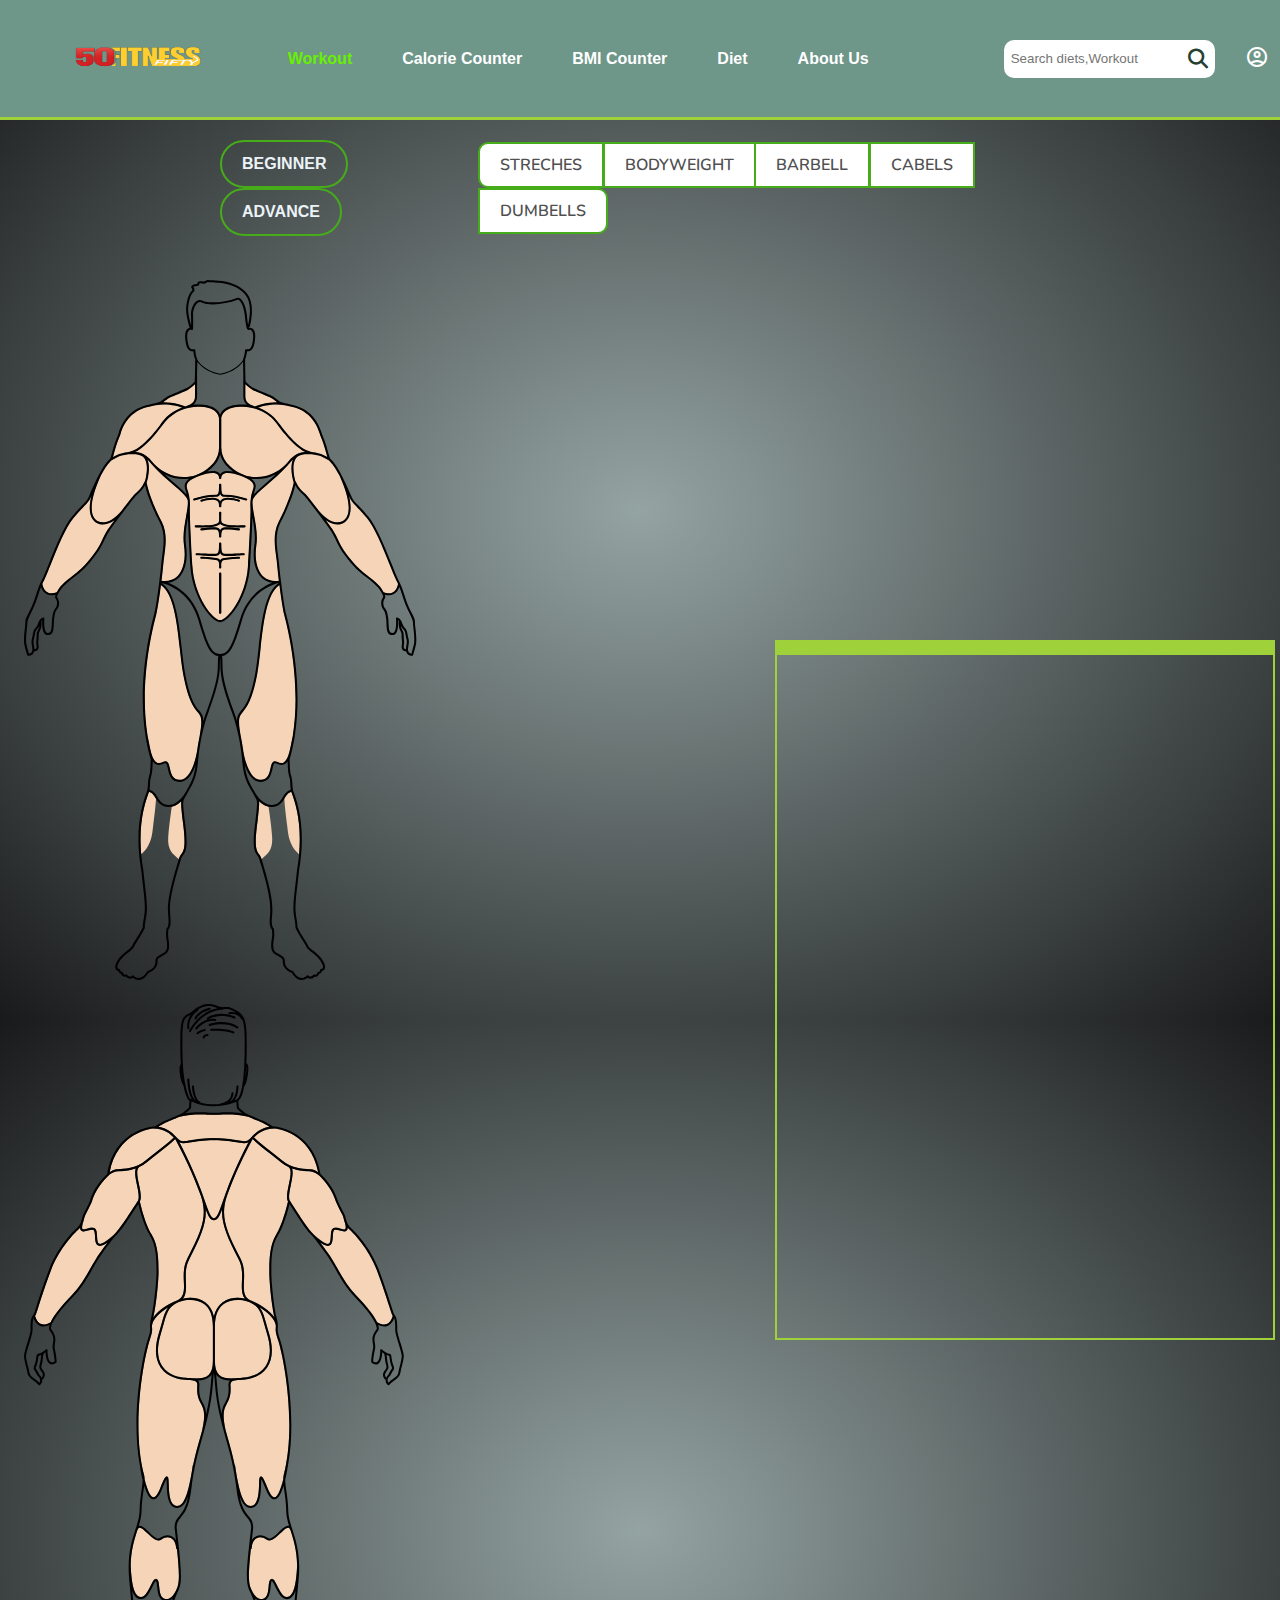
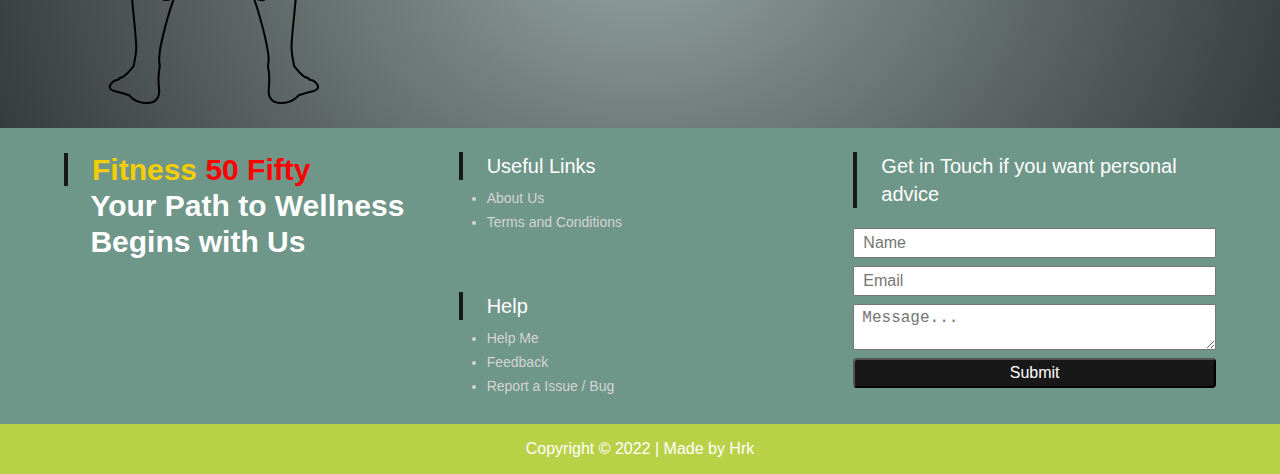
<file: index.html>
<!DOCTYPE html>
<html lang="en">

<head>
    <meta charset="UTF-8">
    <meta name="viewport" content="width=device-width, initial-scale=1.0">
    <title>Document</title>
    <!-- <link href="https://cdn.jsdelivr.net/npm/bootstrap@5.3.2/dist/css/bootstrap.min.css" rel="stylesheet" integrity="sha384-T3c6CoIi6uLrA9TneNEoa7RxnatzjcDSCmG1MXxSR1GAsXEV/Dwwykc2MPK8M2HN" crossorigin="anonymous"> -->
    <link rel="stylesheet" href="style.css">
    <link rel="stylesheet" href="./assets/fontawesome-free-6.4.2-web/css/fontawesome.css">
    <link rel="stylesheet" href="./assets/fontawesome-free-6.4.2-web/css/brands.css">
    <link rel="stylesheet" href="./assets/fontawesome-free-6.4.2-web/css/solid.css">
    <link rel="stylesheet" href="https://cdnjs.cloudflare.com/ajax/libs/font-awesome/4.7.0/css/font-awesome.min.css">
    <link rel="stylesheet"
        href="https://fonts.googleapis.com/css2?family=Material+Symbols+Outlined:opsz,wght,FILL,GRAD@20..48,100..700,0..1,-50..200" />
</head>

<body>

    <!-- BG ANIMATION -->
<div>
    <div class='light x1'></div>
    <div class='light x2'></div>
    <div class='light x3'></div>
    <div class='light x4'></div>
    <div class='light x5'></div>
    <div class='light x6'></div>
    <div class='light x7'></div>
    <div class='light x8'></div>
    <div class='light x9'></div>
</div>

<!-- BG ANIMATIONE end -->
    <!-- navbar start -->
    <div class="section">
        <header>
            <nav class="navbar tb-bg-white">
                <a href="index.html">
                    <img src="./img/44.png" class="logo">

                </a>
                <div class="tb-flex">
                    <ul class="nav-links">
                        <li><a href="index.html" class="active">Workout</a></li>
                        <li><a href="calorie.html">Calorie Counter</a></li>
                        <li><a href="bmi.html">BMI Counter</a></li>
                        <li><a href="diet.html">Diet</a></li>
                        <li><a href="aboutus.html">About Us</a></li>

                    </ul>
                    <!-- <li class="search-bar"> -->
                    <div class="search-bar">
                        <input class="search-input" type="text" placeholder="Search diets,Workout">
                        <span class=" fas fa-search search-icon search-input-icon"></span>
                    </div>

                    <button class="button-icon">
                        <span class="material-symbols-outlined">
                            account_circle
                        </span>
                    </button>
                    <!-- </li> -->
                </div>

            </nav>
        </header>
    </div>
    <!-- navbar end -->

    <!-- content -->

    <div class="container">
        <div class="btn">
            <button class="button" id="btn1">BEGINNER</button>
            <button class="button" id="btn2">ADVANCE</button>
        </div>
        <div class="main-menu">
            <button class="first-btn">STRECHES</button>
            <button>BODYWEIGHT</button>
            <button>BARBELL</button>
            <button>CABELS</button>
            <button class="last-btn">DUMBELLS</button>
        </div>
    </div>
    <!-- content end-->

    <!-- BODY structure start -->

    <div class="body-map lg:tw-mt-6" id="body-map">

        <div id="my-iframe">
            <iframe id="user-iframe" class="content-window" src="https://en.wikipedia.org/wiki/Bodybuilding">
            </iframe>
        </div>

        <div id="male-body-maps" class="body-map__container" style="display: flex;">
            <div class="body-map__body" id="beginner-body-map" style="display: block;">
                <svg height="100%" viewBox="0 0 673 1200" fill="none" xmlns="http://www.w3.org/2000/svg">
                    <g class="body-map__muscle" id="abdominals">
                        <path
                            d="M384.32 490.61C386.41 457.79 388.65 408.87 388.74 397.67C388.79 392.09 388.67 389.6 388.58 387.74L388.56 387.35C388.5 385.83 388.44 384.62 388.54 382.23C388.56 381.7 388.59 381.18 388.62 380.71C388.64 380.58 388.64 380.45 388.64 380.34C388.68 379.72 388.71 379.12 388.76 378.55L388.81 378.04C388.83 377.82 388.84 377.62 388.88 377.39C389.59 370 391.12 365.02 392.36 361.01L392.47 360.64C393.98 355.77 394.81 353.08 393.26 349.6C391.24 345.04 385.88 341.08 376.39 337.12C376.36 337.11 376.32 337.1 376.29 337.09C376.29 337.09 376.29 337.09 376.26 337.07C374.72 336.53 373.1 335.9 371.46 335.19C371.42 335.17 371.39 335.16 371.33 335.14C360.54 331.16 346.9 328.38 340.97 332.51C338.84 334 337.8 336.3 337.8 339.54C337.8 340.28 337.2 340.88 336.42 340.89C336.33 340.86 336.19 340.85 336.1 340.89C335.36 340.89 334.76 340.29 334.76 339.55C334.76 336.32 333.72 334.02 331.57 332.52C329.69 331.21 321.97 327.54 301.28 335.13L301.18 335.17L301.1 335.2C299.5 335.9 297.87 336.54 296.23 337.1H296.21C296.21 337.1 296.17 337.12 296.16 337.13C286.67 341.09 281.31 345.05 279.31 349.61C277.75 353.12 278.59 355.82 280.11 360.73C281.31 364.54 282.95 369.77 283.7 377.43C283.83 378.3 283.91 379.28 283.93 380.4C283.94 380.48 283.94 380.57 283.94 380.7C283.98 381.21 284.01 381.72 284.03 382.25C284.13 384.82 284.09 386.01 283.99 387.8C283.9 389.62 283.78 392.11 283.83 397.69C283.94 409.23 286.19 458.22 288.25 490.63C291.6 543.3 323.93 583.5 336.14 583.49C336.19 583.51 336.25 583.51 336.31 583.51C336.36 583.51 336.41 583.51 336.45 583.49C348.6 583.49 380.92 543.3 384.28 490.62L384.32 490.61ZM291.68 377.57C291.08 377.57 290.56 377.18 290.39 376.6C290.18 375.9 290.59 375.16 291.3 374.94C305.76 370.74 315.58 368.2 330 368.49C334.47 368.47 334.8 361.56 334.8 351.03C334.8 350.29 335.4 349.69 336.18 349.69C336.27 349.72 336.41 349.73 336.49 349.69C337.23 349.69 337.83 350.29 337.83 351.03C337.83 361.57 338.17 368.47 342.66 368.49C357.04 368.2 366.87 370.74 381.31 374.93C381.66 375.04 381.94 375.27 382.12 375.58C382.29 375.89 382.33 376.25 382.23 376.59C382.04 377.3 381.26 377.71 380.57 377.51C367.11 373.59 357.74 371.15 344.95 371.15C344.21 371.15 343.46 371.15 342.7 371.17C339.84 371.15 337.89 369.72 336.73 366.78C336.6 366.45 336.05 366.45 335.92 366.78C334.74 369.76 332.86 371.16 330 371.17C315.97 370.87 306.3 373.36 292.05 377.51C291.95 377.54 291.83 377.56 291.69 377.56L291.68 377.57ZM369.88 378.6C369.79 378.95 369.56 379.25 369.25 379.43C368.95 379.6 368.59 379.65 368.25 379.55L366.97 379.22C361.69 377.83 352.87 375.5 345.68 376.72C339.05 377.85 337.84 381.39 337.84 387.95C337.84 388.69 337.24 389.29 336.46 389.29C336.41 389.27 336.35 389.27 336.29 389.27C336.24 389.27 336.19 389.27 336.15 389.29C335.4 389.29 334.81 388.7 334.81 387.95C334.81 381.39 333.59 377.86 326.95 376.72C319.75 375.5 310.9 377.84 305.62 379.23L304.37 379.55C304.03 379.64 303.68 379.6 303.37 379.43C303.06 379.25 302.83 378.96 302.74 378.6C302.55 377.87 302.98 377.15 303.71 376.96L304.92 376.64C310.41 375.18 319.59 372.73 327.41 374.07C331.62 374.78 334.41 376.51 335.94 379.35C336.09 379.63 336.56 379.63 336.71 379.35C338.24 376.51 341.03 374.78 345.24 374.07C353.03 372.73 362.22 375.18 367.71 376.64L368.93 376.96C369.65 377.15 370.07 377.87 369.88 378.59V378.6ZM293.5 423.27C293.25 423.01 293.12 422.67 293.12 422.31C293.12 421.93 293.28 421.57 293.55 421.33C293.8 421.1 294.13 420.98 294.47 421L295.96 421.02C310.93 421.27 325.07 421.51 332.23 417.45C334.4 416.23 334.82 413.46 334.95 410.87C334.88 409.36 334.92 407.73 334.97 406.17L334.92 404.53C334.83 402.44 334.79 400.7 334.79 399.06C334.79 398.32 335.39 397.72 336.17 397.72C336.26 397.75 336.39 397.75 336.48 397.72C337.22 397.72 337.82 398.32 337.82 399.06C337.82 401.02 337.74 402.97 337.68 404.58C337.66 405.03 337.65 405.46 337.65 405.91C337.7 407.59 337.74 409.37 337.65 411.07C337.85 414.58 338.67 416.48 340.37 417.44C347.53 421.5 361.67 421.26 376.63 421.01L378.15 420.99C378.48 420.97 378.79 421.08 379.04 421.31C379.32 421.56 379.48 421.93 379.49 422.29C379.49 423.03 378.89 423.65 378.16 423.67L376.69 423.69C373.67 423.75 369.73 423.81 365.99 423.81C355.71 423.81 345.32 423.32 339.04 419.77C338.05 419.2 337.25 418.45 336.65 417.55C336.57 417.43 336.43 417.35 336.29 417.35C336.14 417.35 336 417.43 335.93 417.55C335.36 418.45 334.59 419.18 333.56 419.77C327.29 423.33 316.9 423.82 306.61 423.82C302.86 423.82 298.93 423.75 295.93 423.7L294.44 423.68C294.09 423.68 293.75 423.53 293.5 423.27ZM369.92 427.61C369.87 427.98 369.68 428.31 369.39 428.53C369.12 428.74 368.78 428.82 368.43 428.77L368.25 428.75C362.71 428.11 353.43 427.04 345.29 427.17C338.96 427.24 337.83 430.51 337.83 439.66C337.83 440.4 337.23 441 336.45 441C336.4 440.98 336.34 440.97 336.28 440.97C336.23 440.97 336.18 440.97 336.14 440.99C335.4 440.99 334.8 440.39 334.8 439.65C334.8 430.5 333.67 427.23 327.32 427.16C319.22 427.04 309.97 428.1 304.44 428.73L304.17 428.76C303.44 428.85 302.78 428.33 302.69 427.6C302.61 426.86 303.14 426.19 303.87 426.11C309.51 425.45 318.94 424.36 327.36 424.48C331.61 424.54 334.41 426 335.93 428.93C336.08 429.22 336.55 429.22 336.7 428.93C338.22 426 341.02 424.54 345.27 424.48C353.81 424.37 363.52 425.5 368.75 426.11C369.48 426.19 370.01 426.86 369.93 427.59L369.92 427.61ZM295 470.9C294.76 470.64 294.63 470.3 294.64 469.95C294.65 469.58 294.82 469.23 295.09 468.98C295.34 468.75 295.68 468.64 296.02 468.66C301.12 468.84 304.81 469.09 308.07 469.3L309.04 469.36C314.3 469.75 318.85 470.08 327.57 469.82C333.52 469.39 334.79 467.8 334.79 451.93C334.79 451.19 335.39 450.59 336.17 450.58C336.26 450.61 336.4 450.62 336.49 450.58C337.23 450.58 337.83 451.18 337.83 451.92C337.83 468.54 339.46 469.4 345.14 469.83C353.76 470.07 358.3 469.73 363.56 469.35L364.53 469.28C367.79 469.06 371.48 468.81 376.6 468.63C376.92 468.6 377.24 468.71 377.5 468.94C377.79 469.19 377.96 469.55 377.97 469.92C377.98 470.27 377.85 470.61 377.61 470.87C377.36 471.13 377.03 471.28 376.67 471.3C371.13 471.51 367.25 471.78 363.75 472.03C359.57 472.32 355.97 472.58 350.66 472.58C348.59 472.58 346.79 472.55 344.99 472.49C340.44 472.15 338.04 470.74 336.73 467.64C336.66 467.48 336.5 467.37 336.33 467.37C336.16 467.37 336 467.47 335.93 467.63C334.6 470.73 332.21 472.14 327.7 472.48C325.86 472.54 324.02 472.57 321.93 472.57C316.61 472.57 312.84 472.3 308.86 472.02C305.36 471.77 301.47 471.5 295.94 471.29C295.58 471.28 295.25 471.13 295.01 470.87L295 470.9ZM337.83 570.5C337.83 571.24 337.23 571.84 336.49 571.84H336.14C335.4 571.84 334.8 571.24 334.8 570.5V503.38C334.8 502.63 335.39 502.04 336.14 502.04H336.49C337.23 502.04 337.83 502.64 337.83 503.38V570.5ZM337.66 488.3C337.64 488.38 337.64 488.47 337.66 488.56C337.71 489.72 337.71 490.89 337.71 492.02V492.8C337.71 493.54 337.11 494.14 336.37 494.14H336.25C335.51 494.14 334.91 493.54 334.91 492.8V492.02C334.91 490.87 334.91 489.69 334.96 488.49V488.38C334.78 483.98 334.01 480.91 330.82 480.18C325.59 479 311.19 477.57 304.86 477.57C304.57 477.57 304.3 477.57 304.04 477.57C303.73 477.6 303.41 477.48 303.15 477.25C302.87 476.99 302.7 476.63 302.7 476.26C302.7 475.9 302.83 475.56 303.07 475.3C303.32 475.04 303.65 474.9 304.01 474.89C310.18 474.76 325.81 476.29 331.41 477.56C333.44 478.03 334.93 479.08 335.95 480.77C336.03 480.9 336.17 480.98 336.32 480.98C336.47 480.98 336.62 480.9 336.69 480.77C337.69 479.08 339.16 478.04 341.2 477.56C346.75 476.3 362.39 474.78 368.62 474.89C368.98 474.89 369.31 475.04 369.56 475.3C369.8 475.56 369.93 475.89 369.92 476.25C369.92 476.62 369.75 476.97 369.48 477.22C369.24 477.44 368.94 477.56 368.63 477.56C368.6 477.56 368.58 477.56 368.55 477.56C362.8 477.41 347.33 478.91 341.81 480.16C338.63 480.89 337.84 483.93 337.66 488.29V488.3Z"
                            fill="currentColor"></path>
                    </g>
                    <g class="body-map__muscle" id="obliques">
                        <path
                            d="M278.25 405.1L278.22 405.27L278.23 405.26L278.2 405.42L278.181 405.528C275.415 420.952 272.286 438.408 274.68 454.63C279.61 488.3 267.94 503.64 262.69 508.67C257.5 513.64 249.36 516.54 241.25 516.54C239.37 516.54 237.5 516.38 235.66 516.06C235.43 516.02 235.27 515.81 235.3 515.58C236.6 505.04 237.65 495.4 238.26 488.43C238.68 483.48 239.34 478.52 240.05 473.27L240.08 473.02L240.082 473.006C242.671 453.691 245.348 433.726 235.63 414.4C215.71 376.03 210.63 351.86 209.81 347.41V347.31C209.81 347.26 209.81 347.22 209.83 347.17C210.97 343.85 211.84 340.34 212.44 336.75C213.35 331.07 215.45 317.93 211.12 308.04C211.04 307.85 211.1 307.63 211.27 307.51C211.44 307.39 211.67 307.41 211.82 307.55C214.24 309.84 216.37 312.33 218.14 314.46C219.35 315.91 220.38 317.07 221.37 318.09C221.384 318.104 221.398 318.12 221.413 318.137C221.43 318.157 221.449 318.179 221.47 318.2C221.47 318.21 221.54 318.28 221.54 318.28C231.955 329.911 244.178 340.439 254.971 349.736L255.08 349.83L255.22 349.96L255.238 349.975C268.64 361.529 280.21 371.503 281.06 377.77C281.088 377.911 281.108 378.106 281.127 378.295L281.13 378.33V378.45C281.15 378.5 281.17 378.65 281.17 378.82C281.21 379.09 281.23 379.41 281.25 379.75L281.28 380.33C281.3 380.41 281.3 380.49 281.3 380.56C281.51 386.9 280 395.33 278.25 405.1Z"
                            fill="currentColor"></path>
                        <path
                            d="M460.77 307.59C460.92 307.45 461.15 307.43 461.32 307.55L461.33 307.56C461.5 307.68 461.56 307.9 461.48 308.09C457.17 317.96 459.26 331.07 460.16 336.67L460.18 336.77C460.78 340.36 461.65 343.87 462.79 347.19C462.81 347.23 462.81 347.28 462.81 347.33V347.43C461.66 353.7 456.4 377.07 436.99 414.44C427.27 433.74 429.95 453.72 432.56 473.03V473.13C433.34 478.83 433.97 483.58 434.39 488.44C434.96 495.23 436.01 504.88 437.33 515.59C437.36 515.82 437.2 516.03 436.97 516.07C435.14 516.39 433.26 516.54 431.39 516.54C423.28 516.54 415.13 513.64 409.94 508.67C404.69 503.63 393.02 488.29 397.95 454.63C400.36 438.26 397.2 420.73 394.4 405.27L394.37 405.08C392.62 395.32 391.11 386.89 391.32 380.55C391.32 380.51 391.32 380.44 391.34 380.36C391.34 380.29 391.35 380.2 391.37 380.11C391.41 379.35 391.48 378.57 391.55 377.8C391.55 377.78 391.55 377.72 391.58 377.63C392.6 371.342 404.153 361.386 417.528 349.861L417.676 349.733C428.442 340.462 440.614 329.981 451.07 318.29L451.14 318.21C451.17 318.17 451.21 318.13 451.24 318.1C452.33 316.97 453.41 315.75 454.46 314.47C456.35 312.19 458.42 309.78 460.77 307.59Z"
                            fill="currentColor"></path>
                    </g>
                    <g class="body-map__muscle" id="forearms">
                        <path
                            d="M135.05 418.55C141.32 418.55 148.19 416.1 154.92 411.47V411.46C155.1 411.34 155.33 411.37 155.48 411.52C155.63 411.67 155.65 411.91 155.52 412.08C151.51 417.52 146.59 424.21 144.16 427.73C139.457 435.289 136.843 440.787 134.543 445.625L134.46 445.8L134.457 445.806C130.428 454.264 126.627 462.244 113.47 478.7C101.33 493.83 93.04 500.16 84.26 506.86L84.199 506.906C77.9179 511.692 71.4135 516.648 63.23 525.21C63.21 525.23 63.19 525.25 63.16 525.27C61.56 527.38 58.6 531.44 56.45 535.48C56.4 535.57 56.33 535.64 56.23 535.68C53.2 536.91 50.19 537.52 47.41 537.52C44.92 537.52 42.61 537.03 40.63 536.04C35.84 533.67 32.13 527.92 30.95 521.04C30.94 520.95 30.95 520.86 30.99 520.78C31.81 519.04 32.73 517.24 33.72 515.43C37.33 507.63 41.56 497.2 46.32 485.38L46.43 485.1C57.43 457.87 71.12 423.99 84.49 407.9C92.4 398.38 98.13 392.38 102.32 388L102.5 387.81C108.4 381.64 111.64 378.25 114.13 372.23C114.229 371.995 114.327 371.761 114.425 371.528C114.593 371.127 114.759 370.728 114.93 370.33L115.04 370.08C115.13 369.87 115.36 369.77 115.58 369.84C115.8 369.91 115.92 370.14 115.87 370.36C108.45 400.78 117.14 412.23 125.73 416.48C128.51 417.85 131.64 418.55 135.05 418.55Z"
                            fill="currentColor"></path>
                        <path
                            d="M638.96 515.58C640.01 517.47 640.88 519.19 641.61 520.78C641.64 520.86 641.65 520.94 641.64 521.03C640.5 527.9 636.8 533.65 631.99 536.05C630.02 537.04 627.7 537.53 625.21 537.53C622.42 537.53 619.4 536.92 616.38 535.7C616.29 535.66 616.21 535.59 616.16 535.5C614.01 531.46 611.05 527.39 609.47 525.33C609.46 525.32 609.443 525.298 609.425 525.275C609.407 525.252 609.39 525.23 609.38 525.22C601.16 516.63 594.65 511.67 588.351 506.871L588.291 506.825C579.533 500.132 571.243 493.796 559.15 478.7C545.92 462.19 542.15 454.23 538.16 445.8L538.02 445.5L538.012 445.484C535.585 440.399 533.075 435.142 528.39 427.63C526.32 424.65 522.31 419.13 517.12 412.09C517 411.92 517.01 411.68 517.16 411.53C517.31 411.37 517.55 411.35 517.72 411.47C524.43 416.1 531.29 418.55 537.57 418.55C540.97 418.55 544.11 417.85 546.89 416.48C555.48 412.24 564.16 400.82 556.8 370.45C556.74 370.23 556.87 370 557.09 369.93C557.31 369.85 557.55 369.97 557.63 370.18L557.633 370.188C557.792 370.575 557.951 370.963 558.12 371.35C558.25 371.64 558.37 371.93 558.49 372.22C561.01 378.3 564.24 381.68 570.12 387.82L570.48 388.2L570.625 388.352C574.773 392.699 580.44 398.639 588.14 407.91C601.55 424.05 615.27 458.06 626.29 485.38L626.52 485.95C631.01 497.07 635.25 507.57 638.96 515.58Z"
                            fill="currentColor"></path>
                    </g>
                    <g class="body-map__muscle" id="biceps">
                        <path
                            d="M207.71 345.02C207.68 345.12 207.61 345.21 207.52 345.26V345.25C207.32 345.37 207.15 345.57 207.04 345.84C202.959 355.849 196 362.113 191.389 366.264L191.36 366.29C190.73 366.85 190.16 367.36 189.67 367.84C187.7 369.66 179.78 379.71 167.95 395.4C155.59 410.5 143.93 415.86 135.1 415.86C131.98 415.86 129.22 415.19 126.91 414.05C117.4 409.37 105.33 392.91 131.34 335.25C131.34 335.24 131.42 335.08 131.42 335.08C140.01 318.85 144.88 313.74 147.79 310.69L148.08 310.39C148.53 309.92 148.94 309.48 149.32 309.03C149.35 309 149.38 308.97 149.41 308.95C152.39 306.96 155.59 305.18 158.94 303.68C161.66 302.46 164.46 301.43 167.25 300.62C167.39 300.59 167.47 300.57 167.53 300.54C170.77 299.61 174.06 298.94 177.38 298.53C177.54 298.53 177.65 298.52 177.76 298.49C179.544 298.291 180.92 298.24 181.741 298.21L181.75 298.21C190.1 297.96 197.98 297.73 203.74 302.43C213.92 310.71 210.92 329.3 209.79 336.29L209.36 336.24L209.79 336.31C209.32 339.25 208.62 342.18 207.71 345.02Z"
                            fill="currentColor"></path>
                        <path
                            d="M541.2 335.1C567.3 392.89 555.23 409.38 545.71 414.07L545.73 414.08C543.41 415.23 540.64 415.9 537.52 415.9C528.73 415.9 517.12 410.57 504.8 395.57C504.77 395.54 504.75 395.51 504.74 395.48C492.87 379.77 484.95 369.71 482.96 367.86C482.46 367.4 481.9 366.89 481.28 366.34C476.66 362.2 469.7 355.93 465.59 345.87C465.48 345.61 465.3 345.39 465.08 345.25C464.99 345.2 464.93 345.12 464.9 345.02C463.99 342.17 463.29 339.25 462.83 336.34L462.828 336.326C461.696 329.296 458.707 310.725 468.88 302.45C474.656 297.743 482.529 297.98 490.852 298.23L490.87 298.23C491.7 298.26 493.08 298.32 494.81 298.5C494.931 298.524 495.029 298.53 495.117 298.535C495.175 298.539 495.228 298.542 495.28 298.55C498.49 298.94 501.77 299.61 505.04 300.53C505.19 300.59 505.25 300.61 505.32 300.62C508.17 301.44 510.97 302.47 513.69 303.69C517.04 305.19 520.25 306.97 523.22 308.96L523.235 308.971C523.268 308.995 523.293 309.014 523.31 309.04C523.61 309.39 523.92 309.73 524.25 310.08C524.44 310.28 524.639 310.499 524.839 310.719L524.84 310.72L524.862 310.743C527.755 313.766 532.612 318.841 541.2 335.1Z"
                            fill="currentColor"></path>
                    </g>
                    <g class="body-map__muscle" id="shoulders">
                        <path
                            d="M152.89 303.71C152.83 303.75 152.75 303.77 152.68 303.77H152.66C152.56 303.77 152.47 303.74 152.39 303.68C152.26 303.57 152.19 303.39 152.24 303.22C157.74 282.4 160.82 274.86 162.86 269.87L162.897 269.778C163.919 267.242 164.719 265.259 165.46 262.65C171.07 244.34 184.75 221.38 218.1 216C218.85 215.87 219.39 215.77 219.69 215.7L220.14 215.58C220.467 215.498 220.837 215.404 221.242 215.301C221.728 215.178 222.262 215.042 222.83 214.9C223.469 214.73 224.088 214.571 224.706 214.411L224.71 214.41L225.77 214.14C225.81 214.13 225.84 214.13 225.88 214.13C243.5 210.59 262.01 215.16 271.47 218.2C271.64 218.25 271.77 218.42 271.77 218.6C271.78 218.79 271.66 218.95 271.49 219.02C267.45 220.55 261.53 223.08 256.28 226.42C245.175 233.477 240.444 239.724 233.899 248.368L233.89 248.38C230.84 252.44 227.43 256.97 222.68 262.54L222.658 262.566C217.699 268.376 207.4 280.443 194.34 289.32C190.84 291.69 184.95 293.94 177.31 295.83H177.29C177.24 295.85 177.18 295.86 177.14 295.86C173.74 296.25 170.23 296.96 166.75 297.97C166.733 297.974 166.717 297.977 166.703 297.981C166.604 298.003 166.551 298.015 166.49 298.05C163.47 298.93 160.58 299.99 157.83 301.22C156.1 302.01 154.44 302.84 152.89 303.71Z"
                            fill="currentColor"></path>
                        <path
                            d="M400.85 218.61C400.85 218.43 400.97 218.27 401.15 218.21L401.14 218.23C410.58 215.19 429.07 210.61 446.76 214.17C447.006 214.234 447.249 214.295 447.49 214.357C447.858 214.451 448.222 214.544 448.59 214.64L449.77 214.94L450.317 215.078C451.36 215.34 452.27 215.569 452.91 215.74C453.2 215.8 453.74 215.91 454.49 216.03C487.82 221.4 501.51 244.33 507.13 262.62C507.872 265.301 508.673 267.288 509.678 269.78L509.71 269.86C511.77 274.9 514.86 282.46 520.36 303.24C520.41 303.41 520.35 303.59 520.21 303.7C520.13 303.76 520.03 303.79 519.94 303.79C519.87 303.79 519.8 303.77 519.73 303.73C518.16 302.85 516.5 302.01 514.78 301.24C507.02 297.76 499.95 296.39 495.38 295.86C487.71 293.99 481.81 291.74 478.26 289.32C465.161 280.424 454.873 268.349 449.914 262.528L449.89 262.5C445.03 256.78 441.4 251.97 438.76 248.45L438.65 248.31C432.13 239.69 427.42 233.47 416.34 226.43C411.09 223.11 405.17 220.57 401.13 219.03C400.96 218.96 400.85 218.79 400.85 218.61Z"
                            fill="currentColor"></path>
                    </g>
                    <g class="body-map__muscle" id="traps">
                        <path
                            d="M395.89 217.17C395.84 217.17 395.75 217.15 395.75 217.15V217.14C384.68 213.38 379.06 209.6 379.06 199.34V178.65C379.06 178.48 379.16 178.32 379.32 178.25C379.48 178.18 379.66 178.21 379.79 178.33C382.83 181.15 388.48 186.15 392.19 188.01C395.081 189.475 402.834 192.729 409.776 195.641L410.13 195.79L412.34 196.72C412.95 196.977 413.555 197.233 414.15 197.484C417.946 199.085 421.335 200.515 422.96 201.25C425.92 202.61 430.04 205.78 433.67 208.64L433.91 208.83C434.02 208.918 434.128 209.002 434.233 209.084C434.367 209.188 434.497 209.289 434.62 209.39C434.75 209.51 434.81 209.71 434.75 209.88C434.69 210.06 434.52 210.17 434.34 210.17C433.89 210.16 433.451 210.16 433.001 210.16C415.031 210.16 399.12 215.95 396.05 217.14C396 217.17 395.94 217.17 395.89 217.17Z"
                            fill="currentColor"></path>
                        <path
                            d="M276.58 217.15C273.44 215.93 256.81 209.87 238.27 210.18V210.19C238.07 210.19 237.91 210.08 237.85 209.9C237.79 209.72 237.85 209.53 237.99 209.41C238.029 209.378 238.07 209.345 238.111 209.312C238.287 209.169 238.477 209.014 238.68 208.86L238.93 208.66L238.933 208.658C241.963 206.278 246.531 202.69 249.64 201.27C251.51 200.43 255.73 198.65 260.2 196.77L262.48 195.81L262.846 195.657C269.784 192.745 277.531 189.494 280.44 188.03C283.94 186.28 289.1 181.8 292.82 178.35C292.95 178.23 293.13 178.2 293.29 178.27C293.45 178.34 293.55 178.5 293.55 178.67V199.36C293.55 209.61 287.93 213.39 276.88 217.16C276.84 217.18 276.79 217.18 276.74 217.18C276.68 217.18 276.63 217.17 276.58 217.15Z"
                            fill="currentColor"></path>
                    </g>
                    <g class="body-map__muscle" id="chest">
                        <path
                            d="M277.532 219.782C277.578 219.768 277.624 219.754 277.67 219.74H277.66L277.85 219.68C282.69 218.25 291.6 215.63 307.32 217.12C334.48 219.71 334.79 236.91 334.79 237.64V287.27C334.79 297.21 331.34 306.75 325.08 314.13C318.19 322.23 309.8 328.48 300.15 332.7C300.141 332.703 300.129 332.708 300.115 332.713C300.082 332.727 300.036 332.746 299.98 332.76C298.18 333.44 296.71 334.01 295.37 334.57C295.35 334.58 295.32 334.6 295.32 334.6H295.29C288.29 337.01 281.02 338.18 273.77 338.18C255.58 338.18 237.53 330.82 224.21 317.22C224.14 317.16 224.08 317.1 224.03 317.03L223.98 316.98C223.932 316.928 223.885 316.876 223.838 316.825C223.679 316.653 223.527 316.488 223.38 316.31C223.32 316.23 223.26 316.18 223.21 316.14C223.16 316.11 223.12 316.08 223.09 316.05C222.13 315.02 221.16 313.92 220.2 312.75C213.51 304.62 205.11 295.9 190.2 295.44C190 295.43 189.83 295.28 189.79 295.08C189.75 294.88 189.86 294.68 190.05 294.6C192.28 293.66 194.23 292.63 195.85 291.53C209.29 282.42 219.75 270.14 224.78 264.23C229.196 259.042 232.486 254.704 235.386 250.879L235.59 250.61L236 250.06L236.02 250.034C242.629 241.268 246.991 235.483 257.72 228.68C264.15 224.59 271.91 221.64 275.96 220.25C276 220.23 276.05 220.22 276.11 220.2L276.69 220.02C276.75 219.99 276.79 219.97 276.85 219.97C276.869 219.964 276.887 219.958 276.906 219.954C276.917 219.951 276.929 219.95 276.94 219.95C276.953 219.947 276.967 219.941 276.982 219.936C277.013 219.924 277.049 219.91 277.09 219.91C277.236 219.872 277.382 219.827 277.532 219.782Z"
                            fill="currentColor"></path>
                        <path
                            d="M372.63 332.76C372.54 332.74 372.44 332.69 372.44 332.69H372.42C362.8 328.48 354.41 322.23 347.51 314.13C341.26 306.77 337.82 297.23 337.82 287.27V237.61C337.81 237.61 337.77 232.46 342.02 227.28C346.71 221.57 354.54 218.15 365.29 217.13C380.986 215.63 389.895 218.259 394.676 219.669L394.68 219.67L394.95 219.75C395.15 219.82 395.35 219.88 395.54 219.93C395.58 219.93 395.63 219.95 395.69 219.97C395.7 219.97 395.79 220 395.79 220C395.83 220.01 395.87 220.02 395.92 220.04C395.94 220.05 396.03 220.08 396.05 220.08C396.16 220.12 396.26 220.15 396.37 220.18L396.51 220.23C396.547 220.241 396.582 220.253 396.616 220.265C396.677 220.287 396.737 220.307 396.8 220.32C400.85 221.72 408.53 224.66 414.88 228.7C425.617 235.498 429.988 241.297 436.595 250.063L436.6 250.07L437.03 250.64C439.98 254.53 443.32 258.93 447.88 264.29C452.95 270.24 463.4 282.49 476.75 291.54C478.37 292.64 480.32 293.67 482.55 294.61C482.74 294.69 482.85 294.89 482.81 295.09C482.78 295.3 482.6 295.45 482.4 295.45C467.48 295.9 459.09 304.62 452.39 312.76C451.52 313.84 450.6 314.86 449.5 316.06C449.5 316.07 449.48 316.09 449.48 316.09C449.47 316.1 449.455 316.112 449.44 316.125C449.425 316.137 449.41 316.15 449.4 316.16C449.34 316.2 449.3 316.23 449.25 316.3L449.03 316.55C448.98 316.603 448.931 316.657 448.882 316.71C448.784 316.817 448.687 316.923 448.58 317.03C448.59 317.04 448.51 317.12 448.44 317.19C435.13 330.8 417.05 338.17 398.85 338.17C391.6 338.17 384.32 337 377.32 334.58H377.28C377.276 334.576 377.271 334.574 377.266 334.572C377.257 334.57 377.246 334.57 377.24 334.57C375.57 333.88 373.9 333.24 372.63 332.76Z"
                            fill="currentColor"></path>
                    </g>
                    <g class="body-map__muscle" id="quads">
                        <path
                            d="M458.96 792.3L458.82 793.02L458.79 793.01C455.7 808.78 452.78 823.66 445.26 827.39C442.18 828.92 438.37 828.54 433.62 826.22C431.52 825.19 429.7 825.03 428.21 825.74C425.2 827.18 424.21 831.51 422.96 837L422.956 837.018C420.807 846.414 418.372 857.06 405.71 857.28H405.44C382.64 857.28 375.34 806.56 375.27 806.05C375.26 805.98 375.25 805.92 375.23 805.87C375.2 805.81 375.2 805.76 375.2 805.7C374.55 800.89 373.79 796.12 372.95 791.53V791.38L372.91 791.22C372.88 791.05 372.85 790.88 372.8 790.71C372.43 788.68 372.02 786.51 371.48 783.85L371.42 783.55C371.35 783.23 371.28 782.88 371.22 782.54C365.63 751.25 368.5 747.76 374.79 740.12L374.795 740.114C381.265 732.274 391.032 720.439 399.45 674.95C401.737 662.572 403.351 647.89 405.06 632.351L405.09 632.08L405.118 631.827C409.996 587.785 415.522 537.892 437.54 522.52C437.67 522.43 437.83 522.42 437.97 522.48C438.11 522.54 438.21 522.67 438.23 522.82C441.22 545.99 444.31 565.51 446.09 572.56L446.19 572.92C446.314 573.364 446.463 573.935 446.634 574.597L446.7 574.85C455.6 608.45 474.81 695.9 461.05 782.05V782.07C460.31 785.48 459.62 788.95 458.96 792.3Z"
                            fill="currentColor"></path>
                        <path
                            d="M267.5 632.08C269.12 646.92 270.81 662.26 273.14 674.95H273.13C281.55 720.45 291.32 732.28 297.79 740.11L297.797 740.118C304.082 747.742 306.958 751.231 301.36 782.54C301.31 782.87 301.24 783.2 301.17 783.53C301.16 783.64 301.14 783.72 301.12 783.79C300.72 785.77 300.33 787.75 299.99 789.7L299.83 790.45C299.77 790.74 299.71 791.04 299.65 791.34C299.64 791.42 299.62 791.52 299.62 791.61C298.77 796.32 298.02 801.04 297.38 805.7C297.38 805.737 297.376 805.774 297.368 805.809C297.364 805.831 297.358 805.851 297.35 805.87C297.343 805.9 297.335 805.94 297.324 805.996C297.32 806.015 297.315 806.037 297.31 806.06C297.3 806.18 295.46 819.01 290.79 831.76C284.68 848.46 276.5 857.28 267.14 857.28H266.89C254.226 857.06 251.792 846.43 249.643 837.044L249.64 837.03L249.6 836.85C248.35 831.44 247.36 827.16 244.37 825.74C242.85 825.03 241.03 825.19 238.96 826.22C234.2 828.54 230.39 828.92 227.31 827.39C219.791 823.661 216.871 808.785 213.782 793.048L213.78 793.04L213.71 792.69L213.601 792.139C212.925 788.731 212.229 785.223 211.48 781.76C197.85 695.79 217.02 608.42 225.89 574.84C226.06 574.22 226.2 573.68 226.32 573.23L226.5 572.55C228.28 565.52 231.37 546.01 234.36 522.84C234.38 522.69 234.48 522.56 234.62 522.5C234.76 522.44 234.93 522.45 235.05 522.54C257.069 537.892 262.594 587.78 267.473 631.824L267.48 631.89L267.5 632.08Z"
                            fill="currentColor"></path>
                    </g>
                    <g class="body-map__muscle" id="calves">
                        <path
                            d="M213.13 880.79C213.65 879.35 214.06 878.18 214.36 877.22C219.58 878.81 222.24 881.96 226.36 889.29C225.671 901.305 223.421 919.666 221.458 935.675C220.998 939.426 220.554 943.049 220.15 946.43C218.66 958.9 213.28 974.49 201.61 983.81C201.488 983.915 201.362 984.013 201.237 984.104C201.147 984.169 201.058 984.231 200.97 984.29C196.03 928.87 208.12 894.82 213.13 880.79Z"
                            fill="currentColor"></path>
                        <path
                            d="M446.26 889.29C450.38 881.96 453.04 878.82 458.26 877.22C458.57 878.18 458.97 879.35 459.49 880.79C464.49 894.82 476.59 928.87 471.65 984.29C471.44 984.15 471.22 983.99 471.01 983.81C459.34 974.48 453.96 958.9 452.47 946.43C452.066 943.049 451.622 939.427 451.162 935.676C449.199 919.667 446.949 901.305 446.26 889.29Z"
                            fill="currentColor"></path>
                        <path
                            d="M419.322 902.906C418.618 902.747 417.894 902.558 417.19 902.32V902.3C412.25 900.74 407.39 897.7 402.91 893.4C403.53 898.32 402.73 906.81 400.35 927.92C394.241 972.272 398.539 978.278 402.688 984.077L402.69 984.08L402.759 984.178C404.278 986.317 405.847 988.527 406.95 992.28C406.99 992.4 407.02 992.53 407.07 992.65L407.819 992.047C418.013 983.845 426.766 976.803 425.38 954.81C424.524 941.224 422.33 925.11 420.55 912.034L420.546 912.01C420.104 908.758 419.687 905.695 419.322 902.906Z"
                            fill="currentColor"></path>
                        <path
                            d="M269.71 893.41C265.24 897.71 260.37 900.74 255.43 902.31V902.33C254.72 902.56 253.99 902.76 253.28 902.92C252.915 905.717 252.496 908.791 252.052 912.054L252.05 912.065C250.27 925.14 248.076 941.255 247.22 954.84C245.834 976.833 254.587 983.875 264.781 992.077C265.03 992.277 265.28 992.478 265.53 992.68C265.54 992.656 265.55 992.631 265.559 992.606C265.573 992.569 265.586 992.531 265.598 992.494C265.618 992.432 265.635 992.37 265.65 992.31C266.758 988.53 268.337 986.317 269.862 984.178L269.91 984.11C274.07 978.3 278.36 972.3 272.25 927.95C269.87 906.84 269.07 898.35 269.69 893.43L269.71 893.41Z"
                            fill="currentColor"></path>
                    </g>
                    <g class="body-map__model">
                        <path
                            d="M342.66 368.05C357.13 367.77 366.96 370.31 381.44 374.53H381.43C382.37 374.8 382.91 375.79 382.64 376.73C382.42 377.51 381.71 378.01 380.94 378.01C380.77 378.01 380.6 377.99 380.44 377.94C366.28 373.82 356.65 371.33 342.68 371.61C339.38 371.59 337.44 369.79 336.31 366.96C335.18 369.79 333.26 371.6 329.97 371.61C315.96 371.33 306.33 373.82 292.17 377.94C292 377.99 291.83 378.01 291.67 378.01C290.9 378.01 290.2 377.51 289.97 376.73C289.7 375.79 290.24 374.8 291.18 374.53C305.66 370.31 315.49 367.77 330 368.05C334.04 368.04 334.35 361.3 334.35 351.03C334.35 350.05 335.15 349.25 336.13 349.25C336.151 349.25 336.172 349.252 336.193 349.256L336.219 349.26L336.224 349.261C336.236 349.263 336.248 349.265 336.261 349.266C336.277 349.268 336.294 349.27 336.31 349.27C336.37 349.26 336.43 349.25 336.49 349.25C337.48 349.25 338.27 350.05 338.27 351.03C338.27 361.3 338.57 368.04 342.66 368.05Z"
                            fill="currentColor"></path>
                        <path
                            d="M305.74 379.65L304.48 379.98H304.51C303.57 380.23 302.59 379.66 302.35 378.71C302.1 377.77 302.67 376.8 303.62 376.55L304.86 376.22C310.39 374.76 319.64 372.32 327.5 373.66C332.33 374.48 334.94 376.55 336.34 379.17C337.74 376.55 340.35 374.48 345.18 373.66C353.049 372.32 362.288 374.759 367.818 376.219L367.82 376.22L369.06 376.55C370.01 376.79 370.57 377.76 370.33 378.71C370.09 379.66 369.11 380.22 368.17 379.98L366.91 379.65C361.66 378.26 352.87 375.94 345.77 377.15C339.4 378.24 338.28 381.5 338.28 387.94C338.28 388.92 337.48 389.72 336.5 389.72C336.44 389.72 336.38 389.7 336.32 389.7C336.26 389.71 336.2 389.72 336.14 389.72C335.15 389.72 334.36 388.92 334.36 387.94C334.36 381.49 333.24 378.23 326.88 377.15C319.77 375.94 310.99 378.26 305.74 379.65Z"
                            fill="currentColor"></path>
                        <path
                            d="M327.31 427.61C319.13 427.51 309.8 428.58 304.23 429.22H304.25C303.26 429.35 302.39 428.63 302.28 427.66C302.17 426.68 302.87 425.8 303.84 425.69C309.49 425.04 318.99 423.96 327.37 424.06C332.3 424.13 334.92 426.03 336.32 428.75C337.72 426.03 340.34 424.13 345.27 424.06C353.68 423.96 363.14 425.04 368.8 425.69C369.77 425.8 370.47 426.69 370.36 427.66C370.25 428.63 369.38 429.35 368.39 429.22L368.331 429.213L368.329 429.213C362.752 428.572 353.51 427.51 345.31 427.61C339.29 427.69 338.27 430.69 338.27 439.67C338.27 440.65 337.47 441.45 336.49 441.45C336.46 441.45 336.43 441.445 336.4 441.44C336.386 441.438 336.372 441.435 336.359 441.434C336.342 441.431 336.326 441.43 336.31 441.43C336.25 441.44 336.19 441.45 336.13 441.45C335.14 441.45 334.35 440.65 334.35 439.67C334.35 430.69 333.34 427.69 327.31 427.61Z"
                            fill="currentColor"></path>
                        <path
                            d="M336.49 501.6H336.13C335.15 501.6 334.35 502.4 334.35 503.38V570.51C334.35 571.49 335.14 572.29 336.13 572.29H336.49C337.47 572.29 338.27 571.49 338.27 570.51V503.38C338.27 502.4 337.48 501.6 336.49 501.6Z"
                            fill="currentColor"></path>
                        <path
                            d="M378.16 420.56H378.13L376.66 420.58L376.512 420.582C361.637 420.822 347.627 421.047 340.59 417.06C338.87 416.09 338.25 414.03 338.09 410.93C338.17 409.41 338.14 407.78 338.09 406.08C338.099 405.632 338.116 405.185 338.134 404.715L338.14 404.55L338.156 404.073C338.212 402.468 338.27 400.798 338.27 399.07C338.27 398.09 337.48 397.29 336.49 397.29C336.43 397.29 336.37 397.3 336.31 397.31C336.293 397.31 336.275 397.308 336.258 397.306C336.25 397.305 336.242 397.304 336.235 397.302L336.22 397.3C336.19 397.295 336.16 397.29 336.13 397.29C335.15 397.29 334.35 398.09 334.35 399.07C334.35 400.97 334.41 402.8 334.48 404.55L334.485 404.67C334.503 405.157 334.521 405.627 334.53 406.08C334.48 407.78 334.45 409.41 334.53 410.93C334.36 414.03 333.74 416.09 332.03 417.06C324.97 421.06 310.88 420.83 295.96 420.58L294.49 420.56H294.46C293.49 420.56 292.7 421.34 292.68 422.31C292.66 423.29 293.45 424.1 294.43 424.11L295.9 424.13L296.265 424.136H296.271C299.849 424.194 303.314 424.25 306.62 424.25C318.07 424.25 327.7 423.59 333.78 420.15C334.87 419.53 335.69 418.73 336.31 417.78C336.93 418.73 337.75 419.54 338.84 420.15C344.92 423.59 354.55 424.25 366 424.25C369.327 424.25 372.804 424.194 376.386 424.135L376.72 424.13L378.19 424.11C379.17 424.09 379.95 423.29 379.94 422.31C379.92 421.34 379.13 420.56 378.16 420.56Z"
                            fill="currentColor"></path>
                        <path
                            d="M363.955 468.911C367.324 468.678 371.163 468.412 376.57 468.22L376.56 468.23C377.56 468.2 378.37 468.96 378.4 469.94C378.44 470.92 377.67 471.74 376.69 471.78C371.336 471.972 367.524 472.238 364.181 472.472L364.18 472.472L363.78 472.5C359.5 472.81 355.9 473.06 350.66 473.06C348.96 473.06 347.09 473.03 344.96 472.97C340.25 472.62 337.69 471.12 336.3 467.84C334.92 471.12 332.37 472.61 327.71 472.96C325.54 473.02 323.64 473.05 321.91 473.05C316.67 473.05 313.08 472.8 308.81 472.5C305.37 472.25 301.47 471.98 295.9 471.78C294.92 471.74 294.15 470.92 294.19 469.94C294.23 468.96 295.08 468.19 296.03 468.23C301.66 468.43 305.59 468.7 309.06 468.95L309.083 468.952C314.642 469.341 319.052 469.65 327.53 469.41C332.91 469.01 334.34 468.23 334.34 451.95C334.34 450.97 335.14 450.17 336.12 450.17C336.18 450.17 336.24 450.19 336.3 450.19L336.326 450.186L336.349 450.182C336.367 450.179 336.386 450.177 336.405 450.174C336.43 450.172 336.455 450.17 336.48 450.17C337.47 450.17 338.26 450.97 338.26 451.95C338.26 468.22 339.69 469 345.15 469.41C353.535 469.639 357.934 469.332 363.49 468.943L363.955 468.911Z"
                            fill="currentColor"></path>
                        <path
                            d="M368.62 474.46C362.43 474.34 346.75 475.86 341.11 477.14C338.79 477.67 337.29 478.92 336.31 480.57C335.33 478.92 333.83 477.67 331.51 477.14C325.88 475.86 310.18 474.34 304 474.46C303.02 474.48 302.24 475.29 302.26 476.27C302.28 477.25 303.11 478.04 304.07 478.01C309.99 477.88 325.39 479.39 330.72 480.6C333.57 481.25 334.34 484.02 334.53 488.27C334.48 489.54 334.48 490.81 334.48 492.03V492.81C334.48 493.79 335.28 494.59 336.26 494.59H336.38C337.36 494.59 338.16 493.79 338.16 492.81V492.03C338.16 490.82 338.16 489.55 338.11 488.27C338.3 484.02 339.07 481.25 341.92 480.61C347.26 479.4 362.71 477.88 368.57 478.02C369.5 478.04 370.36 477.26 370.38 476.28C370.4 475.3 369.62 474.49 368.64 474.47L368.62 474.46Z"
                            fill="currentColor"></path>
                        <path fill-rule="evenodd" clip-rule="evenodd"
                            d="M664.702 571.051C669.891 581.221 670.001 581.437 670.24 586.61L670.16 586.58C670.25 588.64 670.39 591.46 670.97 596.31C672.95 612.74 672.58 618.5 672.34 621.95V622.17C672.12 625.58 667.67 641.16 667.16 642.92C666.96 643.63 666.35 644.13 665.62 644.2C665.41 644.22 660.52 644.62 657.29 641.1C656.15 639.87 655.4 638.32 654.99 636.5C653.37 636.42 650.93 635.97 649.22 634.2C647.59 632.5 647.01 630.1 647.51 627.04C648.29 622.242 648.03 619.772 647.7 616.633L647.7 616.63C647.47 614.49 647.22 612.07 647.29 608.59C647.349 605.725 646.514 604.039 645.467 601.924L645.44 601.87C643.78 598.54 641.74 594.4 642.63 584.75C642.2 584.21 641.76 583.76 641.34 583.41C641.66 589.34 641.68 601.22 637.21 606.28C635.79 607.89 634.04 608.73 632 608.77C622.216 608.94 621.822 599.818 621.364 589.204L621.36 589.12C621.25 586.43 621.13 583.64 620.87 580.74C619.79 572.3 618.49 568.04 616.08 565.09C612.68 560.94 609.78 551.8 615.72 543.63C616.1 542.91 615.27 540.6 613.69 537.62C613.65 537.56 613.62 537.49 613.59 537.43C611.97 534.4 609.61 530.71 606.99 527.27C599.041 518.971 592.612 514.062 586.393 509.312L586.39 509.31L586.365 509.291C577.434 502.468 568.988 496.016 556.65 480.62C543.24 463.87 539.37 455.74 535.28 447.12L535.275 447.109C532.857 442.023 530.357 436.765 525.74 429.33C517.71 417.83 484.85 373.9 480.77 370.11C480.366 369.731 479.921 369.331 479.441 368.899C479.339 368.808 479.235 368.715 479.13 368.62L479.113 368.604C475.312 365.184 469.383 359.848 464.99 351.92C462.82 361.44 456.54 383.35 439.68 415.81C430.39 434.27 433.02 453.79 435.57 472.66L435.624 473.06C436.297 478.045 436.991 483.182 437.41 488.13C438.07 495.9 439.2 506.02 440.52 516.58C440.52 516.59 440.54 516.61 440.54 516.61V516.65C440.56 516.7 440.56 516.76 440.56 516.82C440.57 516.87 440.58 516.93 440.58 516.98V517.02C440.635 517.44 440.688 517.86 440.74 518.28C440.792 518.7 440.845 519.12 440.9 519.54C440.92 519.61 440.93 519.69 440.93 519.77C443.7 541.49 447.17 564.25 449.07 571.75C449.2 572.29 449.4 573.05 449.66 574.02C459.28 610.38 477.6 696.15 464.25 781.5C464.25 781.63 464.24 781.77 464.21 781.9C464.188 781.988 464.169 782.078 464.15 782.17C464.134 782.246 464.118 782.323 464.1 782.4C462 795.6 459.14 808.79 455.37 821.78C455.62 841.779 456.937 846.39 458.096 850.447L458.1 850.46C458.48 851.77 458.87 853.14 459.19 854.92C459.815 858.324 459.928 861.245 460.038 864.065L460.04 864.13C460.16 867.26 460.29 870.5 461.11 874.45C461.31 875.39 461.96 877.23 462.79 879.56L462.791 879.563C468.652 896.046 484.219 939.825 471.4 1012.83C470.719 1020.43 469.762 1028.44 468.836 1036.2L468.76 1036.84C466.31 1057.35 464 1076.72 466.26 1088.92C468.02 1099.42 468.76 1103.98 468.95 1109.6C470.36 1113.85 477.33 1124.93 481.53 1131.59L482.045 1132.41C483.197 1134.23 484.158 1135.76 484.76 1136.77C485.69 1138.34 486.19 1139.5 486.59 1140.43C487.45 1142.44 487.93 1143.55 492.58 1147.31C493.48 1148.04 494.42 1148.78 495.39 1149.54L495.455 1149.59C501.994 1154.75 510.115 1161.16 514.52 1170.91C516.97 1176.81 516.1 1180.15 514.94 1181.92C514.01 1183.34 512.58 1184.27 510.82 1184.64C510.6 1185.58 510.14 1186.77 509.17 1187.72C508.58 1188.3 507.6 1188.97 506.14 1189.19C505.62 1190.43 504.57 1192.27 502.65 1193.39C501.24 1194.21 499.64 1194.5 497.88 1194.23C496.79 1195.41 494.61 1197.32 491.71 1197.65C489.73 1197.89 487.79 1197.36 485.94 1196.09C484.11 1197.53 480.37 1199.93 475.66 1199.93C475.08 1199.93 474.49 1199.9 473.88 1199.82C468.26 1199.1 463.21 1194.99 458.85 1187.62C455.6 1186.47 442.47 1180.93 443.61 1166.95C443.71 1163.79 440.45 1161.77 434.17 1158.2L433.18 1157.64C425.64 1153.34 421.23 1149.53 425.22 1126.47C425.89 1121.12 425.15 1115.29 424.85 1113.34C423.17 1111.82 420.19 1107.09 421.45 1092.98C422.96 1076.06 424.38 1060.08 403.5 993.29C402.52 990 401.17 988.1 399.74 986.1C395.18 979.73 390.47 973.14 396.76 927.39C400.519 893.919 400.24 893.45 396.843 887.735L396.84 887.73L396.819 887.695C396.093 886.471 395.19 884.951 394.17 882.9C393.71 881.98 393.21 881.05 392.69 880.12L392.56 879.9C392.55 879.89 392.55 879.87 392.55 879.87C391.74 878.43 390.88 876.97 389.99 875.46L389.984 875.45C383.855 865.082 376.229 852.181 374.19 825.81C373.29 814.16 371.74 802.45 369.58 790.74C369.11 788.42 368.68 786.2 368.29 784.07C366.11 773.45 363.42 762.84 360.23 752.31C359.142 748.707 357.317 743.68 355.203 737.856L355.19 737.82C348.47 719.31 338.32 691.33 336.91 668.36C336.8 664.7 336.73 661.49 336.67 658.66L336.669 658.601C336.569 653.944 336.479 649.719 336.23 647.06C335.981 649.709 335.891 653.925 335.791 658.572L335.79 658.63C335.73 661.46 335.66 664.68 335.55 668.3C334.131 691.307 324.001 719.253 317.29 737.763L317.258 737.853C315.143 743.679 313.318 748.707 312.23 752.31C309.04 762.83 306.36 773.42 304.18 784.03C303.79 786.19 303.35 788.45 302.87 790.8C300.71 802.49 299.17 814.18 298.27 825.81C296.231 852.181 288.605 865.082 282.476 875.45L282.47 875.46C282.319 875.718 282.168 875.974 282.019 876.229C281.289 877.472 280.584 878.675 279.92 879.87C279.91 879.88 279.91 879.9 279.91 879.9L279.71 880.25C279.21 881.14 278.74 882.02 278.3 882.9C277.28 884.951 276.377 886.471 275.651 887.695L275.63 887.73C272.23 893.44 271.95 893.91 275.72 927.43C282 973.13 277.29 979.72 272.73 986.1L272.703 986.137C271.283 988.123 269.934 990.01 268.98 993.26C248.09 1060.06 249.51 1076.05 251.02 1092.97C252.28 1107.08 249.3 1111.81 247.62 1113.33C247.33 1115.29 246.59 1121.14 247.27 1126.54C251.25 1149.51 246.84 1153.32 239.3 1157.63L238.31 1158.19C232.04 1161.76 228.77 1163.78 228.88 1167.02C230.02 1180.92 216.89 1186.45 213.64 1187.6C209.28 1194.97 204.23 1199.08 198.61 1199.8C198 1199.87 197.41 1199.91 196.83 1199.91C192.11 1199.91 188.37 1197.51 186.55 1196.07C184.7 1197.33 182.75 1197.86 180.78 1197.63C177.88 1197.3 175.7 1195.39 174.61 1194.21C172.85 1194.48 171.26 1194.2 169.84 1193.37C167.92 1192.24 166.87 1190.41 166.35 1189.17C164.89 1188.95 163.92 1188.29 163.32 1187.7C162.35 1186.75 161.89 1185.57 161.67 1184.62C159.91 1184.26 158.48 1183.32 157.55 1181.9C156.4 1180.13 155.53 1176.79 157.95 1170.94C162.382 1161.13 170.521 1154.71 177.076 1149.55L177.11 1149.52C178.08 1148.76 179.02 1148.02 179.92 1147.29C184.554 1143.54 185.037 1142.43 185.901 1140.43L185.91 1140.41L185.948 1140.32C186.341 1139.41 186.829 1138.27 187.74 1136.75C188.44 1135.58 189.59 1133.75 190.97 1131.56C195.17 1124.9 202.15 1113.83 203.55 1109.58C203.74 1103.97 204.48 1099.4 206.24 1088.93C208.5 1076.7 206.19 1057.33 203.74 1036.82L203.636 1035.95C202.718 1028.25 201.774 1020.33 201.08 1012.66C188.29 939.81 203.85 896.02 209.71 879.54L209.784 879.333C210.579 877.101 211.206 875.342 211.39 874.43C212.21 870.48 212.34 867.24 212.46 864.11C212.57 861.27 212.69 858.33 213.31 854.9C213.63 853.12 214.02 851.76 214.4 850.44L214.405 850.421C215.564 846.366 216.88 841.759 217.13 821.76C213.35 808.77 210.5 795.58 208.4 782.38C208.36 782.22 208.33 782.05 208.29 781.88C208.25 781.75 208.25 781.61 208.25 781.48C194.9 696.14 213.23 610.36 222.84 574C223.09 573.03 223.29 572.27 223.43 571.73C225.33 564.23 228.8 541.48 231.57 519.76C231.57 519.67 231.58 519.59 231.6 519.5C231.71 518.66 231.82 517.82 231.92 516.99V516.95C231.92 516.9 231.94 516.84 231.94 516.79C231.95 516.74 231.95 516.68 231.97 516.62V516.58C231.98 516.56 231.98 516.55 231.98 516.54C233.3 505.98 234.43 495.86 235.09 488.1C235.53 483.02 236.24 477.74 236.93 472.63C239.48 453.76 242.11 434.24 232.81 415.76C215.96 383.31 209.68 361.41 207.51 351.89C203.11 359.84 197.17 365.18 193.37 368.59L193.161 368.777C192.648 369.238 192.162 369.675 191.73 370.08C187.65 373.87 154.79 417.8 146.71 429.38C142.144 436.744 139.644 442.002 137.226 447.088L137.22 447.1C133.13 455.72 129.26 463.86 115.85 480.6C103.51 496.01 95.06 502.46 86.11 509.29L86.1075 509.292C79.8882 514.041 73.4589 518.951 65.51 527.25C60.22 534.18 56.01 542.14 56.82 543.67C62.71 551.78 59.82 560.92 56.42 565.07C54.01 568.02 52.71 572.28 51.63 580.79C51.3884 583.534 51.2682 586.232 51.1521 588.838L51.14 589.11L51.1338 589.254C50.6766 599.842 50.2856 608.899 40.5 608.76C38.47 608.72 36.71 607.88 35.29 606.27C30.82 601.21 30.84 589.33 31.16 583.4C30.74 583.76 30.3 584.2 29.87 584.74C30.7594 594.394 28.7126 598.525 27.0631 601.854L27.06 601.86C25.99 604 25.15 605.69 25.21 608.59C25.2782 611.984 25.0327 614.369 24.8164 616.47L24.7997 616.633C24.4698 619.772 24.2102 622.242 24.99 627.04C25.49 630.1 24.91 632.51 23.28 634.2C21.57 635.97 19.14 636.42 17.51 636.5C17.11 638.32 16.35 639.86 15.22 641.1C11.99 644.62 7.08999 644.22 6.88999 644.2C6.15999 644.13 5.54999 643.62 5.34999 642.92C4.83999 641.16 0.379989 625.59 0.149989 622.17V621.95L0.149774 621.947C-0.0702519 618.506 -0.439367 612.735 1.52999 596.31C2.10903 591.55 2.245 588.746 2.34438 586.696L2.34999 586.58C2.59968 581.396 2.69974 581.201 7.93058 570.958L7.94999 570.92L8.12999 570.57C14.9657 557.668 17.9962 548.132 20.9245 538.917L20.93 538.9C23.53 530.68 26 522.93 30.92 514.02C34.5167 506.273 38.7578 495.763 43.2574 484.613L43.42 484.21C54.53 456.67 68.36 422.41 82.08 405.9C90.1787 396.162 95.9981 390.082 100.248 385.642L100.25 385.64C106.06 379.58 108.98 376.53 111.26 371.02C131.486 323.28 140.616 313.684 145.517 308.533L145.52 308.53L145.619 308.424C146.205 307.802 146.694 307.282 147.12 306.78C147.13 306.76 147.15 306.74 147.17 306.72C147.98 305.73 148.53 304.81 148.98 303.36C154.609 281.87 157.826 273.949 159.946 268.728L159.97 268.67L159.99 268.62C160.981 266.194 161.765 264.273 162.47 261.75C168.35 242.55 182.68 218.54 217.6 212.9L217.757 212.874C218.286 212.788 218.671 212.725 218.89 212.67C219.364 212.545 219.978 212.389 220.687 212.21C221.114 212.101 221.575 211.984 222.06 211.86L222.074 211.856C222.911 211.647 223.906 211.398 224.96 211.13C225.04 211.1 225.13 211.08 225.22 211.06C228.72 210.17 232.74 209.12 233.55 208.75C233.959 208.555 235.504 207.348 236.895 206.26L237.01 206.17C240.35 203.55 244.93 199.97 248.34 198.41C250.156 197.586 253.869 196.025 258.279 194.172C258.849 193.932 259.43 193.688 260.02 193.44L260.794 193.115C268.086 190.059 276.104 186.698 279.03 185.23C283.25 183.12 290.69 176.09 292.62 174.23C293.23 166.349 293.511 140.703 293.558 136.413L293.56 136.22C291.46 131.76 290.6 125.47 290.28 122.33C287.51 122.55 285.24 121.95 283.35 120.52C279.42 117.54 277.19 110.85 276.33 99.47C275.74 91.6 277.16 86.25 280.55 83.58C281.74 82.65 283.01 82.18 284.17 81.97C284.06 81.82 283.96 81.64 283.9 81.45L283.889 81.4155C283.579 80.4404 279.154 66.5074 278.05 54.75C277 43.49 280.93 23.29 288.51 17.47C288.66 16.82 288.79 15.6 287.9 14.81C286.7 13.75 286.33 12.26 286.9 10.83C287.94 8.24 291.78 6.56 296.3 6.7C296.65 6.71 296.89 6.68 297.01 6.66C297.021 6.58774 297.032 6.50003 297.043 6.41233C297.052 6.34226 297.061 6.27218 297.07 6.21L297.072 6.19697C297.172 5.36562 297.337 3.99505 298.63 3.05C300.15 1.95 302.69 1.84 307.11 2.7C309.368 2.80802 310.354 2.135 311.402 1.41949L311.46 1.38C312.74 0.490003 314.34 -0.599997 317.22 0.380003C320.83 0.290003 348.59 -0.0999975 365.88 9.96C383.09 19.99 397.69 32.86 387.33 79.46C387.12 80.42 386.17 81.02 385.22 80.81C385.37 81.28 385.52 81.63 385.64 81.89C387.21 81.71 389.78 81.79 392.07 83.59C395.46 86.26 396.88 91.6 396.29 99.48C395.43 110.86 393.2 117.54 389.27 120.53C387.38 121.97 385.11 122.56 382.34 122.34C382.02 125.47 381.16 131.77 379.06 136.23L379.062 136.423C379.109 140.713 379.39 166.359 380 174.24C381.93 176.1 389.36 183.13 393.59 185.24C396.58 186.74 404.894 190.226 412.31 193.334L412.61 193.46C413.505 193.837 414.379 194.205 415.223 194.56C419.237 196.249 422.576 197.653 424.27 198.43C427.68 199.99 432.26 203.57 435.6 206.19C437.03 207.31 438.64 208.57 439.07 208.78C439.87 209.14 443.87 210.19 447.35 211.08H447.37C447.385 211.08 447.398 211.085 447.41 211.09C447.422 211.095 447.435 211.1 447.45 211.1C447.815 211.193 448.175 211.285 448.523 211.374C449.263 211.563 449.955 211.741 450.56 211.89C451.85 212.22 452.97 212.5 453.73 212.7C453.913 212.753 454.212 212.801 454.615 212.865C454.74 212.885 454.875 212.906 455.02 212.93C489.94 218.57 504.27 242.59 510.14 261.74C510.87 264.32 511.65 266.25 512.65 268.7C514.78 273.93 517.99 281.83 523.67 303.47C524.1 304.87 524.64 305.77 525.45 306.74C525.48 306.77 525.5 306.79 525.52 306.82C525.96 307.35 526.48 307.9 527.11 308.56L527.113 308.563C532.014 313.714 541.144 323.31 561.36 371.03C563.632 376.541 566.54 379.58 572.311 385.609L572.37 385.67C576.62 390.11 582.44 396.2 590.53 405.93C604.231 422.407 618.031 456.604 629.133 484.114L629.18 484.23C633.73 495.53 638.04 506.2 641.73 514.16C646.584 522.921 649.044 530.659 651.644 538.839L651.67 538.92C654.6 548.14 657.63 557.67 664.46 570.57L664.65 570.95L664.702 571.051ZM446.725 214.594L446.59 214.56H446.57C428.68 210.99 409.79 215.88 401.26 218.63C405.32 220.18 411.29 222.73 416.55 226.07C427.76 233.19 432.51 239.48 439.09 248.2L439.406 248.617C442.358 252.515 445.701 256.93 450.21 262.23L450.213 262.233C455.184 268.064 465.462 280.122 478.51 288.97C482.01 291.35 487.87 293.58 495.47 295.45C500.19 296 507.21 297.38 514.97 300.85C516.66 301.61 518.32 302.45 519.94 303.34C514.489 282.724 511.4 275.115 509.35 270.065L509.34 270.04C508.3 267.49 507.48 265.47 506.71 262.74C501.15 244.59 487.55 221.79 454.43 216.44L454.241 216.408C453.57 216.295 453.085 216.213 452.81 216.14C452.06 215.94 450.95 215.66 449.67 215.34C448.658 215.082 447.674 214.834 446.725 214.594ZM388.31 397.66C388.36 392.04 388.24 389.56 388.15 387.75L388.13 387.76L388.128 387.714C388.049 386.038 387.991 384.807 388.1 382.23C388.13 381.6 388.16 380.99 388.2 380.39C388.24 379.35 388.31 378.37 388.44 377.43C389.19 369.78 390.8 364.57 392.04 360.59C393.54 355.79 394.36 353.14 392.87 349.77C390.46 344.34 383.07 340.35 375.76 337.34C374.25 336.81 372.75 336.24 371.27 335.59C360.57 331.62 347.06 328.82 341.25 332.87C339.24 334.27 338.26 336.46 338.26 339.55C338.26 340.53 337.46 341.33 336.48 341.33C336.45 341.33 336.42 341.325 336.39 341.32C336.36 341.315 336.33 341.31 336.3 341.31C336.24 341.32 336.18 341.33 336.12 341.33C335.13 341.33 334.34 340.53 334.34 339.55C334.34 336.46 333.36 334.27 331.35 332.87C325.54 328.82 312.02 331.62 301.31 335.59C299.84 336.23 298.35 336.8 296.85 337.33C289.53 340.34 282.14 344.33 279.73 349.77C278.24 353.13 279.06 355.78 280.56 360.59C281.8 364.56 283.41 369.76 284.16 377.38C284.29 378.33 284.36 379.34 284.4 380.39C284.44 380.99 284.47 381.59 284.5 382.22C284.609 384.801 284.551 386.023 284.473 387.694L284.47 387.75C284.38 389.56 284.26 392.04 284.31 397.66C284.41 409.01 286.65 457.95 288.73 490.59C292.07 543.03 324.09 583.05 336.13 583.05C336.19 583.05 336.25 583.07 336.31 583.07C336.37 583.06 336.43 583.05 336.49 583.05C348.53 583.05 380.55 543.03 383.89 490.59C385.97 457.97 388.21 409.03 388.31 397.66ZM324.76 313.85C330.95 306.57 334.36 297.13 334.36 287.26V237.65C334.36 236.92 334.17 220.12 307.28 217.57C291.6 216.08 282.75 218.7 278 220.11C277.67 220.21 277.37 220.3 277.08 220.38C275.83 220.78 265.88 224.04 257.96 229.07C247.301 235.833 242.949 241.598 236.37 250.314L236.35 250.34C233.31 254.38 229.85 258.96 225.11 264.53L225.099 264.542C220.015 270.507 209.541 282.796 196.1 291.91C194.49 293 192.51 294.03 190.17 295.02C205.25 295.46 213.75 304.24 220.55 312.48C221.53 313.67 222.55 314.81 223.6 315.92C223.64 315.95 223.68 315.98 223.71 316.02L224.43 316.8C242.98 335.82 270.84 342.64 295.36 334.1C296.92 333.46 298.48 332.85 300.03 332.28C309.59 328.1 317.91 321.9 324.76 313.85ZM345.16 316.16C341 311.27 338 305.49 336.31 299.26L336.3 299.25C334.61 305.48 331.61 311.26 327.45 316.15C323.53 320.76 319.14 324.79 314.34 328.22C321.29 326.92 328.72 326.7 333.39 329.95C334.62 330.81 335.58 331.86 336.31 333.09C337.04 331.86 338 330.8 339.23 329.95C343.9 326.7 351.33 326.92 358.27 328.22C353.47 324.8 349.08 320.77 345.16 316.16ZM283.1 340.65C280 341.06 276.89 341.29 273.78 341.29L273.76 341.3C262.5 341.3 251.29 338.59 241.13 333.44C246.53 338.38 251.97 343.07 257.09 347.48C266.16 355.29 274.04 362.08 278.94 367.89C278.373 365.574 277.76 363.591 277.225 361.86L277.151 361.621C275.586 356.566 274.454 352.911 276.48 348.33C277.8 345.36 280.15 342.84 283.1 340.65ZM396.12 348.32C398.16 352.91 397.02 356.57 395.44 361.64H395.43L395.365 361.85C394.83 363.581 394.217 365.564 393.65 367.88C398.55 362.06 406.43 355.27 415.5 347.46C420.62 343.05 426.06 338.36 431.46 333.42C421.31 338.58 410.1 341.28 398.83 341.28C395.72 341.28 392.61 341.06 389.51 340.64C392.45 342.83 394.8 345.35 396.12 348.32ZM372.6 332.28C374.15 332.86 375.71 333.46 377.26 334.1C401.77 342.64 429.62 335.82 448.17 316.81C448.302 316.655 448.441 316.507 448.58 316.357C448.684 316.246 448.788 316.135 448.89 316.02C448.906 316.004 448.923 315.989 448.939 315.975C448.963 315.954 448.986 315.934 449.01 315.91C450.06 314.8 451.08 313.66 452.06 312.47C458.86 304.23 467.36 295.46 482.44 295.01C480.1 294.03 478.11 292.99 476.51 291.9C463.089 282.793 452.609 270.504 447.561 264.585L447.54 264.56C442.825 259.027 439.405 254.495 436.385 250.496L436.26 250.33C429.67 241.6 425.31 235.83 414.65 229.06C406.73 224.02 396.8 220.77 395.54 220.37C395.25 220.29 394.95 220.2 394.62 220.1C389.87 218.69 381.03 216.07 365.34 217.56C338.45 220.11 338.26 236.91 338.26 237.62V287.26C338.26 297.13 341.67 306.57 347.86 313.85C354.72 321.9 363.04 328.1 372.6 332.28ZM391.98 188.43C388.26 186.56 382.68 181.64 379.49 178.67V199.35C379.49 209.29 384.79 212.96 395.89 216.73C399.32 215.4 415.82 209.43 434.37 209.74C434.196 209.607 434.016 209.467 433.827 209.32C433.689 209.214 433.547 209.104 433.4 208.99L433.133 208.782C429.95 206.303 425.727 203.012 422.78 201.67C420.78 200.76 416.14 198.81 411.22 196.75C403.67 193.59 395.12 190 391.98 188.43ZM291.01 20.06C284.88 24.11 280.51 42.86 281.59 54.43V54.44C282.38 62.86 285.02 72.71 286.41 77.49C286.51 72.32 286.57 64.95 286.25 59.42C285.8 51.64 289.75 40.06 296.13 35.88C299.23 33.86 302.63 33.69 305.98 35.38C316.52 40.71 345.63 38.38 364.75 30.67C366.86 30.03 368.89 30.39 370.76 31.65C376.86 35.77 381.11 49.44 382.15 60.81C382.87 68.66 383.6 73.68 384.23 76.9C393.32 34.09 380.49 22.62 364.07 13.05C346.86 3.02 317.29 3.95 317 3.96C316.74 3.97 316.52 3.93 316.3 3.84C314.936 3.31224 314.593 3.54799 313.484 4.31027L313.455 4.3303C312.146 5.22943 310.356 6.45924 306.79 6.26C306.71 6.26 306.63 6.25 306.55 6.23C301.57 5.25 300.75 5.91 300.72 5.94C300.676 6.01945 300.64 6.31709 300.611 6.55089C300.607 6.58194 300.604 6.61187 300.6 6.64L300.596 6.67158C300.465 7.80914 300.163 10.4185 296.17 10.26C292.28 10.1 290.3 11.68 290.19 12.19C292.74 14.38 292.32 17.65 291.68 19.24C291.54 19.58 291.31 19.86 291.01 20.06ZM291.55 118.58C292.05 118.48 292.57 118.61 292.98 118.92L292.99 118.93C293.4 119.24 293.65 119.72 293.68 120.23C293.68 120.33 294.27 129.71 296.94 135.06C297.07 135.31 297.13 135.59 297.13 135.87C297.13 135.906 297.129 135.971 297.128 136.06C297.125 136.265 297.12 136.601 297.12 137.04C300.36 141.88 311.91 156.37 336.29 160.74H336.33C360.73 156.37 372.26 141.89 375.5 137.05C375.49 136.41 375.49 136 375.49 135.87C375.49 135.59 375.56 135.31 375.68 135.06C378.35 129.71 378.94 120.32 378.94 120.23C378.97 119.72 379.22 119.24 379.63 118.93C380.03 118.61 380.56 118.49 381.06 118.59C383.74 119.12 385.61 118.85 387.11 117.71C390.14 115.42 391.98 109.37 392.74 99.22C393.35 91.01 391.53 87.72 389.89 86.41C387.91 84.8224 385.46 85.511 385.259 85.5674L385.25 85.57C384.35 85.84 383.41 85.37 383.08 84.51C381.71 82.64 380.15 77.77 378.62 61.12C377.54 49.23 373.21 37.57 368.78 34.58C367.78 33.9 366.88 33.72 365.94 34C345.85 42.11 315.87 44.34 304.39 38.54C302.18 37.42 300.12 37.52 298.09 38.85C292.96 42.2 289.42 52.55 289.8 59.21C290.302 68.1099 289.87 81.6196 289.807 83.5884C289.803 83.7367 289.8 83.8195 289.8 83.83C289.78 84.37 289.51 84.84 289.12 85.15C288.67 85.58 288 85.77 287.36 85.56C287.18 85.5 284.71 84.81 282.72 86.4C281.08 87.71 279.25 91 279.87 99.21C280.64 109.36 282.48 115.41 285.5 117.7C287.01 118.85 288.87 119.12 291.55 118.58ZM296.67 162.51V199.36H296.68C296.68 206.32 294.18 210.78 290.34 213.95C294.96 213.48 300.64 213.36 307.62 214.02C326.54 215.81 333.65 224.52 336.31 230.85C338.98 224.53 346.08 215.82 365.01 214.02C371.99 213.36 377.67 213.48 382.29 213.95C378.45 210.78 375.95 206.32 375.95 199.36V162.49C375.73 154.51 375.6 145.2 375.54 139.96C370.79 146.19 358.9 158.45 336.64 162.44C336.59 162.45 336.54 162.45 336.49 162.45C336.45 162.45 336.41 162.441 336.37 162.432C336.35 162.428 336.33 162.423 336.31 162.42C336.29 162.423 336.27 162.428 336.25 162.432C336.21 162.441 336.17 162.45 336.13 162.45C336.08 162.45 336.03 162.44 335.98 162.44C320.24 159.62 309.84 152.67 303.88 147.34C300.8 144.58 298.58 142 297.08 140.01C297.01 145.26 296.88 154.55 296.67 162.51ZM249.83 201.66C246.8 203.05 242.41 206.48 239.21 208.99L239.2 209C239.053 209.113 238.911 209.223 238.774 209.33C238.585 209.477 238.404 209.617 238.23 209.75C256.77 209.44 273.27 215.41 276.71 216.74C287.81 212.97 293.11 209.3 293.11 199.36V178.67C289.92 181.63 284.34 186.56 280.62 188.42C277.48 189.99 268.94 193.57 261.4 196.73C256.48 198.79 251.83 200.74 249.83 201.66ZM165.89 262.77C165.14 265.46 164.32 267.48 163.28 270.03H163.27C161.21 275.09 158.12 282.7 152.67 303.33C154.29 302.44 155.95 301.6 157.64 300.84C165.4 297.37 172.43 295.99 177.14 295.44C184.74 293.57 190.6 291.33 194.09 288.96C207.13 280.12 217.41 268.06 222.35 262.26C226.994 256.808 230.384 252.317 233.373 248.359L233.532 248.148C240.095 239.46 244.848 233.169 256.04 226.06C261.31 222.71 267.27 220.16 271.33 218.62C262.8 215.87 243.91 210.99 226.02 214.55L225.897 214.581C224.945 214.821 223.956 215.071 222.94 215.33C221.66 215.65 220.55 215.93 219.8 216.13C219.5 216.21 218.95 216.31 218.18 216.43C185.06 221.78 171.46 244.58 165.89 262.77ZM23.9111 600.328L23.92 600.31H23.91L23.9217 600.287C24.8985 598.323 25.9617 596.186 26.38 592.64C24.98 595.6 23.58 597.32 22.38 598.79L22.3685 598.804C20.8944 600.617 19.8281 601.928 19.1 605.03C18.44 609.6 17.74 612.45 17.22 614.53L17.2122 614.562C16.2082 618.637 15.8642 620.033 17.5 629.1C17.74 630.47 17.87 631.75 17.89 632.94C18.89 632.83 20.04 632.51 20.77 631.75C21.58 630.9 21.84 629.52 21.53 627.63C20.67 622.36 20.98 619.41 21.31 616.28C21.54 614.15 21.77 611.94 21.7 608.69C21.6202 604.93 22.7838 602.592 23.9111 600.328ZM48.15 580.45C49.33 571.15 50.84 566.4 53.72 562.87L53.73 562.86C56.33 559.69 58.69 552.23 53.97 545.74C53.02 544.33 53.25 542.15 54.1 539.7C51.82 540.33 49.58 540.64 47.43 540.64C44.46 540.64 41.68 540.04 39.26 538.84C34.66 536.55 31.07 532.02 29.1 526.27C27.2653 530.827 25.8587 535.248 24.4099 539.802L24.3352 540.036C21.4989 548.965 18.2879 559.073 11.32 572.23L11.15 572.56C7.81666 579.087 6.07999 583.827 5.93999 586.78C5.83999 588.9 5.69999 591.79 5.09999 596.77C3.15999 612.87 3.51999 618.44 3.74999 621.76V621.98C3.88999 624.13 6.49999 633.86 8.42999 640.66C9.59999 640.54 11.4 640.11 12.67 638.71C14.31 636.9 14.77 633.88 14.02 629.73C12.25 619.89 12.7 618.07 13.79 613.67C14.32 611.55 14.97 608.91 15.64 604.36C16.58 600.3 18.07 598.47 19.65 596.54C21.37 594.43 23.32 592.03 25.19 585.74C25.2199 585.65 25.2598 585.56 25.2997 585.471C28.0648 579.811 32.5491 578.641 32.8139 578.572L32.82 578.57C33.38 578.43 33.97 578.58 34.4 578.96C34.84 579.34 35.06 579.91 35 580.48C34.48 585.47 34.02 599.44 38.01 603.95C38.77 604.81 39.6 605.22 40.63 605.24H40.84C46.42 605.24 47.14 600.73 47.65 588.99C47.76 586.26 47.88 583.44 48.15 580.45ZM134.138 445.477C136.577 440.351 139.114 435.02 143.8 427.48L143.79 427.46C146 424.29 150.19 418.53 155.17 411.78C147.77 416.9 140.89 418.96 135.04 418.96C131.43 418.96 128.21 418.18 125.52 416.85C117.53 412.91 107.77 401.77 115.4 370.35C115.11 371.02 114.82 371.7 114.53 372.39C112.014 378.477 108.766 381.873 102.907 387.999L102.704 388.211C98.5029 392.601 92.7529 398.611 84.81 408.17C71.4626 424.245 57.7658 458.176 46.7511 485.463L46.72 485.54C42.15 496.88 37.83 507.59 34.1 515.63C33.1 517.45 32.21 519.22 31.39 520.95C32.54 527.7 36.12 533.31 40.82 535.65C44.92 537.69 50.44 537.54 56.07 535.27C58.32 531.07 61.35 526.93 62.79 525.05C62.83 525 62.87 524.95 62.92 524.9C71.0704 516.38 77.6285 511.374 83.9545 506.545L84 506.51C92.77 499.82 101.05 493.49 113.13 478.42C126.286 462.004 130.068 454.044 134.067 445.627L134.07 445.62L134.138 445.477ZM206.64 345.68C206.78 345.34 207.02 345.06 207.31 344.87L207.29 344.86C208.17 342.03 208.87 339.14 209.35 336.23C210.47 329.31 213.45 310.89 203.45 302.75C197.834 298.173 190.031 298.4 181.768 298.639L181.75 298.64C179.35 298.7 174.09 299.09 167.52 300.99C167.508 300.994 167.496 300.998 167.484 301.002C167.439 301.018 167.398 301.032 167.35 301.04C164.77 301.79 161.99 302.77 159.09 304.07C155.79 305.56 152.6 307.33 149.62 309.33C149.15 309.87 148.64 310.41 148.09 310.99L148.07 311.011C145.208 314.023 140.32 319.167 131.79 335.31C105.87 392.72 117.72 409.05 127.1 413.67C135.82 417.97 151.03 415.37 167.58 395.16C167.587 395.146 167.599 395.137 167.609 395.129C167.613 395.126 167.617 395.123 167.62 395.12C177.52 381.99 187.05 369.69 189.37 367.53C189.767 367.164 190.201 366.773 190.662 366.359C190.792 366.241 190.925 366.122 191.06 366L191.121 365.945C195.701 361.815 202.598 355.596 206.64 345.68ZM240.51 473.16C239.79 478.46 239.12 483.47 238.69 488.46V488.47C238.08 495.55 237.01 505.25 235.73 515.62C245.31 517.29 256.06 514.41 262.38 508.35C267.58 503.37 279.14 488.15 274.24 454.7C271.833 438.329 274.993 420.75 277.78 405.243L277.79 405.19C279.53 395.5 281.06 386.97 280.86 380.63C280.8 379.64 280.72 378.69 280.63 377.78C279.73 371.63 268.17 361.67 254.79 350.15C244.18 341.01 232.2 330.67 221.92 319.3C220.49 317.85 219.12 316.32 217.81 314.73C215.85 312.36 213.8 310 211.53 307.85C215.92 317.889 213.8 331.038 212.87 336.808L212.87 336.81C212.29 340.36 211.4 343.9 210.25 347.33C211.26 352.81 216.47 376.53 236.03 414.2C245.839 433.679 243.13 453.747 240.511 473.156L240.51 473.16ZM265.65 992.3C266.78 988.49 268.37 986.26 269.91 984.1L269.88 984.08C274.03 978.27 278.32 972.26 272.23 927.91C269.85 906.74 269.04 898.27 269.67 893.37C262.89 899.91 255.21 903.55 247.7 903.55H247.34C238.79 903.42 231.53 898.71 226.89 890.29C222.44 882.24 219.77 878.89 214.33 877.2C214.02 878.17 213.61 879.34 213.09 880.79L213.085 880.805C207.31 897.067 191.994 940.203 204.64 1012.26C205.38 1020.31 206.36 1028.52 207.31 1036.46L207.326 1036.59C209.8 1057.33 212.135 1076.91 209.78 1089.61C208.03 1100.04 207.31 1104.5 207.14 1110C207.14 1110.16 207.11 1110.31 207.07 1110.46C205.701 1115 198.689 1126.13 194.039 1133.51L194.03 1133.52L193.552 1134.28C192.404 1136.1 191.449 1137.62 190.85 1138.63C190.055 1139.96 189.636 1140.93 189.265 1141.79L189.23 1141.87C188.12 1144.45 187.3 1145.99 182.21 1150.11C181.3 1150.85 180.35 1151.6 179.37 1152.37L179.36 1152.38C172.783 1157.56 165.328 1163.42 161.27 1172.41C159.37 1177.01 160.03 1179.15 160.59 1180.01C161.26 1181.05 162.46 1181.28 163.35 1181.3C164.33 1181.32 165.11 1182.13 165.09 1183.11C165.09 1183.49 165.24 1184.63 165.88 1185.25C166.28 1185.63 166.85 1185.81 167.64 1185.77C168.55 1185.73 169.23 1186.31 169.43 1187.12C169.43 1187.14 170.04 1189.42 171.72 1190.39C172.59 1190.89 173.63 1190.97 174.88 1190.62C175.6 1190.42 176.37 1190.7 176.8 1191.31L176.812 1191.33C176.98 1191.54 178.808 1193.91 181.27 1194.19C182.68 1194.35 184.06 1193.8 185.5 1192.52C186.2 1191.89 187.28 1191.93 187.94 1192.6C187.98 1192.64 192.49 1197.1 198.24 1196.34C202.83 1195.74 207.11 1192.03 210.95 1185.31C211.18 1184.9 211.56 1184.61 212.01 1184.48C212.6 1184.32 226.45 1180.21 225.39 1167.29C225.19 1161.67 230.23 1158.8 236.61 1155.17L237.59 1154.61C243.61 1151.18 247.59 1148.9 243.82 1127.13C242.91 1119.93 244.24 1112.41 244.3 1112.09C244.41 1111.53 244.78 1111.04 245.3 1110.8C245.299 1110.8 245.303 1110.8 245.313 1110.79C245.55 1110.57 248.817 1107.55 247.55 1093.36C246.01 1076.08 244.56 1059.75 265.65 992.3ZM276.77 878.42C277.63 876.88 278.54 875.33 279.49 873.72H279.48C284.94 864.48 291.62 853.17 294.21 831.58C289.22 845.65 280.75 860.4 267.16 860.4H266.84C251.73 860.15 248.76 847.17 246.6 837.7L246.596 837.682C245.657 833.588 244.688 829.359 243.04 828.57C242.44 828.29 241.54 828.44 240.35 829.02C234.67 831.8 229.96 832.18 225.94 830.19C223.89 829.17 222.16 827.6 220.67 825.57C220.3 842.97 219.02 847.48 217.87 851.48L217.87 851.482C217.5 852.771 217.15 853.991 216.86 855.6C216.29 858.79 216.18 861.47 216.07 864.32C215.96 867.21 215.84 870.19 215.21 873.76C222 875.8 225.29 880 230.04 888.59C234.04 895.85 240.22 899.91 247.43 900.02C257.77 900.12 268.56 892.32 276.44 879.01C276.472 878.955 276.511 878.884 276.554 878.806C276.604 878.715 276.661 878.612 276.72 878.51L276.77 878.42ZM300.78 783.42C300.83 783.1 300.89 782.78 300.95 782.47L300.96 782.49C306.519 751.383 303.681 747.941 297.472 740.412L297.47 740.41L297.458 740.396C290.968 732.516 281.165 720.613 272.73 675.04C270.45 662.69 268.81 647.85 267.08 632.14L267.08 632.138C262.21 588.019 256.71 538.19 234.82 522.9C232.15 543.52 228.9 564.96 226.95 572.67L226.859 573.02C226.728 573.528 226.558 574.185 226.35 574.97C216.77 611.2 198.48 696.83 211.96 781.75C212.77 785.48 213.52 789.27 214.24 792.94L214.253 793.006C217.318 808.632 220.21 823.375 227.54 827.01C230.5 828.48 234.19 828.09 238.8 825.83C241.01 824.74 242.96 824.58 244.59 825.36C247.79 826.89 248.8 831.309 250.08 836.908L250.08 836.91L250.08 836.911C252.19 846.161 254.581 856.64 266.91 856.85H267.16C289.56 856.85 296.84 806.51 296.91 806C296.91 805.985 296.915 805.97 296.92 805.955C296.925 805.94 296.93 805.925 296.93 805.91C297.58 801.13 298.35 796.34 299.21 791.56C299.21 791.46 299.22 791.37 299.24 791.27C299.28 791.08 299.317 790.893 299.355 790.705C299.392 790.518 299.43 790.33 299.47 790.14C299.89 787.9 300.32 785.66 300.78 783.42ZM332.09 668.19C332.19 664.65 332.26 661.43 332.32 658.61H332.31L332.315 658.397C332.462 651.52 332.556 647.143 333.1 644.52C318.01 642.44 311.03 623.96 298.7 582.26C285.03 536.01 249.84 522.81 235.9 519.34C259.895 534.897 265.568 586.257 270.587 631.7L270.618 631.981C272.337 647.528 273.962 662.215 276.21 674.37C284.48 719.06 293.94 730.53 300.2 738.12C304.46 743.28 307.29 746.72 307.49 756.16C307.96 754.55 308.43 752.94 308.92 751.33C309.98 747.827 311.695 743.087 313.682 737.594L314.061 736.548C320.701 718.227 330.713 690.604 332.09 668.19ZM336.31 641.2C336.37 641.19 336.43 641.18 336.49 641.18C350.54 641.18 357 626.96 370.51 581.26C382.03 542.28 408.36 525.9 425.63 519.18C418.77 518.12 412.28 515.24 407.78 510.92C402.18 505.55 389.72 489.27 394.87 454.19C397.12 438.9 394.28 422.23 391.61 407.35C390.96 426.43 389.14 464.1 387.44 490.82C384.1 543.24 351.65 586.6 336.49 586.6C336.46 586.6 336.43 586.595 336.4 586.59C336.37 586.585 336.34 586.58 336.31 586.58C336.25 586.59 336.19 586.6 336.13 586.6C320.97 586.6 288.52 543.24 285.18 490.82C283.48 464.08 281.67 426.42 281.01 407.35C278.34 422.23 275.51 438.9 277.75 454.19C282.9 489.27 270.44 505.55 264.84 510.92C260.34 515.24 253.85 518.12 246.99 519.18C264.26 525.89 290.59 542.28 302.11 581.26C315.62 626.95 322.08 641.18 336.13 641.18C336.16 641.18 336.19 641.185 336.22 641.19C336.25 641.195 336.28 641.2 336.31 641.2ZM365.131 756.137C364.674 754.538 364.197 752.929 363.71 751.33C362.62 747.728 360.838 742.81 358.779 737.128L358.61 736.66C351.96 718.34 341.92 690.65 340.54 668.25C340.43 664.66 340.36 661.45 340.3 658.63L340.295 658.412C340.148 651.528 340.054 647.142 339.51 644.52C354.61 642.44 361.58 623.96 373.91 582.26C387.58 536.01 422.77 522.81 436.71 519.35C412.715 534.906 407.042 586.267 402.023 631.71L402.02 631.74L402.004 631.882C400.28 647.479 398.653 662.197 396.4 674.38C388.132 719.067 378.675 730.533 372.415 738.123L372.41 738.13C368.165 743.274 365.337 746.722 365.131 756.137ZM459.218 879.962C458.838 878.885 458.519 877.98 458.27 877.21L458.24 877.2C452.8 878.9 450.13 882.25 445.68 890.3C441.04 898.72 433.78 903.43 425.24 903.56H424.88C417.37 903.56 409.69 899.92 402.91 893.39C403.53 898.29 402.72 906.75 400.35 927.88C394.251 972.262 398.548 978.278 402.698 984.087L402.7 984.09L402.708 984.101C404.245 986.248 405.842 988.476 406.97 992.31C428.056 1059.73 426.601 1076.05 425.061 1093.33L425.06 1093.34C423.73 1108.22 427.38 1110.82 427.42 1110.84C427.95 1111.08 428.21 1111.5 428.31 1112.07L428.319 1112.12C428.444 1112.86 429.671 1120.14 428.8 1127.03C425.02 1148.88 428.99 1151.15 435.01 1154.59L435.99 1155.15C442.37 1158.78 447.41 1161.65 447.22 1167.19C446.15 1180.25 460.45 1184.43 460.59 1184.47C461.04 1184.6 461.42 1184.9 461.65 1185.3C465.49 1192.01 469.77 1195.72 474.36 1196.33C480.12 1197.09 484.62 1192.63 484.67 1192.58C485.33 1191.91 486.41 1191.88 487.11 1192.5C488.56 1193.78 489.92 1194.33 491.34 1194.17C493.91 1193.89 495.79 1191.32 495.81 1191.29C496.25 1190.69 497.01 1190.41 497.73 1190.61C498.98 1190.96 500.02 1190.88 500.89 1190.38C502.57 1189.41 503.18 1187.13 503.18 1187.11C503.39 1186.3 504.06 1185.75 504.97 1185.77C505.76 1185.81 506.34 1185.63 506.73 1185.25C507.38 1184.63 507.52 1183.49 507.52 1183.1C507.52 1182.13 508.29 1181.33 509.26 1181.31C510.14 1181.29 511.34 1181.05 512.02 1180.02C512.59 1179.16 513.25 1177.02 511.32 1172.37C507.28 1163.44 499.83 1157.56 493.25 1152.38C492.968 1152.16 492.686 1151.93 492.406 1151.71C491.725 1151.17 491.055 1150.64 490.41 1150.12C485.32 1146 484.5 1144.46 483.39 1141.88C483.02 1141.01 482.59 1140.01 481.77 1138.64C481.172 1137.63 480.217 1136.11 479.07 1134.29L478.59 1133.53C473.94 1126.16 466.92 1115.01 465.55 1110.47C465.5 1110.32 465.47 1110.17 465.47 1110.01C465.3 1104.51 464.58 1100.05 462.82 1089.59C460.464 1076.9 462.801 1057.32 465.276 1036.59L465.29 1036.47C466.24 1028.53 467.22 1020.32 467.94 1012.41C480.616 940.194 465.29 897.058 459.516 880.806L459.51 880.79C459.409 880.503 459.312 880.227 459.218 879.962ZM456.557 864.251C456.448 861.426 456.345 858.754 455.77 855.6C455.48 853.99 455.13 852.771 454.76 851.481L454.757 851.468C453.617 847.471 452.33 842.952 451.96 825.57C450.47 827.6 448.74 829.17 446.69 830.19C442.67 832.19 437.95 831.8 432.28 829.02C431.09 828.44 430.18 828.29 429.58 828.57C427.935 829.348 426.966 833.575 426.028 837.663L426.014 837.727C423.844 847.195 420.876 860.15 405.78 860.4H405.46C391.87 860.4 383.4 845.67 378.41 831.59C380.99 853.17 387.67 864.48 393.13 873.71L393.2 873.83C394.135 875.416 395.031 876.938 395.88 878.46L395.9 878.5C395.94 878.572 395.979 878.643 396.018 878.713C396.088 878.837 396.156 878.958 396.22 879.08C403.99 892.19 414.7 900.02 424.89 900.02H425.2C432.41 899.91 438.59 895.86 442.59 888.6C447.34 880.01 450.64 875.81 457.42 873.76C456.79 870.19 456.67 867.21 456.56 864.32L456.557 864.251ZM445.69 572.66C443.74 564.94 440.49 543.51 437.82 522.88L437.83 522.87C415.94 538.17 410.44 587.99 405.57 632.12C403.84 647.83 402.2 662.67 399.92 675.02C391.492 720.6 381.674 732.505 375.184 740.375L375.18 740.38L375.179 740.381C368.97 747.91 366.14 751.341 371.7 782.46L371.88 783.45C372.33 785.65 372.75 787.86 373.16 790.06L373.4 791.26C373.42 791.36 373.43 791.47 373.43 791.57C374.29 796.35 375.05 801.13 375.71 805.9C375.71 805.915 375.715 805.93 375.72 805.945C375.725 805.96 375.73 805.975 375.73 805.99C375.8 806.5 383.1 856.84 405.48 856.84H405.73C418.05 856.63 420.45 846.15 422.56 836.9L422.56 836.898C423.84 831.299 424.85 826.88 428.05 825.35C429.68 824.57 431.63 824.73 433.84 825.82C438.45 828.09 442.14 828.47 445.1 827C452.43 823.365 455.322 808.622 458.387 792.996L458.481 792.518C459.175 788.977 459.891 785.331 460.68 781.74C474.16 696.82 455.87 611.2 446.29 574.96C446.03 573.98 445.83 573.21 445.69 572.66ZM432.113 473.107C429.505 453.714 426.809 433.662 436.59 414.22V414.23C456.16 376.54 461.37 352.82 462.38 347.34C461.23 343.9 460.34 340.37 459.76 336.82L459.76 336.818C458.83 331.048 456.71 317.899 461.1 307.86C458.83 310.01 456.78 312.36 454.82 314.74C453.51 316.33 452.14 317.85 450.72 319.31C440.43 330.68 428.45 341.02 417.84 350.16L417.764 350.226C404.416 361.728 392.888 371.662 392 377.79C391.91 378.71 391.83 379.65 391.77 380.64C391.57 386.97 393.1 395.51 394.84 405.19C397.63 420.71 400.79 438.31 398.39 454.69C393.49 488.14 405.05 503.35 410.25 508.34C416.56 514.4 427.31 517.28 436.9 515.61C435.62 505.24 434.55 495.54 433.94 488.46C433.51 483.47 432.84 478.46 432.12 473.16L432.113 473.107ZM505.02 395.13L505.05 395.16C521.6 415.36 536.81 417.97 545.53 413.67C554.91 409.04 566.77 392.71 540.83 335.29C532.29 319.13 527.41 314 524.54 310.99C523.99 310.41 523.48 309.87 523.01 309.33C520.03 307.33 516.84 305.56 513.53 304.07C510.63 302.77 507.85 301.79 505.27 301.04C505.21 301.03 505.16 301.01 505.11 300.99C498.54 299.1 493.28 298.71 490.87 298.64L490.855 298.64C482.601 298.4 474.787 298.173 469.17 302.75C459.173 310.888 462.148 329.3 463.269 336.234L463.27 336.24C463.75 339.14 464.45 342.04 465.33 344.87C465.62 345.07 465.86 345.34 466 345.68C470.06 355.65 476.99 361.88 481.58 366C481.715 366.122 481.849 366.242 481.98 366.36C482.44 366.774 482.873 367.164 483.27 367.53C485.59 369.69 495.13 382 505.02 395.13ZM609.7 524.9C609.75 524.95 609.79 525 609.83 525.05H609.82C611.26 526.94 614.3 531.08 616.55 535.28C622.17 537.54 627.69 537.69 631.79 535.65C636.49 533.31 640.07 527.7 641.22 520.95C640.42 519.25 639.54 517.52 638.56 515.75C634.823 507.683 630.558 497.123 626.036 485.926L625.88 485.54C614.87 458.24 601.16 424.26 587.79 408.18C579.78 398.54 574.01 392.51 569.79 388.11L569.745 388.064C563.854 381.903 560.604 378.505 558.07 372.39C557.78 371.7 557.49 371.02 557.2 370.35C564.84 401.78 555.08 412.92 547.09 416.86C544.39 418.19 541.18 418.97 537.57 418.97C531.72 418.97 524.84 416.91 517.44 411.8C522.4 418.52 526.57 424.26 528.76 427.4C533.54 435.09 536.09 440.44 538.55 445.62L538.554 445.628C542.562 454.055 546.344 462.005 559.49 478.42C571.57 493.49 579.85 499.82 588.62 506.51C594.97 511.35 601.53 516.36 609.7 524.9ZM654.74 632.92C654.76 631.73 654.88 630.45 655.13 629.09H655.11C656.75 620 656.41 618.61 655.39 614.51L655.355 614.367C654.848 612.3 654.154 609.473 653.48 604.86C652.78 601.9 651.71 600.58 650.23 598.77C649.03 597.29 647.64 595.57 646.24 592.62C646.67 596.18 647.73 598.32 648.71 600.29L648.719 600.308C649.846 602.572 651.01 604.91 650.93 608.67C650.87 611.905 651.098 614.11 651.317 616.231L651.325 616.309C651.643 619.421 651.945 622.377 651.1 627.61C650.8 629.5 651.05 630.89 651.86 631.73C652.59 632.49 653.74 632.81 654.74 632.92ZM668.9 621.96V621.74L668.89 621.72C669.11 618.4 669.47 612.83 667.53 596.73C666.94 591.75 666.8 588.85 666.7 586.74C666.56 583.793 664.823 579.057 661.49 572.53L661.31 572.17C654.369 559.074 651.157 548.974 648.325 540.071L648.29 539.96C646.82 535.33 645.39 530.85 643.54 526.24C641.57 531.99 637.98 536.52 633.38 538.81C630.97 540.01 628.18 540.61 625.21 540.61C623.07 540.61 620.83 540.3 618.56 539.68C619.4 542.11 619.64 544.27 618.71 545.66C613.95 552.21 616.31 559.67 618.91 562.84C621.8 566.37 623.3 571.12 624.48 580.36C624.742 583.317 624.863 586.068 624.979 588.721L624.99 588.97C625.5 600.7 626.22 605.22 631.8 605.22H632.01C633.04 605.2 633.87 604.79 634.63 603.93C638.62 599.42 638.16 585.46 637.64 580.46C637.58 579.89 637.81 579.32 638.24 578.94C638.67 578.56 639.26 578.42 639.82 578.55C640.02 578.6 644.55 579.74 647.34 585.45C647.384 585.521 647.413 585.608 647.44 585.69L647.45 585.72C649.308 592.003 651.266 594.405 652.984 596.513L652.99 596.52L653.006 596.54C654.58 598.472 656.063 600.293 656.98 604.19C657.67 608.89 658.32 611.53 658.85 613.65C659.94 618.05 660.39 619.88 658.62 629.71C657.88 633.86 658.33 636.88 659.97 638.69C661.24 640.09 663.04 640.52 664.21 640.64C666.14 633.85 668.75 624.11 668.9 621.96Z"
                            fill="currentColor"></path>
                    </g>
                </svg>
            </div>
            <div class="body-map__body" id="beginner-body-maps" style="display: block;"><svg height="100%"
                    viewBox="0 0 652 1200" fill="none" xmlns="http://www.w3.org/2000/svg">
                    <g id="hamstrings" class="body-map__muscle">
                        <path
                            d="M445.184 807.888C446.787 801.789 448.155 795.533 449.322 789.172L449.314 789.164C465.006 703.905 443.772 599.686 435.564 575.803C431.113 562.86 431.356 559.172 431.634 554.931L431.635 554.927C431.641 554.821 431.647 554.715 431.654 554.609C431.719 553.54 431.787 552.428 431.739 551.049V550.997C430.38 539.609 417.432 527.898 403.996 519.743C409.562 527.112 412.133 536.561 415.172 547.736L415.175 547.747L415.363 548.427C416.558 552.771 417.791 557.25 419.314 562.019C427.627 587.984 426.773 608.53 416.814 623.099C404.85 640.569 383.416 643.679 374.764 644.219C373.509 644.289 372.245 644.376 371.008 644.464C370.834 644.481 370.642 644.498 370.468 644.498C370.113 644.534 369.758 644.553 369.397 644.573C369.227 644.582 369.056 644.592 368.882 644.603C367.201 644.725 365.536 644.829 363.881 644.917H363.741C360.352 645.23 357.163 645.927 355.464 647.853C354.279 649.186 353.808 651.103 354 653.726C355.307 670.633 351.554 677.779 347.922 684.695L347.913 684.71C343.332 693.446 339.007 701.693 345.766 730.951C347.108 735.909 348.458 740.718 349.8 745.484C353.852 759.896 357.764 773.855 361.171 790.227C361.572 790.488 361.851 790.906 361.92 791.394C369.135 840.38 376.863 860.368 388.6 860.368C401.827 860.368 402.576 837.165 403.012 823.311C403.291 814.275 403.413 810.537 406.088 810.067C408.423 809.683 410.296 811.452 417.458 829.497C423.226 844.039 427.557 845.799 429.604 845.538C435.294 844.858 440.592 830.569 444.434 814.807C444.469 812.376 444.713 810.075 445.184 807.888Z"
                            fill="currentColor"></path>
                        <path
                            d="M305.441 730.959C305.441 730.925 305.459 730.855 305.459 730.855L305.45 730.864C312.159 701.683 307.855 693.44 303.28 684.719L303.277 684.712C299.645 677.796 295.892 670.65 297.181 653.743C297.382 651.12 296.902 649.212 295.717 647.87C294.01 645.945 290.847 645.265 287.475 644.951C287.37 644.934 287.283 644.934 287.178 644.934C285.61 644.847 284.016 644.742 282.412 644.62H282.273C281.445 644.568 280.626 644.533 279.842 644.464C279.797 644.464 279.756 644.459 279.716 644.454C279.678 644.45 279.64 644.446 279.598 644.446C279.24 644.423 278.882 644.397 278.525 644.372C277.823 644.322 277.122 644.272 276.418 644.237C267.757 643.697 246.322 640.586 234.385 623.116C224.409 608.548 223.555 588.002 231.867 562.037C233.488 557.009 234.769 552.321 236.006 547.764L236.024 547.696C239.075 536.547 241.654 527.117 247.202 519.76C233.679 527.968 220.662 539.748 219.425 551.206V551.258C219.409 552.525 219.476 553.566 219.54 554.563C219.548 554.691 219.556 554.818 219.564 554.944L219.567 554.985C219.827 559.211 220.055 562.915 215.634 575.821C206.825 601.49 182.96 719.911 206.006 807.827C206.494 810.049 206.738 812.367 206.773 814.815C210.616 830.578 215.922 844.867 221.585 845.547C223.65 845.808 227.964 844.057 233.732 829.506C240.894 811.47 242.793 809.692 245.102 810.075C247.777 810.546 247.899 814.282 248.195 823.314L248.196 823.319C248.631 837.173 249.363 860.377 262.59 860.377C274.318 860.377 282.055 840.389 289.287 791.403C289.357 790.915 289.636 790.497 290.019 790.253C293.443 773.863 297.355 759.922 301.407 745.493C302.749 740.727 304.099 735.917 305.441 730.959Z"
                            fill="currentColor"></path>
                    </g>
                    <g id="lowerback" class="body-map__muscle">
                        <path
                            d="M378.772 505.052C366.957 502.464 351.674 502.97 340.251 511.465C332.897 516.937 327.982 524.988 325.595 535.522C323.216 524.988 318.311 516.946 310.957 511.465C299.534 502.961 284.26 502.464 272.436 505.052C278.465 497.576 278.012 486.885 277.542 475.75C277.036 463.856 276.479 450.351 283.101 437.717C303.472 398.873 312.891 375.574 311.471 351.9C316.237 364.656 319.557 370.581 325.586 370.581C331.616 370.581 334.936 364.656 339.684 351.918C338.29 375.591 347.718 398.864 368.072 437.717C374.694 450.351 374.136 463.856 373.631 475.75C373.178 486.894 372.725 497.585 378.754 505.052H378.772Z"
                            fill="currentColor"></path>
                    </g>
                    <g id="glutes" class="body-map__muscle">
                        <path
                            d="M323.861 612.416V552.278H323.852C323.852 534.442 318.807 521.651 308.866 514.245C297.12 505.497 280.731 506.019 269.325 509.444C267.539 509.975 265.875 510.568 264.324 511.195C264.306 511.212 264.289 511.212 264.271 511.23C263.688 511.474 263.113 511.718 262.555 511.979C262.513 511.993 262.471 512.01 262.43 512.028C262.367 512.056 262.304 512.087 262.241 512.119C247.46 519.096 244.128 531.268 239.391 548.575L239.146 549.472C237.961 553.809 236.736 558.295 235.196 563.082C227.232 587.976 227.929 607.493 237.261 621.138C248.344 637.336 268.489 640.238 276.627 640.743C277.106 640.778 277.583 640.808 278.06 640.839C278.537 640.869 279.014 640.9 279.493 640.935H279.737C280.609 641.022 281.541 641.074 282.5 641.126H282.569C282.7 641.134 282.835 641.142 282.971 641.149C283.143 641.159 283.318 641.169 283.493 641.179L283.671 641.187C285.028 641.254 286.438 641.324 287.841 641.457C287.893 641.457 287.963 641.475 288.015 641.475C299.647 642.12 310.147 641.823 316.594 635.794C321.5 631.219 323.861 623.578 323.861 612.416Z"
                            fill="currentColor"></path>
                        <path
                            d="M374.572 640.743C382.719 640.238 402.864 637.336 413.956 621.138H413.947C423.279 607.493 423.976 587.976 416.012 563.082C414.386 558.023 413.095 553.317 411.849 548.774L411.821 548.671C407.098 531.305 403.761 519.107 388.949 512.119C388.844 512.066 388.74 512.014 388.635 511.979C388.086 511.718 387.511 511.474 386.919 511.23C386.901 511.212 386.884 511.212 386.866 511.195C385.324 510.576 383.651 509.984 381.865 509.444C370.468 506.019 354.087 505.505 342.324 514.245C332.374 521.651 327.338 534.442 327.338 552.278V612.416C327.338 623.578 329.716 631.219 334.604 635.794C341.087 641.858 351.682 642.12 363.384 641.458C363.419 641.458 363.454 641.453 363.489 641.449C363.524 641.444 363.558 641.44 363.593 641.44C364.929 641.323 366.257 641.254 367.546 641.187L368.708 641.126C368.874 641.118 369.039 641.105 369.205 641.091C369.37 641.078 369.536 641.065 369.701 641.057C369.953 641.039 370.195 641.025 370.441 641.012C370.671 640.999 370.903 640.986 371.148 640.97C371.215 640.961 371.283 640.957 371.348 640.953C371.418 640.948 371.486 640.944 371.548 640.935H371.705C372.185 640.9 372.663 640.869 373.141 640.839C373.617 640.808 374.094 640.778 374.572 640.743Z"
                            fill="currentColor"></path>
                    </g>
                    <g id="lats" class="body-map__muscle">
                        <path
                            d="M454.007 309.662L454.036 309.519L454.028 309.502L454.04 309.443C456.729 296.531 459.508 283.182 453.627 279.328H453.609C449.07 277.219 444.591 274.51 440.4 270.998C433.569 265.282 426.947 260.141 420.517 255.166L420.163 254.892C410.325 247.256 400.986 240.007 391.902 231.388L391.676 231.649C371.514 269.107 359.228 298.619 351.09 320.263C349.887 323.513 348.763 326.571 347.718 329.472C347.648 329.647 347.596 329.804 347.544 329.978C337.009 362.469 344.485 385.22 371.148 436.079C378.223 449.549 377.63 463.543 377.107 475.88L377.107 475.901C376.515 490.495 376.042 502.153 388.199 507.971H388.217C388.905 508.267 389.567 508.546 390.212 508.86L390.578 509.017C402.89 514.009 420.517 524.683 429.517 537.282C424.115 514.41 420.412 471.994 420.621 459.116C420.626 458.736 420.63 458.345 420.633 457.943C420.64 456.943 420.644 455.872 420.656 454.716C420.708 440.313 420.83 413.494 432.41 395.083C443.781 377.012 451.527 343.501 452.607 338.578C449.301 332.278 451.587 321.294 454.007 309.662Z"
                            fill="currentColor"></path>
                        <path
                            d="M274.079 475.804C273.574 463.489 273.003 449.532 280.042 436.096L280.051 436.113C306.714 385.254 314.207 362.495 303.655 330.013C303.603 329.838 303.551 329.682 303.481 329.507C302.435 326.606 301.311 323.547 300.109 320.297C291.971 298.671 279.703 269.16 259.558 231.719L259.296 231.423C250.185 240.076 240.808 247.348 230.918 255.018L230.682 255.201C224.269 260.168 217.63 265.317 210.816 271.033C206.608 274.562 202.094 277.298 197.537 279.398C197.52 279.398 197.502 279.415 197.485 279.432C191.734 283.362 194.496 296.657 197.171 309.535L197.171 309.537C199.611 321.212 201.92 332.269 198.6 338.595C199.698 343.509 207.444 377.02 218.815 395.1C230.361 413.462 230.49 440.205 230.56 454.639L230.56 454.733C230.56 456.354 230.578 457.809 230.595 459.134C230.787 472.012 227.084 514.428 221.681 537.3C230.804 524.552 248.745 513.765 261.048 508.842C261.089 508.822 261.13 508.801 261.175 508.784C261.206 508.773 261.238 508.762 261.274 508.755C261.806 508.494 262.363 508.25 262.938 508.023C262.938 508.023 262.944 508.018 262.951 508.013C262.958 508.009 262.965 508.006 262.973 508.006C275.18 502.168 274.694 490.536 274.085 475.962L274.079 475.804Z"
                            fill="currentColor"></path>
                    </g>
                    <g id="traps-middle" class="body-map__muscle">
                        <path
                            d="M384.871 237.078C366.843 271.303 355.568 298.575 347.918 318.929C347.901 318.947 347.901 318.982 347.883 318.999C346.646 322.04 345.557 324.994 344.599 327.878V327.895C343.048 332.191 341.662 336.086 340.425 339.597C333.96 357.921 330.727 367.113 325.595 367.113C320.463 367.113 317.23 357.921 310.765 339.597C309.476 335.946 308.055 331.895 306.435 327.434C306.435 327.416 306.417 327.381 306.4 327.364C305.581 324.915 304.666 322.389 303.638 319.818C303.586 319.696 303.533 319.574 303.481 319.452C303.429 319.295 303.376 319.156 303.307 318.999C295.674 298.645 284.382 271.355 266.354 237.095C268.802 238.263 271.312 238.716 274.109 238.716C277.69 238.716 281.742 237.984 286.656 237.095C295.395 235.509 307.393 233.34 325.586 233.34C343.78 233.34 355.778 235.509 364.534 237.095C369.457 237.984 373.483 238.716 377.064 238.716C379.861 238.716 382.396 238.263 384.854 237.078H384.871Z"
                            fill="currentColor"></path>
                    </g>
                    <g id="traps" class="body-map__muscle">
                        <path
                            d="M420.952 210.328C405.051 212.672 395.736 222.047 390.569 227.728C390.186 228.129 389.855 228.495 389.524 228.861L389.036 229.401C389.036 229.401 388.984 229.471 388.966 229.488C382.362 236.79 377.317 235.884 365.153 233.679C356.274 232.059 344.102 229.872 325.595 229.872C307.088 229.872 294.916 232.059 286.037 233.679C273.873 235.884 268.846 236.79 262.241 229.488C262.224 229.471 262.189 229.436 262.172 229.401L261.666 228.861C261.353 228.513 261.021 228.147 260.673 227.763L260.638 227.728L260.534 227.624C255.358 221.925 246.07 212.637 230.255 210.328L230.412 210.224C233.575 208.263 237.905 205.579 240.946 204.177C242.889 203.288 247.446 201.397 252.247 199.358C257.188 197.293 262.555 195.045 266.502 193.329C266.519 193.329 266.519 193.311 266.537 193.311C266.572 193.311 266.589 193.311 266.624 193.294C285.88 188.031 306.426 189.068 317.466 189.608C318.651 189.678 319.705 189.73 320.663 189.765C323.931 189.904 327.268 189.904 330.553 189.765C331.494 189.73 332.566 189.678 333.751 189.608C344.773 189.068 365.319 188.022 384.592 193.294H384.662C388.609 195.01 393.994 197.293 398.951 199.358C403.77 201.388 408.301 203.288 410.27 204.177C413.311 205.588 417.641 208.263 420.787 210.224C420.839 210.258 420.909 210.293 420.961 210.328H420.952Z"
                            fill="currentColor"></path>
                    </g>
                    <g id="shoulders" class="body-map__muscle">
                        <path
                            d="M229.447 251.746C239.028 244.299 248.146 237.211 256.961 228.852C250.914 222.405 239.857 212.689 220.862 213.299C220.858 213.299 220.848 213.3 220.835 213.302C220.796 213.307 220.721 213.317 220.618 213.317C216.462 213.77 159.678 221.211 146.852 288.25C150.033 286.194 154.982 283.624 160.096 283.345C160.551 283.33 161.071 283.304 161.631 283.276C161.748 283.27 161.867 283.264 161.987 283.258C171.092 282.857 192.422 281.898 208.568 268.358C215.451 262.59 222.108 257.423 228.556 252.439L229.447 251.746Z"
                            fill="currentColor"></path>
                        <path
                            d="M491.111 283.345C496.234 283.624 501.175 286.203 504.373 288.25C491.564 221.333 434.972 213.805 430.607 213.317C430.45 213.317 430.345 213.299 430.345 213.299H430.328C411.333 212.724 400.311 222.439 394.264 228.852C403.267 237.381 412.551 244.587 422.362 252.201L422.669 252.439C429.117 257.423 435.774 262.59 442.64 268.358C446.595 271.66 450.856 274.239 455.169 276.217C468.5 282.334 482.354 282.961 489.22 283.258C489.377 283.265 489.53 283.273 489.679 283.281C490.201 283.307 490.677 283.331 491.111 283.345Z"
                            fill="currentColor"></path>
                    </g>
                    <g id="calves" class="body-map__muscle">
                        <path
                            d="M450.943 1016.66C463.752 1015.89 466.915 989.158 468.309 963.036L468.317 963.027C467.899 937.576 462.619 919.766 457.835 904.884C457.801 904.788 457.77 904.696 457.74 904.605C457.709 904.513 457.679 904.422 457.644 904.326C457.563 904.067 457.48 903.807 457.396 903.547C457.262 903.133 457.127 902.72 456.999 902.313C456.197 900.17 455.073 898.192 453.505 897.774C450.203 896.868 444.461 902.427 439.424 907.35L439.406 907.367C431.691 914.874 422.959 923.369 415.437 917.779C410.314 913.972 404.371 913.057 399.535 915.348C394.081 917.936 390.744 924.314 390.36 932.836C390.308 933.672 389.698 934.352 388.896 934.474C384.583 975.931 384.88 989.21 387.799 998.786C387.816 998.821 387.816 998.838 387.816 998.873C396.814 1022.4 406.325 1020.43 409.465 1019.79L409.477 1019.78C417.458 1018.11 418.565 1007.21 419.454 998.455C420.159 991.38 420.735 985.803 424.908 985.455C428.187 985.161 430.435 989.771 433.835 996.744L433.909 996.895C437.961 1005.25 443.502 1016.66 450.56 1016.66H450.943Z"
                            fill="currentColor"></path>
                        <path
                            d="M263.496 998.655C263.496 998.62 263.531 998.568 263.531 998.568L263.54 998.577C266.354 989.001 266.633 975.618 262.337 934.491C261.536 934.387 260.908 933.707 260.873 932.853C260.49 924.332 257.135 917.954 251.681 915.366C246.854 913.065 240.903 913.989 235.797 917.797C228.286 923.378 219.569 914.916 211.844 907.418L211.792 907.367L211.729 907.306C206.7 902.407 201.017 896.871 197.711 897.791C196.248 898.192 195.158 899.97 194.357 901.965L194.305 902.122C194.043 902.941 193.764 903.768 193.485 904.622C188.667 919.557 183.317 937.445 182.899 963.027V963.149C184.31 989.236 187.491 1015.9 200.264 1016.67C207.514 1017.08 213.177 1005.43 217.316 996.904L217.404 996.722C220.779 989.766 223.026 985.135 226.317 985.464C230.463 985.81 231.034 991.337 231.761 998.366L231.771 998.464L231.777 998.517C232.665 1007.27 233.765 1018.13 241.73 1019.79L241.746 1019.8C244.907 1020.44 254.423 1022.4 263.409 998.812C263.416 998.798 263.42 998.786 263.425 998.776C263.432 998.76 263.441 998.746 263.461 998.725C263.461 998.708 263.479 998.69 263.479 998.69L263.496 998.655Z"
                            fill="currentColor"></path>
                    </g>
                    <g id="triceps" class="body-map__muscle">
                        <path
                            d="M542.641 384.976C545.908 385.951 549.629 387.032 550.814 385.812H550.805C551.52 385.063 552.225 382.771 550.492 375.801C549.564 373.453 548.981 371.145 548.428 368.955L548.357 368.673C548.339 368.621 548.322 368.551 548.322 368.499C548.292 368.424 548.275 368.336 548.259 368.257L548.252 368.22C547.555 365.414 546.867 362.757 545.49 360.343C541.534 353.434 536.023 341.446 535.046 339.322C534.971 339.158 534.922 339.053 534.904 339.013C534.869 338.944 534.834 338.857 534.817 338.769C527.419 312.865 506.472 294.167 505.688 293.469H505.671L505.584 293.382L505.575 293.375C504.632 292.632 497.737 287.195 490.911 286.813C490.6 286.792 490.256 286.778 489.888 286.762C489.627 286.751 489.354 286.74 489.072 286.725L488.989 286.722C482.834 286.442 471.391 285.922 459.491 281.698C461.944 288.605 459.673 299.515 457.454 310.171L457.443 310.225L457.44 310.242C455.175 321.102 452.836 332.324 455.892 337.358L455.927 337.393V337.41L456.415 338.159C464.091 350.28 484.533 382.449 492.479 390.604C494.44 392.617 496.086 394.377 497.707 396.163C513.321 410.244 519.699 411.917 522.322 410.854C525.293 409.643 525.659 403.413 525.973 397.941C526.304 392.051 526.635 386.483 529.989 384.4C533.449 382.266 538.119 383.634 542.641 384.976Z"
                            fill="currentColor"></path>
                        <path
                            d="M195.254 337.454L195.289 337.401H195.28C198.373 332.374 196.021 321.117 193.747 310.234C191.525 299.561 189.251 288.625 191.717 281.707C179.816 285.931 168.374 286.451 162.219 286.73L162.135 286.734C161.847 286.749 161.573 286.76 161.311 286.771C160.946 286.787 160.604 286.801 160.279 286.821C153.413 287.205 146.512 292.677 145.624 293.391L145.537 293.478H145.519C144.761 294.14 123.78 312.865 116.374 338.778C116.356 338.865 116.321 338.952 116.286 339.022C116.042 339.58 109.961 352.911 105.717 360.352C104.332 362.774 103.635 365.432 102.938 368.229L102.93 368.266C102.915 368.345 102.898 368.433 102.868 368.508C102.868 368.56 102.851 368.63 102.833 368.682L102.806 368.79C102.266 370.98 101.694 373.295 100.751 375.652L100.733 375.687C98.9558 382.762 99.6703 385.054 100.385 385.821C101.587 387.032 105.29 385.96 108.558 384.984C113.071 383.642 117.75 382.274 121.227 384.409C124.565 386.482 124.892 392.006 125.238 397.864L125.244 397.949L125.246 397.995C125.559 403.456 125.914 409.646 128.894 410.862C131.508 411.934 137.886 410.235 153.492 396.172C155.104 394.386 156.759 392.626 158.72 390.613C166.675 382.457 187.099 350.28 194.784 338.168L195.254 337.454Z"
                            fill="currentColor"></path>
                    </g>
                    <g id="forearms" class="body-map__muscle">
                        <path
                            d="M622.044 548.592C626.462 546.884 630.339 541.622 632.265 534.755L632.256 534.738C631.786 534.041 631.333 533.283 630.914 532.29C630.183 530.547 628.649 525.79 626.34 518.575L626.117 517.882C621.416 503.25 613.707 479.261 604.47 455.187C590.285 418.199 564.772 392.617 557.297 385.664C556.451 384.871 555.685 384.087 555.022 383.285C554.944 385.498 554.369 387.11 553.306 388.208C550.657 390.97 546.074 389.62 541.656 388.313C538.04 387.232 533.954 386.03 531.802 387.354C529.998 388.476 529.707 393.512 529.448 398.001L529.44 398.132L529.437 398.188C529.037 405.001 528.625 412.027 523.637 414.069C522.801 414.417 521.869 414.592 520.858 414.592C517.573 414.592 513.312 412.753 507.823 408.911C510.855 412.98 514.611 418.138 519.664 425.091L520.1 425.666C526.426 434.379 531.767 443.676 537.413 453.531L537.46 453.613C546.385 469.167 555.621 485.263 569.242 499.145C591.261 521.755 601.15 536.289 605.376 545.394C611.458 549.097 617.662 550.282 622.044 548.592Z"
                            fill="currentColor"></path>
                        <path
                            d="M131.543 425.091C136.582 418.159 140.33 413.01 143.332 408.947C137.873 412.777 133.638 414.609 130.341 414.609C129.339 414.609 128.415 414.435 127.579 414.086C122.577 412.039 122.159 404.981 121.776 398.15C121.514 393.628 121.218 388.504 119.397 387.372C117.262 386.056 113.176 387.25 109.56 388.33L109.55 388.333C105.118 389.639 100.549 390.986 97.8929 388.226C96.856 387.128 96.2635 385.524 96.1764 383.337C95.5054 384.113 94.7561 384.897 93.9196 385.681C86.4263 392.634 60.914 418.216 46.7289 455.204C37.4945 479.294 29.7732 503.308 25.072 517.929L24.8588 518.593C22.5585 525.807 21.0337 530.573 20.3018 532.307C19.8835 533.292 19.413 534.058 18.9425 534.755C20.8681 541.622 24.7455 546.893 29.1805 548.592C33.5458 550.282 39.7671 549.097 45.8489 545.394C50.0661 536.272 59.9556 521.755 81.9651 499.145C95.6215 485.244 104.873 469.116 113.8 453.551L113.812 453.531C119.458 443.676 124.799 434.371 131.125 425.666L131.543 425.091Z"
                            fill="currentColor"></path>
                    </g>
                    <g id="body" class="body-map__model">
                        <path
                            d="M143.332 408.947C143.341 408.935 143.349 408.923 143.358 408.911V408.928C143.349 408.934 143.341 408.941 143.332 408.947Z"
                            fill="currentColor"></path>
                        <path
                            d="M651.077 602.745C650.563 597.656 648.106 589.718 645.509 581.31C642.73 572.318 639.854 563.021 639.828 558.394C640.307 540.14 637.807 536.664 635.602 533.588C635.001 532.76 634.487 532.046 634.069 531.026C633.398 529.423 631.803 524.465 629.607 517.608C624.928 503.013 617.095 478.582 607.685 454.028C593.23 416.334 567.238 390.282 559.623 383.189C556.643 380.419 554.927 377.595 553.768 374.764C553.227 372.62 552.504 370.224 551.598 367.523C550.866 364.569 550.073 361.528 548.453 358.688C544.488 351.752 538.694 339.109 538.075 337.759C530.8 312.438 511.735 294.367 508.372 291.335C496.112 215.939 431.225 209.945 430.572 209.892C430.563 209.892 430.546 209.892 430.537 209.892C430.519 209.892 430.511 209.892 430.493 209.892C429.195 209.849 427.94 209.858 426.712 209.892C426.555 209.718 426.363 209.57 426.137 209.465C425.684 209.256 424.176 208.324 422.582 207.331C419.34 205.318 414.905 202.565 411.655 201.075C409.643 200.16 405.286 198.33 400.232 196.213C392.905 193.137 384.592 189.652 381.621 188.17C377.482 186.105 370.189 179.204 368.316 177.392C367.784 171.58 367.514 167.224 367.427 165.777C368.037 165.359 368.56 164.941 368.978 164.54C372.742 160.558 375.426 152.011 377.325 141.311C380.427 137.852 382.501 131.055 384 119.414C385.054 111.189 385.376 103.443 381.185 101.361C382.318 75.9007 381.612 52.3141 381.551 50.3536C380.575 19.474 371.871 14.978 360.857 9.27084C360.169 8.9136 359.472 8.55636 358.766 8.18169C351.787 4.48729 348.458 4.85325 344.938 5.23663C342.263 5.53288 339.501 5.82913 334.361 4.39145C311.846 -6.27352 298.227 4.57442 287.283 13.2963L286.935 13.5752C284.87 15.222 282.944 16.2153 281.079 17.1824C272.497 21.6349 268.018 25.6168 268.079 61.3148C267.827 77.504 268.166 91.2534 268.881 102.92C266.624 105.7 266.049 111.111 267.121 119.406C268.349 128.921 270.458 135.821 273.386 139.925C277.158 158.371 281.576 164.035 281.916 164.444C282.064 164.619 282.238 164.767 282.43 164.871C282.857 165.098 283.284 165.307 283.711 165.533C283.65 166.666 283.371 171.197 282.805 177.383C280.922 179.196 273.638 186.088 269.499 188.162C266.528 189.652 258.207 193.137 250.871 196.213C245.826 198.33 241.469 200.151 239.465 201.075C236.224 202.556 231.789 205.309 228.547 207.322C226.953 208.315 225.437 209.256 224.984 209.457C224.757 209.561 224.565 209.709 224.409 209.884C223.18 209.84 221.925 209.831 220.627 209.884C220.61 209.884 220.601 209.884 220.583 209.884C220.575 209.884 220.557 209.884 220.549 209.884C219.895 209.936 155.008 215.931 142.748 291.326C139.394 294.358 120.329 312.429 113.045 337.75C112.426 339.101 106.632 351.743 102.668 358.679C101.047 361.52 100.254 364.56 99.5222 367.523C98.6161 370.215 97.9016 372.611 97.3614 374.746C96.2025 377.578 94.4773 380.41 91.4974 383.172C83.8733 390.264 57.8905 416.326 43.4353 454.01C34.0251 478.547 26.1919 502.97 21.5216 517.564C19.3172 524.439 17.7227 529.406 17.0518 531.009C16.6248 532.02 16.1107 532.743 15.5182 533.571C13.3138 536.646 10.8044 540.123 11.2923 558.316C11.2575 562.995 8.39083 572.292 5.61132 581.293C3.01478 589.692 0.566371 597.63 0.0435791 602.719C0.0435791 602.779 0.0435791 602.832 0.0435791 602.893C0.0435791 608.016 1.68166 614.429 3.26746 620.624C4.26948 624.528 5.29764 628.562 5.88143 632.152C6.9183 638.495 10.9787 641.466 15.6838 644.908C18.5853 647.034 21.8702 649.439 24.9721 653.055C25.5907 653.778 26.6711 653.865 27.403 653.255C27.5512 653.133 31.1062 650.118 31.2368 645.3C31.2456 644.969 31.2194 644.629 31.202 644.298C32.5177 643.235 34.8615 640.952 35.5499 637.659C36.1162 634.957 35.4715 632.213 33.6243 629.503C33.145 628.806 32.7181 628.187 32.326 627.63C29.1805 623.151 29.1195 623.064 31.0452 615.684C31.8729 612.521 32.1256 609.689 32.3434 607.188C32.6135 604.139 32.8662 601.481 34.0425 598.981C34.94 598.388 35.9071 597.717 36.9789 596.924C37.2054 602.78 38.434 613.741 44.2805 616.912C47.2866 618.542 50.9113 617.914 55.05 615.048C55.4247 614.786 55.6774 614.394 55.7645 613.95C55.8604 613.462 56.5748 608.644 52.6452 589.84C52.2008 587.113 52.6278 584.525 53.0809 581.798C54.1264 575.507 55.3027 568.371 46.5547 557.419C46.2236 556.539 42.8254 544.366 84.431 501.637C98.3982 487.417 107.747 471.097 116.801 455.326C122.394 445.558 127.692 436.34 133.913 427.783L134.331 427.208C150.599 404.842 153.1 401.4 161.194 393.105C168.879 385.228 186.768 357.328 195.969 342.856C198.435 353.242 205.588 380.715 215.844 397.017C226.883 414.583 226.996 439.773 227.057 454.829C227.057 456.441 227.075 457.923 227.092 459.247C227.293 472.134 223.537 514.942 218.092 537.361C215.582 547.695 215.844 551.703 216.07 555.232C216.323 559.109 216.541 562.455 212.323 574.749C204.063 598.832 182.664 703.835 198.408 789.695C198.408 789.704 198.408 789.713 198.408 789.73C198.757 792.283 200.378 803.48 203.279 815.469C203.331 821.002 202.416 827.371 201.345 834.83C200.012 844.074 198.365 855.576 198.086 869.316C197.877 879.798 194.697 889.601 191.02 900.945C190.697 901.791 190.392 902.714 190.122 903.725C185.225 918.894 179.806 937.07 179.396 963.097C179.283 970.398 179.553 978.301 180.346 986.945C182.228 1007.39 184.04 1025.61 185.644 1041.67C189.077 1076.19 191.351 1098.98 190.627 1106.95C189.782 1116.22 188.606 1122.37 187.36 1128.87C187.038 1130.53 186.715 1132.21 186.393 1133.98C184.868 1136.02 176.129 1147.5 168.269 1152.64C166.788 1152.7 163.207 1153.24 159.974 1157.15C157.901 1157.23 153.03 1157.96 149.397 1162.85C148.499 1163.67 144.343 1167.78 145.362 1172.29C146.12 1175.66 149.466 1178.18 155.452 1179.82C160.184 1180.63 166.884 1182.7 173.977 1184.87C175.815 1185.44 177.671 1186.02 179.492 1186.56C181.479 1189.12 191.107 1200 210.685 1200C218.527 1200 224.47 1197.77 228.364 1193.38C233.697 1187.36 233.915 1178.78 233.165 1172.65C232.059 1163.61 231.919 1149.66 233.801 1140.45C234.742 1135.84 234.42 1133.47 234.037 1130.73C233.584 1127.45 233.017 1123.36 234.281 1113.12C236.424 1095.76 246.244 1055.37 257.449 1022.89C259.453 1017.07 261.292 1013 262.912 1009.4C270.188 993.279 272.383 988.417 261.64 897.591C261.841 888.529 264.812 884.992 268.933 880.112C274.945 872.976 283.17 863.2 286.943 831.092C291.239 794.531 297.782 771.206 304.718 746.504C306.06 741.712 307.428 736.85 308.787 731.831C308.787 731.822 308.787 731.813 308.787 731.805V731.779C310.661 724.886 312.534 717.715 314.338 710.022C321.273 680.44 322.484 666.116 323.896 649.535C324.366 643.949 324.854 638.251 325.569 631.69C326.283 638.251 326.771 643.949 327.242 649.535C328.645 666.125 329.865 680.449 336.8 710.03C338.604 717.724 340.468 724.886 342.342 731.779V731.813C342.342 731.813 342.359 731.839 342.359 731.848C343.719 736.85 345.078 741.712 346.42 746.495C353.355 771.197 359.899 794.522 364.195 831.092C367.967 863.2 376.193 872.976 382.205 880.112C386.317 885 389.297 888.529 389.498 897.591C378.763 988.417 380.959 993.288 388.226 1009.41C389.846 1013.01 391.685 1017.08 393.689 1022.9C404.903 1055.38 414.722 1095.77 416.857 1113.13C418.121 1123.37 417.554 1127.45 417.101 1130.74C416.726 1133.47 416.395 1135.84 417.336 1140.46C419.21 1149.67 419.079 1163.63 417.972 1172.66C417.223 1178.79 417.45 1187.37 422.773 1193.39C426.659 1197.78 432.611 1200.01 440.444 1200.01C460.031 1200.01 469.65 1189.13 471.646 1186.57C473.467 1186.02 475.314 1185.46 477.152 1184.89C484.245 1182.7 490.946 1180.65 495.851 1179.79C501.68 1178.19 505.017 1175.67 505.775 1172.3C506.795 1167.79 502.639 1163.67 501.75 1162.86C498.116 1157.97 493.246 1157.24 491.172 1157.16C487.939 1153.26 484.35 1152.7 482.877 1152.65C475.018 1147.51 466.278 1136.03 464.754 1133.99C464.431 1132.22 464.109 1130.53 463.786 1128.86C462.541 1122.36 461.364 1116.22 460.519 1106.96C459.796 1098.99 462.061 1076.17 465.503 1041.63C467.106 1025.57 468.91 1007.38 470.792 986.962C471.585 978.319 471.864 970.416 471.742 963.114C471.323 937.088 465.904 918.912 461.016 903.742C460.737 902.732 460.441 901.799 460.109 900.954C456.433 889.609 453.252 879.807 453.043 869.325C452.773 855.593 451.117 844.083 449.784 834.838C448.713 827.371 447.798 821.01 447.841 815.504C450.743 803.506 452.363 792.3 452.712 789.747C452.712 789.73 452.712 789.713 452.712 789.695C468.439 703.792 447.057 598.841 438.797 574.767C434.58 562.472 434.798 559.126 435.05 555.249C435.286 551.711 435.547 547.712 433.029 537.378C427.583 514.977 423.836 472.16 424.028 459.264C424.046 457.94 424.054 456.459 424.063 454.847C424.124 439.799 424.229 414.6 435.277 397.043C445.532 380.732 452.695 353.259 455.152 342.882C464.353 357.355 482.241 385.254 489.926 393.131C498.012 401.417 500.513 404.85 516.745 427.174L517.207 427.81C523.428 436.366 528.717 445.593 534.32 455.352C543.364 471.132 552.722 487.443 566.681 501.663C608.295 544.401 604.897 556.573 604.566 557.453C595.818 568.406 596.994 575.542 598.039 581.833C598.493 584.569 598.92 587.148 598.484 589.806C594.537 608.687 595.251 613.505 595.347 613.985C595.434 614.429 595.687 614.821 596.062 615.083C600.192 617.949 603.816 618.577 606.831 616.947C612.678 613.784 613.906 602.823 614.133 596.959C615.205 597.752 616.172 598.432 617.069 599.015C618.254 601.525 618.498 604.174 618.768 607.223C618.995 609.724 619.247 612.556 620.067 615.719C621.992 623.099 621.931 623.177 618.786 627.664C618.394 628.222 617.958 628.841 617.479 629.538C615.631 632.248 614.987 634.992 615.553 637.693C616.241 640.987 618.585 643.27 619.901 644.333C619.875 644.664 619.857 645.004 619.866 645.335C619.997 650.153 623.552 653.168 623.7 653.29C624.432 653.9 625.512 653.804 626.131 653.09C629.233 649.474 632.518 647.069 635.419 644.943C640.124 641.501 644.185 638.53 645.221 632.187C645.805 628.597 646.842 624.563 647.836 620.659C649.421 614.464 651.059 608.051 651.059 602.928C651.059 602.867 651.059 602.814 651.059 602.753L651.077 602.745ZM430.328 213.386C431.966 213.534 491.146 219.616 504.294 288.329C501.105 286.272 496.165 283.711 491.05 283.432C490.492 283.406 489.865 283.371 489.168 283.345C480.063 282.944 458.733 281.994 442.579 268.445C435.704 262.677 429.047 257.519 422.599 252.526C412.684 244.841 403.299 237.548 394.212 228.931C400.276 222.492 411.333 212.768 430.336 213.386H430.328ZM347.84 319.043C347.84 319.043 347.822 319.069 347.822 319.078C346.611 322.075 345.548 324.985 344.599 327.826C343.021 332.173 341.627 336.129 340.373 339.693C333.907 358.008 330.666 367.201 325.543 367.201C320.419 367.201 317.178 358.008 310.713 339.693C309.458 336.129 308.055 332.165 306.478 327.817C305.529 324.976 304.474 322.075 303.263 319.078C303.263 319.06 303.246 319.051 303.246 319.043C295.595 298.689 284.303 271.408 266.276 237.165C268.724 238.341 271.251 238.803 274.065 238.803C277.646 238.803 281.68 238.071 286.603 237.182C295.36 235.596 307.358 233.427 325.551 233.427C343.745 233.427 355.734 235.596 364.491 237.182C369.414 238.071 373.448 238.803 377.029 238.803C379.843 238.803 382.37 238.341 384.819 237.165C366.791 271.408 355.499 298.689 347.849 319.043H347.84ZM378.728 505.148C366.896 502.552 351.621 503.039 340.198 511.544C332.844 517.015 327.956 525.075 325.551 535.592C323.147 525.075 318.259 517.015 310.905 511.544C299.482 503.039 284.207 502.543 272.375 505.139C278.413 497.655 277.977 486.972 277.507 475.837C277.01 463.935 276.444 450.438 283.075 437.795C303.446 398.934 312.848 375.644 311.436 351.961C316.193 364.735 319.513 370.677 325.551 370.677C331.59 370.677 334.909 364.735 339.667 351.97C338.255 375.644 347.657 398.943 368.028 437.804C374.659 450.447 374.093 463.943 373.596 475.846C373.134 486.981 372.69 497.672 378.737 505.148H378.728ZM388.531 512.04C403.648 519.002 407.003 531.262 411.777 548.758C413.032 553.341 414.322 558.081 415.951 563.178C423.915 588.054 423.218 607.589 413.877 621.234C402.794 637.432 382.649 640.333 374.502 640.83C373.509 640.891 372.516 640.961 371.531 641.022C371.514 641.022 371.496 641.022 371.479 641.022C371.365 641.031 371.235 641.039 371.113 641.048C370.616 641.083 370.12 641.109 369.632 641.144C369.292 641.17 368.961 641.187 368.621 641.213C368.29 641.231 367.976 641.248 367.645 641.266C366.216 641.335 364.726 641.405 363.262 641.553C351.595 642.198 341.017 641.928 334.544 635.881C329.655 631.315 327.285 623.674 327.285 612.512V552.374C327.285 534.538 332.33 521.747 342.272 514.341C354.026 505.592 370.407 506.115 381.804 509.531C383.616 510.071 385.289 510.672 386.858 511.317C387.398 511.57 387.947 511.814 388.531 512.049V512.04ZM287.815 641.553C286.351 641.414 284.87 641.344 283.441 641.274C283.109 641.257 282.796 641.24 282.473 641.222C282.134 641.196 281.794 641.179 281.454 641.153C280.957 641.118 280.452 641.091 279.955 641.057C279.842 641.048 279.711 641.039 279.598 641.031C279.581 641.031 279.563 641.031 279.546 641.031C278.552 640.961 277.568 640.9 276.575 640.839C268.428 640.342 248.283 637.441 237.2 621.243C227.868 607.598 227.171 588.072 235.135 563.187C236.764 558.089 238.062 553.35 239.308 548.766C244.083 531.279 247.438 519.019 262.529 512.058C263.121 511.822 263.688 511.57 264.228 511.317C265.788 510.672 267.461 510.08 269.273 509.531C280.678 506.115 297.051 505.584 308.813 514.341C318.755 521.747 323.8 534.538 323.8 552.374V612.512C323.8 623.674 321.421 631.315 316.542 635.881C310.068 641.937 299.482 642.198 287.806 641.553H287.815ZM380.532 119.005C380.183 121.732 379.791 124.189 379.373 126.394C380.035 120.129 380.532 113.577 380.889 107.042C381.36 109.464 381.246 113.481 380.532 119.014V119.005ZM271.538 61.3845C271.469 26.1135 275.921 23.8045 282.656 20.3192C283.667 19.7964 284.748 19.23 285.88 18.5504C278.152 29.6772 279.929 41.5533 279.955 41.7101C280.095 42.564 280.835 43.1652 281.672 43.1652C281.759 43.1652 281.855 43.1652 281.951 43.1391C282.9 42.9909 283.545 42.0935 283.388 41.1525C283.266 40.4031 280.687 22.6543 298.297 11.5276C299.107 11.0135 299.351 9.94176 298.837 9.13143C307.367 3.74667 317.605 0.670909 332.008 7.1971C299.159 13.0524 283.266 45.2912 283.101 45.6398C282.683 46.5024 283.048 47.5392 283.911 47.9575C284.155 48.0707 284.408 48.1317 284.66 48.1317C285.305 48.1317 285.933 47.7658 286.229 47.1471C286.403 46.7899 303.864 11.3359 339.937 9.81106C340.529 9.78492 341.035 9.46253 341.331 9.00073C342.821 9.00073 344.093 8.87004 345.296 8.73934C348.528 8.39081 351.081 8.11199 357.119 11.301C357.834 11.6757 358.54 12.0416 359.237 12.4076C360.805 13.2179 362.312 14.0021 363.741 14.8386C357.485 12.8868 351.918 14.1067 351.822 14.1241C350.889 14.3419 350.306 15.2655 350.524 16.2066C350.733 17.1389 351.665 17.7227 352.606 17.5135C353.155 17.3828 366.129 14.6207 373.108 26.6188C373.422 27.1503 373.971 27.4553 374.546 27.4727C376.489 32.6484 377.726 39.8803 378.066 50.5017C378.502 64.2076 378.571 83.4899 377.7 102.293C377.7 102.319 377.683 102.345 377.683 102.371C377.656 102.52 377.665 102.659 377.683 102.798C377.055 116.121 375.94 129.165 374.145 139.769C373.997 140.065 373.945 140.396 373.979 140.718C372.202 150.86 369.771 158.659 366.495 162.127C365.51 163.068 363.524 164.244 360.735 165.438C364.116 161.447 367.174 154.293 367.697 141.485C367.732 140.527 366.991 139.716 366.033 139.681C365.04 139.629 364.264 140.387 364.229 141.346C363.384 161.97 355.76 165.995 352.667 166.771C356.135 163.686 358.914 159.251 359.132 152.908C359.167 151.95 358.409 151.148 357.451 151.113C356.518 151.078 355.69 151.836 355.656 152.795C355.168 167.442 338.281 169.951 337.558 170.047C336.818 170.151 336.26 170.7 336.103 171.38C326.127 172.408 314.608 172.112 302.871 169.141C302.845 168.513 302.488 167.921 301.869 167.633C294.097 164.026 291.64 147.427 291.352 141.337C291.309 140.378 290.472 139.647 289.531 139.681C288.573 139.725 287.832 140.535 287.876 141.502C287.91 142.269 288.66 156.576 294.393 165.263C286.455 161.43 283.772 138.296 283.406 129.557C283.362 128.598 282.473 127.858 281.602 127.892C280.644 127.936 279.894 128.738 279.938 129.696C280.06 132.554 281.158 153.683 288.015 163.834C286.813 163.268 285.61 162.667 284.408 162.031C282.778 159.582 270.327 138.313 271.538 61.3758V61.3845ZM350.454 168.513C350.445 168.627 350.445 168.731 350.454 168.844C350.184 168.914 349.914 168.984 349.635 169.054C349.905 168.879 350.175 168.705 350.445 168.513H350.454ZM285.671 179.457C285.967 179.17 286.142 178.786 286.185 178.377C286.647 173.375 286.926 169.376 287.065 167.215C299.909 173.088 313.458 175.24 325.813 175.24C342.107 175.24 356.309 171.519 364.038 167.729C364.186 169.977 364.456 173.75 364.892 178.377C364.926 178.786 365.109 179.17 365.406 179.457C365.676 179.719 370.198 184.162 374.685 187.691C358.409 184.981 342.708 185.766 333.507 186.227C332.339 186.288 331.285 186.341 330.344 186.375C327.155 186.506 323.922 186.506 320.742 186.375C319.801 186.332 318.746 186.28 317.579 186.227C308.378 185.766 292.668 184.981 276.392 187.691C280.879 184.162 285.41 179.719 285.671 179.457ZM230.351 210.302C233.514 208.341 237.836 205.658 240.877 204.264C242.837 203.366 247.377 201.467 252.186 199.445C257.135 197.372 262.511 195.115 266.459 193.39C266.493 193.39 266.52 193.39 266.554 193.372C285.819 188.109 306.365 189.146 317.396 189.695C318.572 189.756 319.644 189.808 320.585 189.843C323.87 189.983 327.198 189.983 330.483 189.843C331.424 189.8 332.496 189.747 333.672 189.695C344.703 189.138 365.249 188.109 384.514 193.372C384.54 193.372 384.575 193.372 384.601 193.381C388.539 195.106 393.924 197.363 398.864 199.437C403.683 201.458 408.231 203.366 410.183 204.255C413.224 205.649 417.554 208.333 420.717 210.302C420.787 210.345 420.839 210.38 420.909 210.424C403.857 212.933 394.394 223.459 389.454 228.939L388.888 229.567C382.283 236.86 377.256 235.954 365.083 233.749C356.196 232.137 344.023 229.933 325.517 229.933C307.01 229.933 294.837 232.137 285.95 233.749C273.786 235.954 268.75 236.86 262.154 229.567L261.597 228.939C256.656 223.45 247.176 212.942 230.133 210.424C230.203 210.38 230.273 210.337 230.342 210.293L230.351 210.302ZM220.749 213.378C239.753 212.715 250.81 222.474 256.874 228.922C247.786 237.531 238.402 244.824 228.478 252.517C222.039 257.51 215.373 262.677 208.498 268.436C192.335 281.994 171.014 282.935 161.909 283.336C161.212 283.371 160.584 283.397 160.027 283.423C154.912 283.702 149.972 286.264 146.783 288.32C159.931 219.66 219.163 213.517 220.749 213.378ZM29.4332 629.66C29.8166 630.209 30.2435 630.819 30.7053 631.498C31.9862 633.389 32.4654 635.228 32.1082 636.961C31.8032 638.434 30.9667 639.645 30.1564 640.516C29.3199 638.678 27.9955 636.874 26.1396 635.106C25.4513 633.685 22.5062 627.725 20.2756 625.016C19.84 624.493 19.9184 624.048 20.8943 621.408C21.966 618.507 23.7522 613.662 24.5538 605.359C24.7019 604.574 24.9111 603.442 25.0679 602.954C25.1637 602.936 25.2596 602.919 25.3729 602.893C26.2268 602.727 27.5163 602.475 29.5204 601.551C29.1544 603.302 28.9888 605.071 28.8233 606.901C28.6055 609.384 28.3702 611.946 27.6209 614.83C25.3816 623.43 25.7562 624.432 29.4245 629.651L29.4332 629.66ZM49.6043 581.258C49.1251 584.151 48.6284 587.139 49.1861 590.511C52.2357 605.097 52.4187 610.892 52.3577 612.669C49.7001 614.359 47.5218 614.769 45.9012 613.889C40.9956 611.24 40.255 598.257 40.3857 593.483C40.4031 592.803 40.0285 592.176 39.4186 591.879C38.8086 591.583 38.0854 591.661 37.5539 592.088C29.5291 598.58 26.2877 599.207 24.7368 599.503C22.027 600.026 21.8005 601.22 21.1295 604.897C20.3453 612.896 18.7247 617.304 17.6443 620.223C16.5987 623.055 15.8493 625.103 17.6094 627.246C19.8226 629.939 23.1249 636.848 23.1597 636.918C23.2556 637.118 23.3863 637.293 23.5431 637.441C26.3749 640.072 27.7777 642.686 27.7254 645.222C27.6906 646.982 26.9325 648.419 26.2529 649.378C23.3165 646.267 20.3541 644.098 17.7052 642.154C13.2876 638.922 10.0899 636.578 9.27958 631.638C8.66965 627.891 7.61535 623.787 6.59591 619.805C5.0711 613.854 3.50272 607.702 3.47658 603.023C3.98195 598.266 6.47392 590.18 8.89619 582.356C11.8761 572.693 14.6992 563.57 14.734 558.325C14.4291 546.736 15.3178 541.639 16.5028 538.737C18.9687 545.246 23.0552 550.056 27.8561 551.921C29.5465 552.574 31.4285 552.896 33.4413 552.896C36.6913 552.896 40.2724 552.043 43.8623 550.422C41.9715 556.486 43.3046 558.943 43.6967 559.492C51.5909 569.312 50.6237 575.115 49.613 581.267L49.6043 581.258ZM131.474 425.187L131.055 425.762C124.721 434.467 119.388 443.772 113.742 453.618C104.802 469.206 95.5577 485.326 81.9041 499.232C59.9033 521.834 50.0225 536.359 45.7966 545.481C39.7061 549.176 33.4849 550.37 29.1108 548.679C24.6932 546.963 20.8159 541.691 18.8815 534.825C19.352 534.137 19.8226 533.379 20.2321 532.394C20.964 530.652 22.4975 525.877 24.8065 518.662C29.4768 504.102 37.2838 479.74 46.6592 455.291C60.8443 418.304 86.3566 392.713 93.8412 385.751C94.6864 384.967 95.427 384.183 96.1067 383.39C96.1938 385.603 96.7689 387.206 97.8232 388.304C100.472 391.057 105.055 389.707 109.481 388.4C113.089 387.337 117.175 386.126 119.319 387.45C121.14 388.583 121.436 393.706 121.697 398.228C122.089 405.051 122.499 412.108 127.5 414.165C128.337 414.513 129.26 414.688 130.271 414.688C133.565 414.688 137.825 412.823 143.315 408.989C140.291 413.058 136.536 418.216 131.465 425.196L131.474 425.187ZM158.659 390.7C156.716 392.695 155.069 394.438 153.474 396.224C137.834 410.34 131.43 412.021 128.825 410.95C125.845 409.73 125.488 403.517 125.174 398.037C124.834 392.146 124.512 386.587 121.157 384.505C117.689 382.353 113.019 383.738 108.497 385.071C105.221 386.039 101.509 387.136 100.324 385.899C99.6094 385.15 98.9036 382.858 100.646 375.853C101.622 373.413 102.215 371.026 102.772 368.76C103.504 365.789 104.201 362.983 105.656 360.439C109.908 353.007 115.981 339.676 116.234 339.109C116.269 339.031 116.304 338.952 116.321 338.865C123.771 312.795 144.927 294.045 145.45 293.574C145.519 293.504 152.891 287.3 160.21 286.908C160.759 286.882 161.377 286.847 162.057 286.821C168.191 286.551 179.666 286.037 191.63 281.811C189.19 288.729 191.464 299.665 193.686 310.321C195.96 321.212 198.304 332.478 195.193 337.506L194.714 338.255C187.029 350.367 166.596 382.536 158.641 390.691L158.659 390.7ZM230.525 459.212C230.508 457.905 230.499 456.433 230.49 454.829C230.429 440.418 230.316 413.59 218.745 395.187C207.366 377.09 199.62 343.562 198.53 338.665C201.833 332.33 199.55 321.291 197.11 309.615C194.409 296.65 191.621 283.258 197.554 279.415C202.085 277.324 206.573 274.623 210.755 271.111C217.577 265.387 224.208 260.246 230.63 255.271C240.598 247.542 250.043 240.206 259.244 231.492L259.471 231.745C282.665 274.806 295.412 307.393 303.437 329.568C314.224 362.321 306.801 385.045 279.999 436.174C272.941 449.645 273.525 463.638 274.039 475.976C274.649 490.623 275.128 502.308 262.834 508.119C262.241 508.363 261.666 508.616 261.109 508.869C248.797 513.774 230.795 524.579 221.638 537.352C227.04 514.489 230.734 472.073 230.543 459.195L230.525 459.212ZM230.787 1112.71C229.471 1123.39 230.063 1127.73 230.551 1131.22C230.917 1133.84 231.17 1135.74 230.351 1139.77C228.399 1149.34 228.53 1163.78 229.671 1173.09C230.212 1177.53 230.429 1185.77 225.716 1191.1C222.518 1194.71 217.447 1196.54 210.642 1196.54C190.837 1196.54 182.28 1184.59 181.923 1184.09C181.696 1183.77 181.365 1183.52 180.991 1183.41C178.995 1182.81 176.965 1182.19 174.944 1181.56C167.738 1179.35 160.942 1177.25 156.149 1176.44C151.723 1175.23 149.153 1173.53 148.7 1171.54C148.151 1169.12 150.73 1166.24 151.767 1165.34C151.871 1165.25 151.958 1165.15 152.037 1165.04C155.487 1160.29 160.393 1160.61 160.593 1160.62C161.194 1160.68 161.787 1160.42 162.144 1159.93C165.141 1155.89 168.409 1156.1 168.522 1156.11C168.905 1156.16 169.298 1156.06 169.629 1155.86C178.908 1150.04 188.946 1136.29 189.373 1135.71C189.53 1135.5 189.625 1135.25 189.678 1134.99C190.026 1133.09 190.366 1131.29 190.706 1129.51C191.969 1122.92 193.163 1116.69 194.026 1107.26C194.775 1098.96 192.501 1076.03 189.042 1041.32C187.961 1030.45 186.776 1018.59 185.548 1005.73C188.597 1014.27 193.119 1019.78 199.977 1020.19C209.553 1020.77 215.539 1008.41 220.357 998.481C222.23 994.63 224.792 989.35 225.933 988.984C227.24 989.097 227.859 995.222 228.234 998.882C229.183 1008.24 230.482 1021.07 240.946 1023.25C242.123 1023.5 243.264 1023.62 244.388 1023.62C248.204 1023.62 251.724 1022.18 254.975 1019.31C254.687 1020.09 254.399 1020.9 254.103 1021.75C242.82 1054.44 232.93 1095.16 230.769 1112.68L230.787 1112.71ZM263.33 998.96C254.33 1022.51 244.806 1020.53 241.678 1019.87C233.697 1018.2 232.599 1007.31 231.71 998.551C230.996 991.484 230.429 985.899 226.256 985.542C222.91 985.246 220.679 989.925 217.255 996.982C213.116 1005.5 207.488 1017.17 200.212 1016.74C187.404 1015.98 184.241 989.219 182.847 963.088C183.3 936.033 189.26 917.588 194.27 902.13C195.063 900.109 196.169 898.279 197.659 897.87C200.979 896.955 206.695 902.531 211.74 907.445C219.459 914.965 228.208 923.486 235.727 917.884C240.85 914.067 246.793 913.153 251.629 915.453C257.083 918.041 260.429 924.419 260.812 932.94C260.847 933.777 261.475 934.448 262.276 934.578C266.598 976.132 266.284 989.376 263.339 998.96H263.33ZM266.241 877.89C261.997 882.926 258.329 887.283 258.129 897.66C258.129 897.739 258.129 897.817 258.137 897.896C259.052 905.668 259.88 912.787 260.612 919.339C258.739 916.193 256.212 913.771 253.11 912.307C247.089 909.449 239.814 910.495 233.645 915.096C228.513 918.921 221.211 911.828 214.162 904.953C207.897 898.845 201.972 893.077 196.735 894.515C196.718 894.515 196.701 894.524 196.683 894.532C199.341 885.941 201.353 877.96 201.528 869.395C201.798 855.872 203.366 844.963 204.752 835.335C205.24 831.937 205.693 828.765 206.05 825.768C209.744 837.783 214.763 848.309 221.124 849.084C226.665 849.755 231.789 843.787 236.921 830.865C240.885 820.871 243.029 816.532 244.17 814.693C244.449 816.715 244.562 820.27 244.667 823.502C245.146 838.62 245.948 863.923 262.546 863.923C270.353 863.923 276.339 858.033 281.419 844.057C277.428 864.585 271.312 871.852 266.241 877.882V877.89ZM301.337 745.589C297.295 760.001 293.382 773.95 289.958 790.314C289.575 790.575 289.296 790.993 289.217 791.49C281.994 840.476 274.266 860.455 262.538 860.455C249.302 860.455 248.57 837.261 248.126 823.398C247.838 814.362 247.716 810.624 245.041 810.154C242.724 809.753 240.842 811.548 233.679 829.584C227.903 844.135 223.563 845.869 221.533 845.634C215.852 844.946 210.555 830.656 206.703 814.903C206.651 812.454 206.425 810.136 205.945 807.906C182.89 719.99 206.764 601.568 215.573 575.899C220.017 562.951 219.773 559.283 219.494 555.031C219.425 553.907 219.346 552.731 219.372 551.284C220.61 539.818 233.662 528.02 247.176 519.804C241.6 527.193 239.003 536.664 235.954 547.86C234.708 552.409 233.427 557.114 231.824 562.132C223.52 588.089 224.365 608.635 234.333 623.212C246.279 640.673 267.713 643.793 276.365 644.315C277.472 644.385 278.57 644.455 279.668 644.533C280.504 644.603 281.384 644.664 282.29 644.707C284.051 644.829 285.793 644.934 287.518 645.03C290.855 645.352 293.975 646.041 295.656 647.949C296.841 649.291 297.321 651.216 297.12 653.83C295.831 670.734 299.586 677.896 303.22 684.814C307.794 693.536 312.116 701.77 305.389 730.986C304.039 735.978 302.679 740.823 301.337 745.589ZM312.255 703.452C311.837 693.754 309.04 688.422 306.295 683.185C302.74 676.406 299.377 669.993 300.588 654.083C300.858 650.528 300.083 647.687 298.27 645.64C298.148 645.5 298.009 645.37 297.878 645.239C306.199 644.995 313.562 643.427 318.921 638.417C319.931 637.467 320.846 636.413 321.674 635.254C321.169 640.246 320.785 644.786 320.402 649.256C319.104 664.582 317.962 677.966 312.255 703.443V703.452ZM330.684 649.256C330.309 644.795 329.917 640.255 329.411 635.262C330.239 636.421 331.154 637.476 332.165 638.425C337.523 643.427 344.886 645.004 353.207 645.248C353.076 645.378 352.937 645.509 352.815 645.648C351.003 647.705 350.227 650.545 350.497 654.092C351.717 670.002 348.354 676.406 344.79 683.194C342.046 688.422 339.249 693.763 338.83 703.461C333.115 677.974 331.982 664.591 330.684 649.265V649.256ZM388.818 934.578C389.611 934.448 390.238 933.785 390.282 932.94C390.665 924.41 394.011 918.041 399.466 915.453C404.293 913.161 410.235 914.067 415.358 917.884C422.887 923.486 431.626 914.965 439.346 907.445C444.391 902.531 450.124 896.955 453.426 897.87C454.925 898.279 456.04 900.126 456.825 902.156C461.835 917.605 467.795 936.051 468.239 963.088C466.845 989.219 463.673 1015.98 450.874 1016.74C450.743 1016.74 450.612 1016.75 450.481 1016.75C443.424 1016.75 437.891 1005.35 433.83 996.982C430.406 989.925 428.167 985.237 424.83 985.542C420.656 985.899 420.09 991.484 419.375 998.551C418.486 1007.31 417.38 1018.2 409.407 1019.87C406.279 1020.53 396.747 1022.52 387.746 998.943C384.81 989.358 384.496 976.097 388.818 934.578ZM462.026 1041.29C458.567 1076.03 456.284 1098.98 457.034 1107.27C457.888 1116.71 459.081 1122.92 460.345 1129.51C460.685 1131.29 461.033 1133.1 461.382 1135C461.425 1135.26 461.53 1135.5 461.687 1135.71C462.114 1136.3 472.151 1150.05 481.431 1155.87C481.744 1156.07 482.154 1156.16 482.52 1156.13C482.659 1156.11 485.927 1155.91 488.924 1159.94C489.281 1160.42 489.874 1160.68 490.466 1160.63C490.675 1160.62 495.581 1160.29 499.031 1165.05C499.11 1165.16 499.197 1165.26 499.301 1165.35C500.338 1166.25 502.926 1169.14 502.369 1171.55C501.915 1173.54 499.336 1175.24 495.076 1176.41C490.118 1177.27 483.313 1179.36 476.107 1181.58C474.094 1182.2 472.064 1182.83 470.069 1183.42C469.694 1183.53 469.363 1183.78 469.136 1184.09C468.779 1184.59 460.223 1196.54 440.418 1196.54C433.613 1196.54 428.55 1194.71 425.344 1191.1C420.639 1185.78 420.848 1177.54 421.388 1173.09C422.529 1163.79 422.66 1149.36 420.708 1139.77C419.889 1135.74 420.151 1133.85 420.508 1131.23C420.987 1127.74 421.588 1123.4 420.273 1112.72C418.112 1095.2 408.222 1054.46 396.939 1021.78C396.643 1020.93 396.355 1020.12 396.067 1019.35C399.317 1022.22 402.838 1023.65 406.645 1023.65C407.769 1023.65 408.919 1023.53 410.087 1023.29C420.552 1021.09 421.859 1008.27 422.808 998.917C423.183 995.257 423.802 989.132 425.013 989.01C426.25 989.384 428.812 994.665 430.685 998.516C435.503 1008.44 441.481 1020.79 451.065 1020.23C457.922 1019.82 462.445 1014.3 465.494 1005.77C464.266 1018.6 463.089 1030.44 462.009 1041.3L462.026 1041.29ZM446.334 835.344C447.719 844.972 449.288 855.881 449.558 869.404C449.732 877.969 451.745 885.941 454.402 894.541C454.385 894.541 454.368 894.532 454.359 894.524C449.131 893.086 443.206 898.854 436.932 904.962C429.883 911.828 422.582 918.938 417.441 915.104C411.263 910.504 403.988 909.467 397.976 912.316C394.874 913.789 392.338 916.202 390.474 919.348C391.205 912.787 392.025 905.668 392.948 897.904C392.948 897.826 392.966 897.748 392.957 897.669C392.756 887.292 389.088 882.935 384.845 877.899C379.774 871.878 373.657 864.603 369.666 844.074C374.755 858.05 380.732 863.94 388.548 863.94C405.147 863.94 405.948 838.637 406.427 823.52C406.532 820.287 406.645 816.732 406.924 814.711C408.066 816.549 410.2 820.88 414.165 830.883C419.297 843.804 424.446 849.781 429.962 849.102C436.322 848.335 441.341 837.81 445.036 825.794C445.384 828.783 445.846 831.963 446.334 835.352V835.344ZM435.503 575.908C444.312 601.577 468.178 720.007 445.114 807.993C444.644 810.197 444.417 812.506 444.373 814.937C440.531 830.682 435.233 844.954 429.552 845.643C427.496 845.895 423.183 844.144 417.406 829.593C410.244 811.539 408.344 809.77 406.044 810.163C403.36 810.633 403.247 814.371 402.96 823.407C402.524 837.269 401.783 860.464 388.548 860.464C376.82 860.464 369.083 840.484 361.868 791.499C361.798 791.002 361.511 790.593 361.127 790.323C357.712 773.95 353.791 760.001 349.748 745.589C348.406 740.814 347.047 735.961 345.688 730.968C338.97 701.77 343.292 693.536 347.866 684.814C351.499 677.896 355.255 670.743 353.965 653.83C353.765 651.216 354.244 649.291 355.429 647.949C357.111 646.041 360.23 645.352 363.567 645.03C365.292 644.934 367.044 644.821 368.804 644.699C369.701 644.655 370.573 644.603 371.409 644.525C372.516 644.455 373.614 644.376 374.729 644.307C383.39 643.775 404.815 640.665 416.761 623.203C426.729 608.626 427.574 588.08 419.271 562.124C417.667 557.105 416.378 552.4 415.141 547.852C412.082 536.655 409.494 527.184 403.909 519.795C417.432 528.012 430.485 539.827 431.713 551.293C431.739 552.731 431.661 553.907 431.591 555.031C431.312 559.283 431.077 562.951 435.512 575.899L435.503 575.908ZM432.341 395.205C420.769 413.607 420.656 440.435 420.595 454.847C420.595 456.45 420.578 457.922 420.56 459.229C420.36 472.108 424.063 514.532 429.465 537.387C420.299 524.605 402.289 513.8 389.977 508.895C389.428 508.642 388.862 508.398 388.278 508.154C375.975 502.342 376.454 490.658 377.064 476.002C377.578 463.656 378.162 449.671 371.104 436.2C344.302 385.071 336.879 362.347 347.666 329.594C355.69 307.419 368.438 274.832 391.632 231.771L391.859 231.519C401.06 240.232 410.496 247.56 420.473 255.288C426.886 260.263 433.525 265.404 440.348 271.129C444.53 274.631 449.009 277.333 453.54 279.432C459.473 283.266 456.685 296.667 453.984 309.632C451.553 321.308 449.262 332.348 452.564 338.682C451.475 343.579 443.729 377.108 432.349 395.205H432.341ZM456.345 338.281L455.866 337.532C452.756 332.505 455.108 321.238 457.374 310.347C459.595 299.691 461.87 288.756 459.43 281.837C471.393 286.063 482.868 286.577 489.002 286.847C489.691 286.882 490.309 286.908 490.85 286.935C498.125 287.327 505.505 293.513 505.61 293.6C506.002 293.94 527.271 312.699 534.747 338.891C534.773 338.97 534.799 339.057 534.834 339.135C535.087 339.702 541.16 353.033 545.412 360.465C546.867 363.01 547.555 365.815 548.296 368.786C548.853 371.043 549.446 373.431 550.422 375.87C552.165 382.876 551.459 385.167 550.744 385.917C549.559 387.145 545.847 386.056 542.571 385.089C538.049 383.756 533.379 382.37 529.911 384.522C526.556 386.605 526.234 392.164 525.894 398.054C525.58 403.535 525.223 409.747 522.243 410.967C519.629 412.039 513.225 410.348 497.594 396.25C495.999 394.455 494.352 392.713 492.409 390.718C484.454 382.562 464.022 350.393 456.337 338.281H456.345ZM537.343 453.636C531.697 443.79 526.365 434.484 520.03 425.779L519.568 425.143C514.523 418.208 510.785 413.058 507.762 409.007C513.251 412.849 517.512 414.705 520.806 414.705C521.816 414.705 522.74 414.531 523.576 414.182C528.578 412.126 528.987 405.068 529.379 398.246C529.641 393.724 529.937 388.6 531.758 387.467C533.902 386.143 537.988 387.346 541.595 388.417C546.022 389.724 550.605 391.075 553.254 388.321C554.317 387.224 554.883 385.62 554.97 383.407C555.65 384.2 556.399 384.984 557.236 385.768C564.72 392.73 590.232 418.312 604.418 455.309C613.793 479.766 621.609 504.137 626.279 518.706C628.588 525.912 630.113 530.669 630.845 532.412C631.254 533.396 631.725 534.154 632.195 534.843C630.252 541.709 626.375 546.98 621.957 548.688C617.575 550.378 611.371 549.185 605.289 545.499C601.063 536.385 591.182 521.851 569.164 499.232C555.51 485.326 546.266 469.215 537.335 453.627L537.343 453.636ZM618.969 636.979C618.611 635.245 619.082 633.406 620.371 631.516C620.833 630.836 621.26 630.226 621.644 629.677C625.303 624.458 625.687 623.465 623.439 614.856C622.689 611.972 622.454 609.41 622.236 606.927C622.071 605.097 621.905 603.32 621.539 601.568C623.543 602.492 624.833 602.745 625.687 602.91C625.8 602.936 625.904 602.945 626 602.971C626.157 603.459 626.366 604.574 626.488 605.237C627.316 613.68 629.102 618.533 630.174 621.426C631.15 624.066 631.219 624.502 630.792 625.033C628.562 627.743 625.617 633.703 624.928 635.123C623.081 636.883 621.748 638.695 620.912 640.534C620.101 639.654 619.265 638.443 618.96 636.979H618.969ZM644.49 619.814C643.47 623.787 642.425 627.9 641.806 631.638C640.996 636.578 637.807 638.913 633.38 642.146C630.731 644.089 627.769 646.258 624.833 649.369C624.153 648.419 623.404 646.99 623.36 645.256C623.29 642.721 624.693 640.089 627.542 637.441C627.708 637.293 627.83 637.11 627.926 636.918C627.961 636.848 631.254 629.939 633.476 627.246C635.236 625.103 634.487 623.064 633.441 620.232C632.369 617.313 630.74 612.904 629.939 604.757C629.285 601.22 629.067 600.026 626.357 599.503C624.798 599.207 621.565 598.58 613.54 592.088C613.018 591.661 612.286 591.583 611.676 591.879C611.066 592.176 610.691 592.803 610.709 593.483C610.839 598.257 610.09 611.24 605.193 613.889C603.564 614.769 601.394 614.359 598.737 612.678C598.676 610.865 598.867 605.045 601.917 590.442C602.457 587.148 601.96 584.151 601.481 581.258C600.462 575.115 599.503 569.312 607.458 559.405C607.824 558.891 609.131 556.46 607.249 550.431C610.831 552.051 614.403 552.896 617.644 552.896C619.657 552.896 621.539 552.574 623.229 551.921C628.03 550.065 632.108 545.246 634.574 538.737C635.768 541.639 636.656 546.745 636.343 558.377C636.378 563.57 639.192 572.693 642.181 582.347C644.594 590.172 647.095 598.257 647.6 603.015C647.583 607.694 646.006 613.845 644.481 619.796L644.49 619.814Z"
                            fill="currentColor"></path>
                        <path
                            d="M294.14 26.6885C294.21 26.6885 294.28 26.6885 294.35 26.6798C295.203 26.5753 295.831 25.8782 295.874 25.0417C296.371 23.4821 302.418 13.9063 318.651 9.75878C319.583 9.52352 320.141 8.57379 319.905 7.64147C319.67 6.70916 318.712 6.15152 317.788 6.38677C299.29 11.118 292.119 22.7153 292.415 25.155C292.52 26.035 293.269 26.6885 294.14 26.6885Z"
                            fill="currentColor"></path>
                        <path
                            d="M294.393 43.6531C294.689 43.8623 295.038 43.9581 295.378 43.9581C295.927 43.9581 296.476 43.6967 296.807 43.2088C296.92 43.0519 308.021 27.3769 327.808 28.9627C328.802 29.0498 329.603 28.3266 329.682 27.3682C329.76 26.4097 329.045 25.5732 328.087 25.4948C323.53 25.1289 319.417 25.582 315.74 26.5143C315.845 26.4707 315.941 26.4359 316.037 26.3662C316.211 26.2442 334.125 14.1589 360.256 24.7629C361.136 25.1202 362.156 24.6932 362.522 23.8045C362.888 22.9157 362.452 21.905 361.563 21.539C333.611 10.1944 314.834 22.968 314.05 23.5082C313.266 24.0572 313.074 25.1376 313.623 25.9218C313.963 26.4097 314.503 26.6624 315.052 26.6624C315.087 26.6624 315.113 26.6537 315.139 26.645C301.616 30.3307 294.332 40.6471 293.949 41.2047C293.4 41.9976 293.6 43.0781 294.393 43.627V43.6531Z"
                            fill="currentColor"></path>
                        <path
                            d="M317.666 34.2168C316.76 34.5217 316.263 35.5063 316.568 36.4125C316.873 37.3187 317.858 37.8066 318.773 37.5103C319.043 37.4145 345.975 28.6229 364.979 41.6665C365.275 41.8757 365.624 41.9715 365.963 41.9715C366.521 41.9715 367.061 41.7101 367.401 41.2135C367.941 40.4206 367.741 39.3401 366.948 38.7999C346.498 24.7716 318.842 33.8247 317.675 34.2168H317.666Z"
                            fill="currentColor"></path>
                        <path
                            d="M311.593 44.0714C311.41 43.1304 310.504 42.5204 309.554 42.6947C302.061 44.1498 296.51 48.6197 296.275 48.8114C295.534 49.4213 295.421 50.5104 296.022 51.2511C296.362 51.678 296.868 51.8958 297.373 51.8958C297.756 51.8958 298.148 51.7651 298.471 51.5037C298.523 51.4602 303.603 47.3911 310.216 46.1016C311.157 45.9186 311.776 45.0037 311.593 44.0627V44.0714Z"
                            fill="currentColor"></path>
                        <path
                            d="M359.707 47.1471C343.213 40.9259 321.578 42.5989 320.663 42.6773C319.705 42.7557 318.999 43.5922 319.069 44.5506C319.147 45.5091 319.992 46.2323 320.942 46.1451C321.16 46.1277 342.725 44.4635 358.479 50.4059C358.679 50.4843 358.888 50.5192 359.089 50.5192C359.794 50.5192 360.448 50.0922 360.718 49.3952C361.058 48.4977 360.605 47.4957 359.707 47.1559V47.1471Z"
                            fill="currentColor"></path>
                        <path
                            d="M314.416 51.5822C306.827 52.2269 306.382 57.0802 306.365 57.2893C306.295 58.2216 306.984 58.9971 307.907 59.1017C307.968 59.1017 308.038 59.1104 308.099 59.1104C308.953 59.1104 309.693 58.4569 309.824 57.603C309.842 57.5159 310.208 55.4247 314.704 55.0413C315.662 54.9629 316.368 54.1177 316.289 53.1593C316.211 52.2008 315.366 51.495 314.416 51.5735V51.5822Z"
                            fill="currentColor"></path>
                    </g>
                </svg>
            </div>
            <div class="body-map__body body-map--advanced" id="advanced-body-map" style="display: none;">

                <svg height="100%" viewBox="0 0 657 1200" fill="none" version="1.1" id="svg3157"
                    xmlns="http://www.w3.org/2000/svg" xmlns:svg="http://www.w3.org/2000/svg">
                    <defs id="defs3161"></defs>
                    <g id="Layer_1-2" data-name="Layer 1-2"
                        transform="matrix(1.7322726,0,0,1.7778572,0.15181413,-0.12997654)">
                        <g id="g2986">
                            <g id="gastrocnemius" class="body-map__muscle">
                                <path
                                    d="m 248.71,616.7 c -4,-0.7 -7.5,-2.8 -9.6,-5.8 v 0 c 0.4,-8.5 -0.8,-20.2 -10.5,-51.3 -0.6,-2 -1.4,-3.2 -2.3,-4.4 -2.4,-3.4 -4.9,-6.9 -1.5,-32.3 2.2,-19.2 2,-19.5 -0.1,-23.1 -0.2,-0.4 -0.5,-0.9 -0.8,-1.4 3.5,5 7.8,8.3 12.1,9.5 0.4,2.9 9.5,67.6 12.7,108.8 z"
                                    fill="currentColor" id="path2890"></path>
                                <path
                                    d="m 152.91,555.2 c -0.8,1.2 -1.7,2.3 -2.3,4.4 -9.7,31 -10.9,42.7 -10.5,51.3 v 0 c -2,3 -5.5,5.1 -9.5,5.8 3.1,-41.2 12.2,-105.9 12.6,-108.7 4.4,-1.2 8.6,-4.5 12.2,-9.5 -0.3,0.5 -0.6,1 -0.8,1.4 -2.1,3.5 -2.3,3.8 -0.1,23.1 3.4,25.3 0.8,28.8 -1.6,32.2 z"
                                    fill="currentColor" id="path2892"></path>
                            </g>
                            <g id="tibialis" class="body-map__muscle">
                                <path
                                    d="m 256.11,616.5 c -2.3,0.6 -4.8,0.7 -7.2,0.3 -3.1,-40.8 -12.1,-104.7 -12.6,-108.7 1.1,0.3 2.1,0.4 3.2,0.4 h 0.2 c 4.5,-0.1 8.3,-2.6 10.8,-7 0.3,-0.5 0.5,-0.9 0.7,-1.3 l 0.1,0.9 c 3.2,46.2 4.3,61.7 4.8,115.4 z"
                                    fill="currentColor" id="path2895"></path>
                                <path
                                    d="m 142.91,508.1 c -0.6,4 -9.5,67.8 -12.6,108.7 -2.4,0.4 -4.9,0.3 -7.2,-0.3 0.5,-53.6 1.6,-69.2 4.9,-115.4 l 0.1,-0.9 c 0.2,0.4 0.5,0.9 0.7,1.3 2.5,4.5 6.3,6.9 10.8,7 h 0.2 c 1,0 2,-0.1 3.1,-0.4 z"
                                    fill="currentColor" id="path2897"></path>
                            </g>
                            <g id="soleus" class="body-map__muscle">
                                <path
                                    d="m 264.61,570.7 c -0.4,4.5 -1,9.1 -1.5,13.6 -1.4,11.6 -2.7,22.6 -1.4,29.6 -1.6,1.1 -3.4,2 -5.3,2.5 -0.5,-53.6 -1.6,-69.2 -4.9,-115.3 l -0.1,-1.2 v 0 c 2.3,-3.9 4,-5.5 7.5,-6.4 0.1,0.6 0.5,1.5 0.9,2.8 3.3,9.2 12,33.6 4.8,74.4 z"
                                    fill="currentColor" id="path2900"></path>
                                <path
                                    d="m 127.81,499.8 v 0 l -0.1,1.2 c -3.3,46.2 -4.4,61.8 -4.9,115.3 -1.9,-0.5 -3.7,-1.3 -5.3,-2.5 1.3,-7 0,-18 -1.4,-29.6 -0.5,-4.5 -1.1,-9.1 -1.5,-13.6 -7.2,-40.8 1.5,-65.3 4.8,-74.5 0.4,-1.2 0.8,-2.2 0.9,-2.8 3.5,1 5.2,2.7 7.5,6.5 z"
                                    fill="currentColor" id="path2902"></path>
                            </g>
                            <g id="outer-quadricep" class="body-map__muscle">
                                <path
                                    d="m 260.61,440.6 c 0,0 -0.1,0.1 0,0 v 0.1 c -0.5,2.1 -0.9,4.4 -1.3,6.5 -1.8,9 -3.4,17.6 -8,19.8 -1.6,0.8 -3.6,0.8 -5.9,-0.1 -1.5,-0.6 -1.6,-0.6 0,0 2.3,0.9 0,0 0,0 -6,-2.4 -8.9,-7.6 -9.4,-16.8 -0.5,-8.6 1.1,-19.8 3.1,-34 4.1,-28.8 9.6,-68.1 1.8,-115.9 v 0 c 1.9,-2.9 4.1,-5.1 6.7,-6.6 1.5,12 3.4,24.8 4.6,29.3 0.1,0.3 0.2,0.7 0.3,1.3 5.3,20.3 15.6,68.5 8.1,116.4 z"
                                    fill="currentColor" id="path2905"></path>
                                <path
                                    d="m 143.31,450 c -0.5,9.2 -3.4,14.4 -9.4,16.8 v 0 c -2.3,0.9 -4.3,1 -5.9,0.1 -4.5,-2.2 -6.2,-10.8 -7.9,-19.8 -0.4,-2.1 -0.9,-4.4 -1.3,-6.6 v 0 c -5.5,-34.5 -2.6,-75.9 8.2,-116.6 0.1,-0.5 0.2,-1 0.3,-1.3 1.2,-4.7 3.2,-18.5 4.6,-29.3 2.6,1.5 4.8,3.8 6.7,6.6 v 0 c -7.9,47.8 -2.3,87.2 1.8,115.9 1.8,14.5 3.4,25.7 2.9,34.2 z"
                                    fill="currentColor" id="path2907"></path>
                            </g>
                            <g id="rectus-femoris" class="body-map__muscle">
                                <path
                                    d="m 163.31,472.1 c -2.8,6.3 -6.9,11.8 -12.7,11.8 h -0.1 c -7.6,-0.1 -9.1,-6.7 -10.3,-11.9 -0.6,-2.8 -1.2,-5.2 -2.6,-5.9 -0.4,-0.2 -0.8,-0.2 -1.3,-0.1 4.6,-2.8 6.9,-7.8 7.3,-15.9 0.5,-8.6 -1.1,-19.8 -3.1,-34 -4.1,-28.7 -9.6,-67.9 -1.8,-115.6 8,12.3 10.5,35.2 12.8,56 1,8.8 1.9,17.1 3.2,24 v 0 0.1 c 5.7,30.1 5.1,51.9 4.7,66.3 -0.4,13.1 -0.6,21.1 3.9,25.2 z"
                                    fill="currentColor" id="path2910"></path>
                                <path
                                    d="m 242.91,466 c -0.5,-0.1 -0.9,0 -1.3,0.1 -1.4,0.7 -2,3.1 -2.6,5.9 -1.2,5.2 -2.7,11.8 -10.3,11.9 h -0.1 c -5.8,0 -9.9,-5.5 -12.7,-11.8 4.6,-4.2 4.4,-12.2 4,-25.4 -0.4,-14.4 -0.9,-36.1 4.7,-66.3 v -0.1 0 c 1.3,-6.9 2.2,-15.2 3.2,-24 2.3,-20.7 4.8,-43.7 12.8,-56 7.8,47.6 2.2,86.9 -1.8,115.6 -2,14.2 -3.6,25.4 -3.1,34 0.4,8.2 2.7,13.3 7.2,16.1 z"
                                    fill="currentColor" id="path2912"></path>
                            </g>
                            <g id="inner-quadricep" class="body-map__muscle">
                                <path
                                    d="m 219.61,446.8 c 0.4,13.1 0.6,21 -3.9,25.1 -3.5,-8 -4.8,-17.2 -4.8,-17.4 v 0 c -0.4,-2.7 -0.8,-5.5 -1.3,-8.2 v 0 c -0.1,-0.2 -0.1,-0.5 -0.1,-0.7 v -0.2 c -0.2,-1.3 -0.5,-2.5 -0.7,-3.8 v -0.3 c -3.2,-17.9 -1.5,-20 2.1,-24.4 3.2,-3.9 7.9,-9.6 12.2,-29 -4.3,26.4 -3.8,45.7 -3.5,58.9 z"
                                    id="path2915" fill="currentColor"></path>
                                <path
                                    d="m 170.61,441.3 v 0 0.3 c -0.3,1.3 -0.6,2.7 -0.8,4.2 v 0.1 c 0,0.1 -0.1,0.3 -0.1,0.5 v 0 c -0.5,2.9 -0.9,5.5 -1.3,8.2 v 0 0.3 c -0.2,1.5 -1.6,9.8 -4.8,17.1 -4.4,-4.1 -4.2,-12 -3.9,-25.1 0.4,-13.2 0.9,-32.5 -3.4,-58.8 4.3,19.4 9,25.1 12.2,29 3.6,4.3 5.3,6.3 2.1,24.2 z"
                                    id="path2917" fill="currentColor"></path>
                            </g>
                            <g id="inner-thigh" class="body-map__muscle">
                                <path
                                    d="m 189.01,362.7 c -0.6,0.8 -0.7,3.5 -0.8,8.7 0,1.6 -0.1,3.4 -0.1,5.4 -0.8,12.8 -6.5,28.4 -10.2,38.8 -1.2,3.3 -2.2,6.2 -2.9,8.2 -1.3,4.3 -2.4,8.6 -3.4,12.8 2.1,-13.8 0.4,-15.9 -3,-20 -3.6,-4.3 -9,-10.9 -13.7,-36.3 -1.3,-6.9 -2.2,-15.2 -3.2,-24.1 -2.9,-25.9 -6.1,-55.3 -19.9,-63.1 0.1,-0.5 0.1,-0.9 0.2,-1.4 h 0.2 c 7.1,1.5 28.9,8.5 37.1,36.3 7.1,24.3 10.9,34.4 19.7,34.7 z"
                                    fill="currentColor" id="path2920"></path>
                                <path
                                    d="m 247.41,293.2 c -13.8,7.9 -17.1,37.2 -19.9,63.1 -1,8.8 -1.9,17.2 -3.2,24.1 -4.7,25.4 -10.1,32 -13.7,36.3 -3.4,4.1 -5.1,6.2 -3,20 -1,-4.3 -2.1,-8.6 -3.4,-12.9 -0.6,-2.1 -1.7,-4.9 -2.9,-8.2 -3.8,-10.4 -9.4,-26 -10.2,-38.8 -0.1,-2 -0.1,-3.8 -0.1,-5.4 -0.1,-5.3 -0.2,-8 -0.8,-8.7 8.8,-0.3 12.6,-10.4 19.8,-34.5 8.2,-27.8 30.1,-34.8 37.1,-36.3 h 0.2 c 0,0.4 0.1,0.9 0.1,1.3 z"
                                    fill="currentColor" id="path2922"></path>
                            </g>
                            <g id="wrist-extensors" class="body-map__muscle">
                                <path
                                    d="m 362.21,293.8 c -0.6,4.2 -2.9,7.7 -5.8,9.2 -0.2,0.1 -0.5,0.2 -0.7,0.3 -11.5,-26.1 -28.1,-49.7 -44.2,-71.6 2,-2.4 3.1,-5.8 3.3,-10.1 0.2,-7.2 -2.2,-17 -7.3,-29 2.2,4.5 4.8,10.1 7.9,17.3 1.4,3.3 3.2,5.2 6.4,8.6 2.4,2.5 5.6,5.9 10.2,11.4 7.6,9.2 15.4,28.4 21.6,43.8 2.6,6.4 5,12.4 7.1,16.9 0.5,1.1 1,2.1 1.5,3.2 z"
                                    fill="currentColor" id="path2925"></path>
                                <path
                                    d="m 64.51,221.6 c 0.2,4.3 1.2,7.7 3.3,10.1 -16.1,21.9 -32.8,45.4 -44.2,71.6 -0.2,-0.1 -0.5,-0.2 -0.7,-0.3 -3,-1.5 -5.2,-5 -5.8,-9.2 v 0 c 0.5,-1.1 1.1,-2.1 1.6,-3.2 2.1,-4.5 4.5,-10.5 7.1,-16.9 6.2,-15.4 14,-34.6 21.6,-43.8 4.5,-5.4 7.8,-8.9 10.2,-11.3 3.3,-3.4 5.1,-5.3 6.4,-8.6 2.8,-6.7 5.4,-12.4 7.8,-17.2 -5.1,11.8 -7.6,21.5 -7.3,28.8 z"
                                    fill="currentColor" id="path2927"></path>
                            </g>
                            <g id="wrist-flexors" class="body-map__muscle">
                                <path
                                    d="m 355.51,303.3 c -2.5,0.9 -5.6,0.6 -8.7,-0.7 -1.5,-2.9 -3.8,-5.9 -3.9,-5.9 -4.5,-4.8 -8.2,-7.6 -11.8,-10.3 -5,-3.8 -9.7,-7.4 -16.5,-16 -7.5,-9.3 -9.6,-13.9 -11.9,-18.6 -1.4,-2.9 -2.8,-5.9 -5.4,-10.1 -2,-2.9 -6.6,-9.1 -11.3,-15.4 6.3,6.8 12.3,9.3 17,9.3 h 0.6 c 1.6,-0.1 3.1,-0.4 4.3,-1.1 1.3,-0.6 2.5,-1.5 3.4,-2.6 16.1,21.8 32.7,45.4 44.2,71.4 z"
                                    fill="currentColor" id="path2930"></path>
                                <path
                                    d="m 93.21,226.3 c -4.7,6.2 -9.3,12.5 -11.3,15.4 -2.6,4.2 -4.1,7.2 -5.4,10.1 -2.3,4.8 -4.4,9.3 -11.9,18.6 -6.9,8.6 -11.6,12.2 -16.5,16 -3.5,2.7 -7.2,5.5 -11.8,10.3 -0.6,0.8 -2.5,3.4 -3.8,5.9 -3.1,1.3 -6.2,1.6 -8.7,0.7 11.4,-26 28,-49.6 44.1,-71.4 0.9,1.1 2.1,2 3.4,2.6 1.2,0.6 2.7,1 4.3,1.1 h 0.7 c 4.6,0 10.6,-2.5 16.9,-9.3 z"
                                    fill="currentColor" id="path2932"></path>
                            </g>
                            <g id="long-head-bicep" class="body-map__muscle">
                                <path
                                    d="m 307.81,234.3 c -0.9,0.4 -1.9,0.8 -3,0.9 1.6,-0.6 2.6,-1.5 3.1,-2.8 1.2,-3.1 -1.4,-7.4 -2.3,-8.8 -0.2,-0.3 -0.3,-0.4 -0.3,-0.4 v 0 c -3.5,-5.6 -7.2,-11 -10.9,-16.1 -5.1,-7.3 -10,-14.1 -13,-20.4 v 0 -0.1 c -3.3,-6.8 -4.5,-12.9 -2.1,-18.5 1.5,0.2 3.5,0.5 5.7,1.1 h 0.1 c 1.5,0.4 3.1,1 4.8,1.8 1.9,0.9 3.8,1.9 5.5,3.1 v 0 c 0.3,0.3 0.6,0.6 0.9,1 1.6,1.7 4.4,4.7 9.3,13.9 v 0 c 14.9,33 7.8,42.5 2.2,45.3 z"
                                    fill="currentColor" id="path2935"></path>
                                <path
                                    d="m 97.91,186.5 v 0 l -0.1,0.1 c -3.1,6.3 -7.9,13.1 -13,20.4 -3.6,5.2 -7.4,10.5 -10.9,16.1 0,0 -0.1,0.2 -0.3,0.4 0,0 0,0.1 -0.1,0.1 v 0 c -0.9,1.4 -3.5,5.7 -2.3,8.8 0.5,1.3 1.5,2.2 3.1,2.8 -1.1,-0.2 -2.1,-0.5 -3,-0.9 -5.6,-2.7 -12.7,-12.3 2.2,-45.3 v 0 c 4.9,-9.2 7.7,-12.2 9.3,-13.9 0.3,-0.4 0.7,-0.7 0.9,-1 1.7,-1.2 3.6,-2.2 5.5,-3.1 1.7,-0.8 3.3,-1.3 4.8,-1.8 h 0.1 c 2.2,-0.6 4.2,-1 5.7,-1.1 2.7,5.5 1.4,11.6 -1.9,18.4 z"
                                    fill="currentColor" id="path2937"></path>
                            </g>
                            <g id="short-head-bicep" class="body-map__muscle">
                                <path
                                    d="m 307.61,232.4 c -0.5,1.5 -1.9,2.5 -4.1,2.9 -5.2,0.2 -12.2,-2.7 -19.6,-11.7 v 0 c -5.6,-7.4 -10.9,-14.3 -12.1,-15.4 -0.3,-0.3 -0.6,-0.5 -0.9,-0.9 -2.6,-2.4 -6.6,-6 -9,-11.8 0,-0.1 -0.1,-0.1 -0.1,-0.1 0,0 -0.1,0 -0.1,0.1 -0.6,-1.8 -1.1,-3.7 -1.4,-5.5 -0.6,-4 -2.4,-14.8 3.6,-19.7 0.4,-0.3 0.7,-0.6 1.1,-0.8 0.5,0.2 9.6,5 16.1,17.2 v 0 c 3.1,6.3 7.9,13.2 13,20.5 3.6,5.2 7.4,10.5 10.9,16.1 0,0 0.1,0.1 0.3,0.4 0.9,1.3 3.4,5.6 2.3,8.7 z"
                                    fill="currentColor" id="path2940"></path>
                                <path
                                    d="m 119.01,190 c -0.3,1.9 -0.8,3.7 -1.4,5.5 0,-0.1 -0.1,-0.1 -0.1,-0.1 q -0.1,0 -0.1,0.1 c -2.3,5.8 -6.3,9.4 -9,11.7 -0.3,0.3 -0.7,0.6 -0.9,0.9 -1.6,1.4 -9,11.3 -12.2,15.5 -7.4,9 -14.3,12 -19.6,11.7 -2.2,-0.5 -3.5,-1.5 -4.1,-2.9 -1.3,-3.4 2.2,-8.4 2.6,-9 v -0.1 0 c 3.4,-5.6 7.2,-10.9 10.8,-16.1 5.2,-7.3 9.9,-14.1 13,-20.5 v 0 c 6.5,-12.2 15.6,-16.9 16.1,-17.2 0.4,0.2 0.8,0.5 1.1,0.8 6.2,4.9 4.4,15.7 3.8,19.7 z"
                                    fill="currentColor" id="path2942"></path>
                            </g>
                            <g id="obliques" class="body-map__muscle">
                                <path
                                    d="m 157.51,228.8 c -1.6,8.7 -3.3,18.5 -2,27.6 2.8,19.2 -3.9,28.1 -6.9,31 -3.9,3.7 -10.6,5.4 -16.4,4.2 h -0.2 c 0.8,-6.5 1.4,-12.1 1.8,-16.1 0.2,-2.8 0.6,-5.6 1,-8.6 1.5,-10.8 3,-22 -2.4,-32.7 -11.4,-22 -14.2,-35.5 -14.6,-38.1 0.7,-2 1.2,-4 1.5,-6 0.7,-4.1 2.4,-14.9 -3.7,-19.9 -0.3,-0.3 -0.7,-0.5 -1,-0.7 3.8,1.8 6.6,4.8 9.1,7.8 0.7,0.8 1.4,1.6 2.1,2.4 q 0.1,0.1 0.2,0.2 c 5.7,6.4 12.5,12.2 18.4,17.3 8,6.9 14.3,12.3 14.9,16.1 v 0.1 c 0.1,0.5 0.1,1 0.1,1.5 v 0.2 c -0.1,3.5 -0.9,8.3 -1.9,13.7 z"
                                    fill="currentColor" id="path2945"></path>
                                <path
                                    d="m 264.71,169.4 c -0.4,0.2 -0.7,0.5 -1,0.7 -6.1,5 -4.4,15.8 -3.7,19.9 0.3,2 0.8,4.1 1.5,6 v 0 c -0.5,2.7 -3.3,16.3 -14.6,38.1 -5.4,10.7 -3.9,21.9 -2.4,32.7 0.4,3 0.8,5.8 1,8.6 0.4,4.2 1,9.9 1.8,16.1 h -0.2 c -5.8,1.2 -12.5,-0.5 -16.4,-4.2 -3,-2.9 -9.8,-11.7 -6.9,-31 1.3,-9.1 -0.4,-18.9 -2,-27.6 -1,-5.4 -1.8,-10.2 -1.8,-13.9 v 0.1 c 0,-0.6 0.1,-1.2 0.1,-1.8 0.6,-3.8 6.9,-9.2 14.8,-16.1 6,-5.1 12.7,-10.9 18.4,-17.3 l 0.2,-0.2 c 0.7,-0.8 1.4,-1.6 2.1,-2.4 2.6,-2.9 5.3,-5.9 9.1,-7.7 z"
                                    fill="currentColor" id="path2947"></path>
                            </g>
                            <g id="lower-abdominals">
                                <path class="body-map__muscle"
                                    d="m 213.21,238.5 h -0.8 c -2,0.1 -3.9,0.1 -5.9,0.1 -6.3,0 -11.8,-0.4 -15,-2.2 -1.1,-0.6 -1.6,-1.7 -1.9,-3.1 -0.2,1.4 -0.8,2.5 -1.9,3.1 -3.2,1.9 -8.8,2.2 -15,2.2 -1.9,0 -3.9,0 -5.9,-0.1 h -0.8 c 0,0 -2.9,-0.1 -6.1,-0.3 0.5,11.4 1.3,26.9 2,38.7 1.1,17.4 7.7,30.9 11.6,37.3 5.5,9.3 11.9,15.6 16,15.6 0,0 0.1,0 0.1,0.1 l 0.1,-0.1 c 4.1,0 10.5,-6.2 16,-15.6 3.8,-6.5 10.5,-20 11.6,-37.3 0.8,-11.8 1.5,-27.4 2,-38.7 -3.2,0.2 -6.1,0.3 -6.1,0.3 z m -41.8,2.6 c 3.2,-0.4 8.4,-1 13.1,-0.9 4.1,0.1 4.9,2.6 5.1,6.3 0.1,-3.7 0.9,-6.2 5.1,-6.3 4.7,-0.1 10,0.6 13.1,0.9 0.1,0 0.1,0.1 0.1,0.1 0,0.1 -0.1,0.1 -0.1,0.1 -3.1,-0.4 -8.4,-1 -13.1,-0.9 -4.5,0.1 -4.8,3.1 -4.8,7.7 0,0.1 -0.1,0.1 -0.1,0.1 q -0.1,0 -0.1,-0.1 l -0.1,0.1 c -0.1,0 -0.1,-0.1 -0.1,-0.1 0,-4.6 -0.3,-7.6 -4.8,-7.7 -4.7,-0.1 -9.9,0.6 -13.1,0.9 q -0.1,0 -0.1,-0.1 c 0,-0.1 -0.2,-0.1 -0.1,-0.1 z m 18.4,80.7 c 0,0.1 -0.1,0.1 -0.1,0.1 v 0 q -0.1,0 -0.1,-0.1 V 284 c 0,-0.1 0.1,-0.1 0.1,-0.1 v 0 q 0.1,0 0.1,0.1 z m 18,-53 h -0.4 c -3.6,0 -11.9,0.8 -14.9,1.5 -2.2,0.5 -2.7,2.6 -2.8,5.1 v 2.6 c 0,0.1 -0.1,0.1 -0.1,0.1 v 0 q -0.1,0 -0.1,-0.1 v -2.6 c -0.1,-2.5 -0.6,-4.6 -2.8,-5.1 -3,-0.7 -11.9,-1.6 -15.2,-1.5 q -0.1,0 -0.1,-0.1 c 0,-0.1 0.1,-0.1 0.1,-0.1 3.4,-0.1 12.1,0.8 15.3,1.5 1.9,0.4 2.6,2 2.9,3.9 0.3,-1.9 1,-3.5 2.9,-3.9 3.1,-0.7 11.8,-1.6 15.3,-1.5 0.1,0 0.1,0.1 0.1,0.1 -0.1,0.1 -0.2,0.1 -0.2,0.1 z m 4.5,-3.5 c -3.2,0.1 -5.4,0.3 -7.3,0.4 -2.4,0.2 -4.4,0.3 -7.3,0.3 h -3.2 c -3.8,-0.3 -4.8,-1.7 -4.9,-8.6 -0.1,7 -1.1,8.3 -4.9,8.6 h -3.2 c -2.9,0 -4.9,-0.1 -7.3,-0.3 -1.9,-0.1 -4.1,-0.3 -7.3,-0.4 -0.1,0 -0.1,-0.1 -0.1,-0.1 0,-0.1 0.1,-0.1 0.1,-0.1 1.6,0.1 2.9,0.1 4.1,0.2 1.2,0.1 2.2,0.1 3.2,0.2 3.2,0.2 5.7,0.4 10.5,0.3 4,-0.3 4.7,-1.9 4.7,-10.7 0,-0.1 0.1,-0.1 0.1,-0.1 0,0 0.1,0 0.1,0.1 l 0.1,-0.1 c 0.1,0 0.1,0.1 0.1,0.1 0,8.8 0.7,10.4 4.7,10.7 4.8,0.1 7.3,0 10.5,-0.3 1.9,-0.1 4.1,-0.3 7.3,-0.4 q 0.1,0 0.1,0.1 0,0.1 -0.1,0.1 z"
                                    fill="currentColor" id="path2950"></path>
                            </g>
                            <g id="upper-abdominals" class="body-map__muscle">
                                <path
                                    d="m 222.31,197.1 c -1.4,-3.2 -5.6,-5.6 -9.8,-7.3 h -0.1 c -0.9,-0.3 -1.8,-0.6 -2.6,-1 h -0.1 c -3,-1.1 -13.2,-4.5 -17.7,-1.4 -1.4,0.9 -2.1,2.5 -2.1,4.5 0,0.1 -0.1,0.1 -0.1,0.1 q -0.1,0 -0.1,-0.1 l -0.1,0.1 c -0.1,0 -0.1,-0.1 -0.1,-0.1 0,-2 -0.7,-3.5 -2.1,-4.5 -4.5,-3.1 -14.7,0.3 -17.7,1.4 v 0 c 0,0 -0.1,0 -0.1,0.1 -0.9,0.4 -1.8,0.7 -2.7,1.1 v 0 c -4.2,1.8 -8.3,4.1 -9.8,7.3 -1,2.2 -0.4,4 0.4,6.7 0.7,2.2 1.6,5.1 2,9.3 v 0.1 c 0.1,0.5 0.1,1 0.1,1.5 v 0.2 c 0,0.3 0,0.6 0.1,0.9 0.1,1.4 0,2.1 0,3 -0.1,1 -0.1,2.4 -0.1,5.6 0,2.3 0.2,7.2 0.5,13.4 3.2,0.3 6.1,0.3 6.1,0.3 h 0.8 c 8.5,0.1 16.6,0.3 20.8,-2.1 1.3,-0.7 1.7,-2.2 1.9,-4.1 -0.1,-0.9 0,-1.9 0,-3 v -0.8 c 0,-1 -0.1,-2 -0.1,-3.1 0,-0.1 0.1,-0.1 0.1,-0.1 0,0 0.1,0 0.1,0.1 l 0.1,-0.1 c 0.1,0 0.1,0.1 0.1,0.1 0,1.1 0,2.1 -0.1,3.1 v 0.8 c 0,1.1 0.1,2.1 0,3 0.1,1.9 0.6,3.4 1.9,4.1 4.2,2.4 12.2,2.2 20.8,2.1 h 0.8 c 0,0 2.9,-0.1 6.1,-0.3 0.3,-6.2 0.4,-11.2 0.5,-13.4 0,-3.2 0,-4.6 -0.1,-5.6 -0.1,-0.9 -0.1,-1.6 0,-3 0,-0.3 0,-0.6 0.1,-0.9 v -0.2 c 0,-0.5 0.1,-1.1 0.1,-1.5 v -0.1 c 0.4,-4.2 1.3,-7.1 2,-9.3 0.6,-2.9 1.1,-4.7 0.2,-6.9 z m -14.5,16.6 c -0.2,-0.1 -0.4,-0.1 -0.7,-0.2 -3,-0.8 -8.1,-2.1 -12.3,-1.4 -4.6,0.8 -4.9,3.7 -4.9,6.9 0,0.1 -0.1,0.1 -0.1,0.1 0,0 -0.1,0 -0.1,-0.1 l -0.1,0.1 c -0.1,0 -0.1,-0.1 -0.1,-0.1 0,-3.2 -0.4,-6.2 -4.9,-6.9 -4.2,-0.7 -9.3,0.6 -12.3,1.4 -0.2,0.1 -0.5,0.1 -0.7,0.2 q -0.1,0 -0.1,-0.1 0,-0.1 0.1,-0.1 c 0.2,-0.1 0.4,-0.1 0.7,-0.2 3.1,-0.8 8.1,-2.1 12.4,-1.4 4.3,0.7 5,3.4 5.1,6.3 0.1,-2.9 0.8,-5.6 5.1,-6.3 4.2,-0.7 9.3,0.6 12.4,1.4 0.2,0.1 0.5,0.1 0.7,0.2 0.1,0 0.1,0.1 0.1,0.1 -0.2,0 -0.3,0.1 -0.3,0.1 z m 6.9,-1.2 v 0 c -8.1,-2.4 -13.6,-3.8 -21.6,-3.6 -2.9,0 -3.5,-3.4 -3.6,-7.7 -0.1,4.2 -0.6,7.7 -3.6,7.7 -8,-0.2 -13.5,1.2 -21.5,3.6 v 0 c 0,0 -0.1,0 -0.1,-0.1 0,-0.1 0,-0.1 0.1,-0.1 8.1,-2.4 13.6,-3.8 21.6,-3.6 3.3,0 3.3,-5.1 3.3,-10.5 0,-0.1 0.1,-0.1 0.1,-0.1 0,0 0.1,0 0.1,0.1 l 0.1,-0.1 c 0.1,0 0.1,0.1 0.1,0.1 0,5.4 0,10.4 3.3,10.5 8,-0.2 13.5,1.3 21.6,3.6 0.1,0 0.1,0.1 0.1,0.1 0,0 0.1,0.1 0,0.1 z"
                                    fill="currentColor" id="path2953"></path>
                            </g>
                            <g id="mid-lower-pectoralis" class="body-map__muscle">
                                <path
                                    d="m 189.41,134.3 v 27.9 c 0,5.8 -2,11.3 -5.6,15.5 -3.9,4.6 -8.7,8.2 -14.2,10.6 h -0.1 c -0.9,0.3 -1.8,0.7 -2.8,1.1 h -0.1 c -14.1,4.8 -30,0.9 -40.6,-10 -0.1,0 -0.1,-0.1 -0.1,-0.1 -0.1,-0.1 -0.2,-0.2 -0.3,-0.4 v 0 c -0.6,-0.6 -1.2,-1.3 -1.8,-2 -4,-4.8 -8.6,-9.5 -17.1,-9.5 h -1.4 c 25.2,-5.2 38.2,-15.9 50.8,-26.2 7.8,-6.4 15.2,-12.5 25.2,-17.2 3.2,1.4 5,3.2 6.1,4.8 1.9,2.8 2,5.4 2,5.5 z"
                                    fill="currentColor" id="path2956"></path>
                                <path
                                    d="m 274.01,167.5 h -1.3 c -8.5,0 -13.1,4.7 -17.1,9.5 -0.6,0.7 -1.2,1.4 -1.8,2 v 0 c -0.1,0.1 -0.2,0.2 -0.3,0.4 l -0.1,0.1 c -10.6,10.9 -26.6,14.8 -40.6,10 h -0.1 c -0.9,-0.4 -1.9,-0.8 -2.8,-1.1 h -0.1 c -5.5,-2.4 -10.2,-6 -14.2,-10.6 -3.6,-4.2 -5.6,-9.8 -5.6,-15.5 v -27.9 c 0,0 0,-2.7 1.9,-5.5 1.1,-1.6 3,-3.4 6.1,-4.8 10,4.7 17.4,10.8 25.2,17.2 12.6,10.3 25.6,21 50.8,26.2 z"
                                    fill="currentColor" id="path2958"></path>
                            </g>
                            <g id="upper-pectoralis" class="body-map__muscle">
                                <path
                                    d="m 275.21,167.5 c -25.9,-5.1 -39.1,-15.9 -51.9,-26.4 -7.8,-6.4 -15.1,-12.4 -25.1,-17.2 2,-0.8 4.5,-1.5 7.7,-1.8 9,-0.9 14.1,0.7 16.8,1.5 0.1,0 0.3,0.1 0.4,0.1 h 0.1 c 0.1,0 0.3,0.1 0.4,0.1 1.6,0.5 6.5,2.3 10.6,4.9 6.1,3.9 8.6,7.2 12.4,12.2 1.7,2.3 3.6,4.8 6.3,7.9 v 0 c 2.8,3.3 8.7,10.2 16.1,15.2 1.5,1 3.5,1.9 6.1,2.7 0.1,0.4 0.1,0.6 0.1,0.8 z"
                                    fill="currentColor" id="path2961"></path>
                                <path
                                    d="m 181.01,123.9 c -9.9,4.8 -17.3,10.8 -25.1,17.2 -12.8,10.5 -26,21.3 -51.9,26.4 v -0.6 c 2.6,-0.8 4.6,-1.8 6.1,-2.7 7.5,-5.1 13.3,-11.9 16.1,-15.2 v 0 c 2.7,-3.1 4.6,-5.7 6.3,-7.9 3.8,-5 6.2,-8.3 12.4,-12.2 4.1,-2.6 9,-4.3 10.6,-4.9 0.1,0 0.3,-0.1 0.4,-0.1 h 0.1 c 0.1,0 0.3,-0.1 0.4,-0.1 2.7,-0.8 7.8,-2.3 16.8,-1.5 3.3,0.2 5.8,0.8 7.8,1.6 z"
                                    fill="currentColor" id="path2963"></path>
                            </g>
                            <g id="anterior-deltoid" class="body-map__muscle">
                                <path
                                    d="m 155.61,123.6 c 0,0 -0.1,0 -0.1,0.1 -0.2,0 -0.3,0.1 -0.5,0.1 0,0 -0.1,0 -0.1,0.1 v 0 c -2,0.7 -6.4,2.4 -10.1,4.7 -6.2,3.9 -8.7,7.2 -12.5,12.2 -1.7,2.3 -3.6,4.8 -6.3,7.9 v 0 c -2.8,3.3 -8.6,10.1 -16.1,15.2 -1.4,1 -3.4,1.9 -5.9,2.7 0.4,-12.2 4.9,-34.3 29.8,-46.9 10.4,-0.2 20,3.2 21.8,3.9 z"
                                    fill="currentColor" id="path2966"></path>
                                <path
                                    d="m 275.11,166.7 c -2.5,-0.8 -4.5,-1.7 -5.9,-2.7 -7.5,-5.1 -13.3,-11.9 -16.1,-15.2 v 0 c -2.6,-3.1 -4.6,-5.7 -6.3,-7.9 -3.8,-5 -6.3,-8.3 -12.5,-12.2 -3.7,-2.3 -8.1,-4 -10.1,-4.7 v 0 l -0.1,-0.1 c -0.2,0 -0.3,-0.1 -0.5,-0.1 q -0.1,0 -0.1,-0.1 c 1.9,-0.7 11.4,-4.1 21.8,-3.8 v 0 c 24.9,12.5 29.4,34.6 29.8,46.8 z"
                                    fill="currentColor" id="path2968"></path>
                            </g>
                            <g id="lateral-deltoid" class="body-map__muscle">
                                <path
                                    d="m 133.31,119.8 c -10.9,5.6 -18.9,13.7 -23.9,23.9 -4.2,8.8 -5.4,17.3 -5.6,23 -1.1,0.4 -2.3,0.7 -3.6,1 h -0.1 c -1.5,0.2 -3.6,0.5 -5.8,1.2 h -0.1 c -1.5,0.4 -3.1,1 -4.8,1.8 -1.7,0.8 -3.4,1.7 -5,2.7 0.4,-0.5 0.6,-1.1 0.8,-1.8 3.2,-12.1 5,-16.5 6.2,-19.5 0.6,-1.4 1,-2.5 1.4,-4 3.2,-10.5 11,-23.6 30.1,-26.7 0.4,-0.1 0.7,-0.1 0.8,-0.2 h 0.1 c 0.8,-0.2 2.1,-0.5 3.4,-0.9 h 0.1 c 2.1,-0.2 4,-0.4 6,-0.5 z"
                                    fill="currentColor" id="path2971"></path>
                                <path
                                    d="m 294.91,173.5 c -1.6,-1 -3.2,-1.9 -5,-2.7 -1.7,-0.8 -3.3,-1.3 -4.9,-1.8 h -0.1 c -2.3,-0.7 -4.3,-1 -5.8,-1.2 h -0.1 c -1.3,-0.3 -2.5,-0.6 -3.6,-1 -0.2,-5.7 -1.3,-14.2 -5.6,-23 -5,-10.3 -13,-18.3 -23.9,-23.9 2,0.1 4,0.3 6,0.7 v 0 c 0.6,0.2 1.2,0.3 1.7,0.4 0.7,0.2 1.4,0.3 1.8,0.4 0.2,0 0.4,0.1 0.8,0.2 19.1,3.1 26.9,16.2 30.1,26.7 0.4,1.5 0.9,2.6 1.5,4 1.2,2.9 3,7.3 6.2,19.4 0.3,0.7 0.5,1.3 0.9,1.8 z"
                                    fill="currentColor" id="path2973"></path>
                            </g>
                            <g id="upper-trapezius" class="body-map__muscle">
                                <path
                                    d="m 166.11,98.3 v 14.5 c 0,6.2 -3.4,8.5 -10.1,10.7 -0.8,-0.3 -11,-4.3 -22.1,-4 h -0.1 c -1.3,0 -2.6,0.1 -4,0.3 1.1,-0.3 2,-0.6 2.4,-0.7 0.3,-0.2 1.1,-0.8 2.2,-1.6 1.8,-1.4 4.4,-3.4 6.2,-4.2 1.1,-0.5 3.6,-1.6 6.5,-2.8 4.2,-1.8 9.1,-3.8 10.8,-4.7 2.9,-1.4 8.1,-6.6 8.2,-6.7 V 99 c 0,-0.1 0,-0.4 0,-0.7 z"
                                    fill="currentColor" id="path2976"></path>
                                <path
                                    d="m 249.31,119.8 c -1.3,-0.2 -2.7,-0.3 -4,-0.3 -11.2,-0.3 -21.4,3.7 -22.2,4 -6.7,-2.2 -10.1,-4.5 -10.1,-10.7 V 98.3 c 0,0.3 0,0.6 0.1,0.8 v 0.1 c 0.1,0.1 5.3,5.2 8.2,6.7 1.7,0.9 6.5,2.9 10.8,4.7 2.9,1.2 5.4,2.3 6.6,2.8 1.8,0.8 4.3,2.8 6.1,4.2 1.1,0.8 1.9,1.4 2.2,1.6 0.3,0.1 1.2,0.3 2.3,0.6 z"
                                    fill="currentColor" id="path2978"></path>
                            </g>
                            <g id="hands" class="body-map__muscle">
                                <path
                                    d="m 31.31,307.3 c -0.5,-0.7 -0.2,-2.1 1,-4.4 -1.8,0.8 -3.6,1.1 -5.3,1.1 -1.2,0 -2.3,-0.2 -3.4,-0.6 v 0 c -0.3,-0.1 -0.5,-0.2 -0.8,-0.3 -2.9,-1.5 -5.2,-4.9 -5.9,-9 -1.6,3.5 -2.6,6.7 -3.7,10.2 -1.6,5 -3.4,10.7 -7.3,18 l -0.1,0.2 c -1.9,3.8 -2.9,6.6 -3,8.4 0,1.2 -0.1,2.8 -0.5,5.6 -1.1,9.1 -0.9,12.3 -0.8,14.2 v 0.1 c 0.1,1.7 2.6,10.4 2.9,11.4 0.6,0 4.4,0 4.8,-4.2 v 0 -0.1 h 0.3 c 0.5,0 2.2,0.1 3.1,-1 0.7,-0.7 0.9,-1.7 0.7,-3.1 -0.5,-2.9 -0.3,-4.4 -0.1,-6.2 0.1,-1.2 0.3,-2.5 0.2,-4.4 0,-1.9 0.5,-3.1 1.2,-4.3 0.9,-1.9 1.9,-3.9 1.5,-9.1 v -0.4 c 1.3,-1.9 2.9,-2.3 3,-2.3 h 0.1 v 0.1 c 0,0.1 -1,10.5 1.9,13.9 0.6,0.7 1.3,1 2.1,1 v 0 c 4.3,0 4.5,-4.2 4.7,-10 0.1,-1.5 0.1,-3.1 0.3,-4.8 0.6,-5 1.4,-7.6 2.9,-9.4 1.7,-1.9 3.2,-6.5 0.2,-10.6 z"
                                    fill="currentColor" id="path2981"></path>
                                <path
                                    d="m 377.01,336.5 c -0.3,-2.8 -0.4,-4.4 -0.5,-5.6 -0.1,-1.8 -1.1,-4.6 -3,-8.4 l -0.1,-0.2 c -3.9,-7.4 -5.7,-13 -7.3,-18 -1.1,-3.4 -2.1,-6.7 -3.7,-10.2 -0.7,4.1 -3,7.5 -5.9,9 -0.2,0.1 -0.5,0.2 -0.8,0.3 v 0 c -1,0.4 -2.2,0.6 -3.4,0.6 -1.7,0 -3.5,-0.4 -5.3,-1.1 0.9,1.8 1.5,3.5 0.9,4.4 -3,4.1 -1.5,8.7 0.2,10.7 1.5,1.9 2.3,4.4 3,9.4 0.1,1.7 0.2,3.2 0.3,4.8 0.2,5.8 0.4,10 4.7,10 h 0.1 c 0.8,0 1.5,-0.4 2.1,-1 3,-3.4 1.9,-13.8 1.9,-13.9 v -0.1 h 0.1 c 0.1,0 1.7,0.4 3,2.3 v 0.4 c -0.5,5.2 0.5,7.2 1.5,9.1 0.6,1.2 1.2,2.4 1.2,4.3 0,1.9 0.1,3.2 0.2,4.4 0.2,1.8 0.4,3.3 -0.1,6.2 -0.2,1.4 0,2.4 0.7,3.1 1,1 2.7,1 3.1,1 h 0.2 v 0.1 0 c 0.1,1.2 0.5,2.1 1.1,2.8 1.3,1.4 3.2,1.4 3.7,1.4 0.3,-1 2.8,-9.6 2.9,-11.4 v -0.1 c 0.1,-2 0.3,-5.2 -0.8,-14.3 z"
                                    fill="currentColor" id="path2983"></path>
                            </g>
                        </g>
                        <g id="g3154">
                            <g id="g3102">
                                <g id="g3094">
                                    <line class="cls-2" x1="189.71001" y1="283.39999" x2="189.71001" y2="321.20001"
                                        stroke="#000000" stroke-width="2" id="line2988"></line>
                                    <line class="cls-2" x1="189.61" y1="283.39999" x2="189.61" y2="321.20001"
                                        stroke="#000000" stroke-width="2" id="line2990"></line>
                                    <line class="cls-2" x1="189.50999" y1="283.39999" x2="189.50999" y2="321.20001"
                                        stroke="#000000" stroke-width="2" id="line2992"></line>
                                    <path class="cls-2"
                                        d="m 16.81,293.1 v 0 c 0.6,4.3 2.9,7.8 5.9,9.3 2.7,1.4 6.3,1.2 9.8,-0.3"
                                        stroke="#000000" stroke-width="2" id="path2994"></path>
                                    <path class="cls-2"
                                        d="m 83.81,173.3 c 1.6,-1.1 3.4,-2.1 5.6,-3.1 6.5,-2.9 12,-3.1 13.1,-3.1 4.8,-0.1 9.4,-0.3 12.9,2.5 6.1,4.9 4.3,15.7 3.7,19.8 -0.3,2.1 -0.9,4.1 -1.5,6"
                                        stroke="#000000" stroke-width="2" id="path2996"></path>
                                    <path class="cls-2"
                                        d="m 95.41,223.1 c -10.6,12.9 -19.7,12.8 -24,10.7 -7.3,-3.6 -11.4,-15.4 2.2,-45.4 v 0"
                                        stroke="#000000" stroke-width="2" id="path2998"></path>
                                    <path class="cls-2" d="m 94.21,168.5 v 0" stroke="#000000" stroke-width="2"
                                        id="path3000"></path>
                                    <path class="cls-2"
                                        d="m 100.11,167.3 v 0 c 4.4,-1.1 7.8,-2.4 10,-3.8 7.5,-5.1 13.4,-12 16.1,-15.2 8.5,-10 9.8,-14.5 18.7,-20.2 4.9,-3.1 11.1,-5 11.1,-5 0,0 -14.8,-6.1 -28.8,-3.3 v 0"
                                        stroke="#000000" stroke-width="2" id="path3002"></path>
                                    <path class="cls-2"
                                        d="m 155.71,123.1 c 2.5,-0.7 7.7,-2.6 17.6,-1.7 16.3,1.6 16.1,12.3 16.1,12.3 v 27.9 c 0,5.7 -1.9,11.3 -5.6,15.6 -3.2,3.7 -7.8,7.8 -14.3,10.6 -16,7 -34.8,2.1 -45.9,-11.4 -4.2,-5.1 -8.8,-9.5 -17,-9.5"
                                        stroke="#000000" stroke-width="2" id="path3004"></path>
                                    <path class="cls-2"
                                        d="m 166.31,91.4 v 20.8 c 0,6.6 -4,8.8 -10.3,10.8 -0.3,0.1 -0.6,0.2 -1,0.3"
                                        stroke="#000000" stroke-width="2" id="path3006"></path>
                                    <path class="cls-2"
                                        d="m 189.51,191.1 c 0,-9.3 -14.3,-5.3 -19.9,-3.2 -6.1,2.3 -11.1,4.9 -12.7,8.5 -1.9,4.4 2.1,7.1 2.6,18.7 0.1,3 -0.2,2.6 -0.1,8.7 0.1,6.3 1.3,34 2.5,52.4 1.9,29 19.8,53 27.7,53"
                                        stroke="#000000" stroke-width="2" id="path3008"></path>
                                    <path class="cls-2"
                                        d="m 164.51,211.8 c 8.1,-2.4 13.6,-3.8 21.6,-3.6 3.5,0 3.5,-5.1 3.5,-10.6"
                                        stroke="#000000" stroke-width="2" id="path3010"></path>
                                    <path class="cls-2"
                                        d="m 166.01,237.8 c 9,0.1 17.3,0.4 21.6,-2.1 2.7,-1.5 1.8,-5.9 1.8,-11"
                                        stroke="#000000" stroke-width="2" id="path3012"></path>
                                    <path class="cls-2"
                                        d="m 166.91,264.6 c 8.3,0.3 10,0.9 17.8,0.7 4.1,-0.3 4.8,-2.1 4.8,-10.8"
                                        stroke="#000000" stroke-width="2" id="path3014"></path>
                                    <path class="cls-2"
                                        d="m 171.41,212.9 c 2.8,-0.7 8.5,-2.4 13,-1.6 4.6,0.8 5.1,3.7 5.1,7.1"
                                        stroke="#000000" stroke-width="2" id="path3016"></path>
                                    <path class="cls-2"
                                        d="m 171.41,240.6 c 3.7,-0.4 8.6,-1 13.1,-0.9 4.5,0.1 4.9,3 4.9,7.8"
                                        stroke="#000000" stroke-width="2" id="path3018"></path>
                                    <line class="cls-2" x1="189.61" y1="283.39999" x2="189.61" y2="321.20001"
                                        stroke="#000000" stroke-width="2" id="line3020"></line>
                                    <path class="cls-2"
                                        d="m 171.41,268.1 c 3.4,-0.1 12.1,0.8 15.2,1.5 3.1,0.7 3,4.5 3,7.8"
                                        stroke="#000000" stroke-width="2" id="path3022"></path>
                                    <path class="cls-2"
                                        d="m 125.41,178.5 c 13.5,15.1 32.9,27.2 33.8,34 1.2,9 -5.9,27.5 -3.6,43.3 2.3,15.8 -1.7,26.1 -7,31.1 -4,3.8 -10.9,5.5 -16.8,4.2"
                                        stroke="#000000" stroke-width="2" id="path3024"></path>
                                    <path class="cls-2"
                                        d="m 131.81,291.1 c 11,2.3 30.1,11.3 37.5,36.5 7.4,25.2 11.3,34.5 20.1,34.5"
                                        stroke="#000000" stroke-width="2" id="path3026"></path>
                                    <path class="cls-2"
                                        d="m 169.71,445.7 c 0.4,-1.8 0.7,-3.4 1,-5 6.3,-35.4 -6.3,-9.1 -15.9,-60.9 -5,-27.2 -4.6,-76.8 -23.1,-87.2"
                                        stroke="#000000" stroke-width="2" id="path3028"></path>
                                    <path class="cls-2"
                                        d="m 118.51,440 c 3.3,15.1 4.3,31.9 16.6,25.8 7.5,-3.7 1.6,17.3 15.4,17.6 13.8,0.2 17.9,-29.5 17.9,-29.5"
                                        stroke="#000000" stroke-width="2" id="path3030"></path>
                                    <path class="cls-2"
                                        d="m 157.01,495 c -0.1,0.2 -0.2,0.3 -0.3,0.5 -8.7,14.6 -22,16 -27.9,5.4 -2.8,-5 -4.5,-7.2 -8.6,-8.1"
                                        stroke="#000000" stroke-width="2" id="path3032"></path>
                                    <line class="cls-2" x1="189.50999" y1="283.39999" x2="189.50999" y2="321.20001"
                                        stroke="#000000" stroke-width="2" id="line3034"></line>
                                    <line class="cls-2" x1="189.61" y1="283.39999" x2="189.61" y2="321.20001"
                                        stroke="#000000" stroke-width="2" id="line3036"></line>
                                    <line class="cls-2" x1="189.71001" y1="283.39999" x2="189.71001" y2="321.20001"
                                        stroke="#000000" stroke-width="2" id="line3038"></line>
                                    <path class="cls-2"
                                        d="m 362.41,293.1 v 0 c -0.6,4.3 -2.9,7.8 -5.9,9.3 -2.7,1.4 -6.3,1.2 -9.8,-0.3"
                                        stroke="#000000" stroke-width="2" id="path3040"></path>
                                    <path class="cls-2"
                                        d="m 295.41,173.3 c -1.6,-1.1 -3.5,-2.1 -5.6,-3.1 -6.5,-2.9 -12,-3.1 -13.1,-3.1 -4.8,-0.1 -9.4,-0.3 -12.9,2.5 -6.1,4.9 -4.3,15.7 -3.7,19.8 0.4,2.1 0.9,4.1 1.5,6"
                                        stroke="#000000" stroke-width="2" id="path3042"></path>
                                    <path class="cls-2"
                                        d="m 283.81,223.1 c 10.6,12.9 19.7,12.8 24,10.7 7.3,-3.6 11.4,-15.4 -2.2,-45.4 v 0"
                                        stroke="#000000" stroke-width="2" id="path3044"></path>
                                    <path class="cls-2" d="m 285.01,168.5 v 0" stroke="#000000" stroke-width="2"
                                        id="path3046"></path>
                                    <path class="cls-2"
                                        d="m 279.11,167.3 v 0 c -4.4,-1.1 -7.8,-2.4 -10,-3.8 -7.5,-5.1 -13.4,-12 -16.1,-15.2 -8.5,-10 -9.8,-14.5 -18.7,-20.2 -4.9,-3.1 -11.1,-5 -11.1,-5 0,0 14.8,-6.1 28.8,-3.3 v 0"
                                        stroke="#000000" stroke-width="2" id="path3048"></path>
                                    <path class="cls-2"
                                        d="m 223.51,123.1 c -2.5,-0.7 -7.7,-2.6 -17.6,-1.7 -16.3,1.6 -16.1,12.3 -16.1,12.3 v 27.9 c 0,5.7 1.9,11.3 5.6,15.6 3.2,3.7 7.8,7.8 14.3,10.6 16,7 34.8,2.1 45.9,-11.4 4.2,-5.1 8.8,-9.5 17,-9.5"
                                        stroke="#000000" stroke-width="2" id="path3050"></path>
                                    <path class="cls-2"
                                        d="m 212.91,91.4 v 20.8 c 0,6.6 4,8.8 10.3,10.8 0.3,0.1 0.6,0.2 1,0.3"
                                        stroke="#000000" stroke-width="2" id="path3052"></path>
                                    <path class="cls-2"
                                        d="m 189.71,191.1 c 0,-9.3 14.3,-5.3 19.9,-3.2 6.1,2.3 11.1,4.9 12.7,8.5 1.9,4.4 -2.1,7.1 -2.6,18.7 -0.1,3 0.2,2.6 0.1,8.7 -0.1,6.3 -1.3,34 -2.5,52.4 -1.9,29 -19.8,53 -27.7,53"
                                        stroke="#000000" stroke-width="2" id="path3054"></path>
                                    <path class="cls-2"
                                        d="m 214.71,211.8 c -8.1,-2.4 -13.6,-3.8 -21.6,-3.6 -3.5,0 -3.5,-5.1 -3.5,-10.6"
                                        stroke="#000000" stroke-width="2" id="path3056"></path>
                                    <path class="cls-2"
                                        d="m 213.21,237.8 c -9,0.1 -17.3,0.4 -21.6,-2.1 -2.7,-1.5 -1.8,-5.9 -1.8,-11"
                                        stroke="#000000" stroke-width="2" id="path3058"></path>
                                    <path class="cls-2"
                                        d="m 212.31,264.6 c -8.3,0.3 -10,0.9 -17.8,0.7 -4.1,-0.3 -4.8,-2.1 -4.8,-10.8"
                                        stroke="#000000" stroke-width="2" id="path3060"></path>
                                    <path class="cls-2"
                                        d="m 207.81,212.9 c -2.8,-0.7 -8.5,-2.4 -13,-1.6 -4.6,0.8 -5.1,3.7 -5.1,7.1"
                                        stroke="#000000" stroke-width="2" id="path3062"></path>
                                    <path class="cls-2"
                                        d="m 207.81,240.6 c -3.7,-0.4 -8.6,-1 -13.1,-0.9 -4.5,0.1 -4.9,3 -4.9,7.8"
                                        stroke="#000000" stroke-width="2" id="path3064"></path>
                                    <line class="cls-2" x1="189.61" y1="283.39999" x2="189.61" y2="321.20001"
                                        stroke="#000000" stroke-width="2" id="line3066"></line>
                                    <path class="cls-2"
                                        d="m 207.81,268.1 c -3.4,-0.1 -12.1,0.8 -15.2,1.5 -3.1,0.7 -3,4.5 -3,7.8"
                                        stroke="#000000" stroke-width="2" id="path3068"></path>
                                    <path class="cls-2"
                                        d="m 253.81,178.5 c -13.5,15.1 -32.9,27.2 -33.8,34 -1.2,9 5.9,27.5 3.6,43.3 -2.3,15.8 1.7,26.1 7,31.1 4,3.8 10.9,5.5 16.8,4.2"
                                        stroke="#000000" stroke-width="2" id="path3070"></path>
                                    <path class="cls-2"
                                        d="m 247.31,291.1 c -11,2.3 -30.1,11.3 -37.5,36.5 -7.4,25.2 -11.3,34.5 -20.1,34.5"
                                        stroke="#000000" stroke-width="2" id="path3072"></path>
                                    <path class="cls-2"
                                        d="m 209.51,445.7 c -0.4,-1.8 -0.7,-3.4 -1,-5 -6.3,-35.4 6.3,-9.1 15.9,-60.9 5,-27.2 4.6,-76.8 23.1,-87.2"
                                        stroke="#000000" stroke-width="2" id="path3074"></path>
                                    <path class="cls-2"
                                        d="m 260.71,440 c -3.4,15.1 -4.4,31.9 -16.6,25.8 -7.5,-3.7 -1.6,17.3 -15.4,17.6 -13.8,0.2 -17.9,-29.5 -17.9,-29.5"
                                        stroke="#000000" stroke-width="2" id="path3076"></path>
                                    <path class="cls-2"
                                        d="m 222.21,495 c 0.1,0.2 0.2,0.3 0.3,0.5 8.7,14.6 22,16 27.9,5.4 2.8,-5 4.5,-7.2 8.6,-8.1"
                                        stroke="#000000" stroke-width="2" id="path3078"></path>
                                    <path class="cls-2"
                                        d="m 189.51,362 c -1.2,0 -1,4.7 -1.3,14.3 -1,16.9 -10.5,38.5 -13.1,47 -1.3,4.3 -3,10.2 -4.5,17.4 v 0.2 c -0.3,1.4 -0.6,2.8 -0.8,4.3 -0.5,2.8 -1,5.7 -1.4,8.7 0,0.1 0,0.2 -0.1,0.3 -0.5,3.4 -0.8,6.9 -1.1,10.6 -0.7,9.1 -2.6,15.3 -4.8,20.1"
                                        stroke="#000000" stroke-width="2" id="path3080"></path>
                                    <path class="cls-2"
                                        d="m 162.41,485 c -1.8,4.1 -3.8,7.1 -5.4,9.9 -0.1,0.2 -0.2,0.4 -0.4,0.6 -0.2,0.4 -0.4,0.8 -0.6,1.1 -3.4,6.8 -4.1,2.6 -1.6,25.6 4.7,34 -1.4,28.8 -3.8,36.7 -11.8,37.7 -11,47 -10.1,56.5 0.9,9.6 -1.8,10.8 -1.8,10.8 0,0 -0.8,4.2 -0.3,8.1 2.2,12.7 -0.2,14.4 -4,16.5 -3.8,2.1 -6.5,3.5 -6.4,6.2 0.7,8.2 -8.3,10.7 -8.3,10.7 -6.9,12.1 -14.5,4.3 -14.5,4.3 -3.5,3.1 -6.4,-0.8 -6.4,-0.8 -3.4,0.9 -4.3,-2.7 -4.3,-2.7 -2.5,0.1 -2.5,-2.5 -2.5,-2.5 -2.3,0 -3.9,-2 -2.1,-6.4 2.7,-6.1 8.1,-9.7 12.1,-12.9 4,-3.2 3,-3.4 4.6,-6.2 1.7,-2.8 8.1,-12.5 9,-15.6 0.1,-3.1 0.5,-5.6 1.5,-11.6 1.8,-9.8 -1.4,-27.3 -2.9,-43.2 -8.2,-47 4.7,-72.8 5.8,-77.5 v -0.1 c 0.9,-4.3 0.4,-7 1.1,-11 0.7,-4 2,-3.8 2.2,-19 -2.2,-7.4 -3.8,-15 -5,-22.5 v 0 c -8.9,-56.4 7,-111.9 8.5,-117.9 1.1,-4.4 3.1,-17.3 4.6,-29.5 0.1,-0.5 0.1,-1.1 0.2,-1.6 0.8,-6.1 1.4,-11.9 1.8,-16.2 1.1,-13.2 5.5,-27.7 -1.4,-41.3 -11.4,-22 -14.2,-35.5 -14.7,-38.2 -0.1,-0.3 -0.1,-0.5 -0.1,-0.5 -2.7,6.6 -7.5,10.4 -10,12.7 -1.2,1.1 -6.6,8.1 -12.2,15.5 -5.4,7.2 -11.1,14.8 -13.3,18.1 -7.1,11.4 -5.5,14 -17.3,28.8 -11.9,14.8 -17.5,15 -28.3,26.2 -0.7,0.9 -2.5,3.5 -3.8,5.9 v 0 c -1,1.9 -1.7,3.7 -1.1,4.5 3.1,4.3 1.4,9 -0.2,10.9 -1.5,1.9 -2.3,4.5 -2.9,9.4 -0.7,8.1 0.4,15 -5.2,14.9 -5.6,-0.1 -4.1,-15 -4.1,-15 0,0 -2.2,0.5 -3.6,3.4 -2,6.9 -4.3,6 -5.4,10.4 -1.2,8 -2.3,6 -0.9,14 0.2,1.2 0.2,2.2 0.2,3 -0.5,4.8 -5.1,4.4 -5.1,4.4 0,0 -2.8,-9.6 -2.9,-11.5 -0.1,-1.9 -0.4,-5 0.8,-14.4 1.1,-9.4 -0.7,-5.8 3.6,-14.2 6.6,-12.5 7.1,-19.8 11.2,-28.5 v 0 c 0.5,-1.1 1,-2.1 1.7,-3.3 7.2,-15.5 17.9,-47.8 28.7,-60.7 10.8,-12.9 14.2,-14.2 16.6,-19.9 3.9,-9.3 7.1,-16 9.8,-21 5.8,-11.1 8.7,-13.1 10.3,-14.9 0.6,-0.6 0.9,-1.3 1.3,-2.3 4.7,-17.9 6.3,-18.9 7.6,-23.5 7.7,-25.1 29.2,-26.4 31.1,-26.9 0.8,-0.2 2.1,-0.5 3.5,-0.9 h 0.1 c 2.1,-0.5 4.3,-1.1 4.8,-1.4 0.9,-0.4 5.5,-4.5 8.3,-5.8 2.8,-1.3 14.4,-6 17.3,-7.4 2.9,-1.5 8.2,-6.6 8.2,-6.6 0.1,-1.4 0.2,-4 0.3,-7.1 v -0.1 c 0.2,-6.6 0.2,-15 0.2,-15 -1.6,-3.2 -1.9,-8.7 -1.9,-8.7 -4.1,0.8 -7,-1.1 -7.8,-11.8 -0.8,-10.7 5.5,-8.7 5.5,-8.7"
                                        stroke="#000000" stroke-width="2" id="path3082"></path>
                                    <path class="cls-2"
                                        d="m 9.21,357.4 c 0,0 4.8,0.6 4.1,-4.1 -0.8,-4.8 0.2,-5.9 0.1,-10.5 -0.1,-4.6 3.5,-4.7 2.6,-13.7"
                                        stroke="#000000" stroke-width="2" id="path3084"></path>
                                    <path class="cls-2"
                                        d="m 216.91,47.1 c 0,0 6.3,-2 5.5,8.7 -0.8,10.8 -3.7,12.6 -7.8,11.8 0,0 -0.3,5.5 -1.9,8.7 0,0 0.2,17.7 0.6,22.1 0,0 5.3,5.2 8.2,6.6 2.9,1.5 14.5,6.2 17.3,7.4 2.8,1.2 7.4,5.4 8.3,5.8 0.9,0.4 6.6,1.8 8.4,2.3 1.9,0.5 23.4,1.9 31.1,26.9 1.3,4.6 2.9,5.6 7.6,23.5 1.6,5.2 5.3,0.6 21.3,38.2 2.4,5.7 5.8,7 16.6,19.9 10.8,12.9 21.5,45.3 28.7,60.7 5.7,10.4 5.4,17.8 12.8,31.8 4.3,8.4 2.5,4.8 3.6,14.2 1.1,9.4 0.9,12.5 0.8,14.4 -0.1,1.9 -2.9,11.5 -2.9,11.5 0,0 -6.3,0.6 -4.9,-7.3 1.4,-7.9 0.2,-6 -0.9,-14 -1,-4.3 -3.3,-3.5 -5.4,-10.3 -1.4,-2.8 -3.6,-3.4 -3.6,-3.4 0,0 1.5,14.9 -4.1,15 -5.7,0.1 -4.5,-6.7 -5.3,-14.9 -0.6,-4.8 -1.4,-7.5 -2.9,-9.4 -1.5,-1.9 -3.3,-6.6 -0.2,-10.9 1.2,-1.9 -3.8,-8.9 -5,-10.5 -10.8,-11.3 -16.5,-11.4 -28.3,-26.2 -11.9,-14.8 -10.2,-17.3 -17.3,-28.8 -4.6,-6.6 -23.1,-31.3 -25.5,-33.6 -2.4,-2.2 -7.3,-6.1 -10,-12.7 0,0 -1.9,14 -14.7,38.7 -6.9,13.6 -2.5,28.1 -1.4,41.3 1.1,13.2 4.9,40.4 6.6,47.3 1.7,6.9 22,77.2 3.5,140.4 0.2,15.2 1.4,15 2.2,19 0.8,4 0.2,6.7 1.1,11 0.9,4.3 14.1,30.2 5.8,77.6 -1.5,15.9 -4.7,33.4 -2.9,43.2 1,6 1.4,8.5 1.5,11.6 1,3.2 7.4,12.8 9,15.6 1.7,2.8 0.6,3 4.6,6.2 4,3.2 9.3,6.9 12.1,12.9 1.8,4.4 0.2,6.4 -2.1,6.4 0,0 0,2.6 -2.5,2.5 0,0 -0.9,3.6 -4.3,2.7 0,0 -2.8,4 -6.4,0.8 0,0 -7.6,7.8 -14.5,-4.3 0,0 -8.9,-2.5 -8.3,-10.7 0.1,-2.7 -2.6,-4 -6.4,-6.2 -3.8,-2.2 -6.2,-3.8 -4,-16.5 0.5,-3.9 -0.3,-8.1 -0.3,-8.1 0,0 -2.7,-1.3 -1.8,-10.8 0.9,-9.5 1.6,-18.8 -10.1,-56.5 -2.3,-7.9 -8.4,-2.7 -3.8,-36.7 2.6,-23.1 1.8,-18.9 -1.6,-25.6 -3.4,-6.8 -9.7,-13.4 -11.1,-31.8 -1.4,-18.4 -5.3,-33 -7.9,-41.6 -2.6,-8.5 -12.1,-30.2 -13.1,-47 -0.3,-9.6 -0.1,-14.3 -1.3,-14.3"
                                        stroke="#000000" stroke-width="2" id="path3086"></path>
                                    <path class="cls-2"
                                        d="m 370.01,357.4 c 0,0 -4.8,0.6 -4.1,-4.1 0.8,-4.8 -0.2,-5.9 -0.1,-10.5 0.1,-4.6 -3.5,-4.7 -2.6,-13.7"
                                        stroke="#000000" stroke-width="2" id="path3088"></path>
                                    <path class="cls-2"
                                        d="m 162.41,47.1 c 0,0 0.3,-8.4 0,-13.8 -0.3,-5.4 3.7,-15.6 9.7,-12.6 6.2,3.2 22.8,1.9 33.9,-2.6 4.2,-1.3 7.7,8.3 8.4,16.1 0.7,7.9 1.5,11.9 2.5,12.8"
                                        stroke="#000000" stroke-width="2" id="path3090"></path>
                                    <path class="cls-2"
                                        d="m 161.01,45.5 c 0,0 -2.6,-8.1 -3.2,-14.8 -0.6,-6.7 1.9,-17.7 5.8,-20.3 0,0 0.7,-1.8 -0.5,-2.9 -1.2,-1.1 0.7,-2.9 4,-2.8 3.3,0.1 -1.2,-3.7 6,-2.2 3.4,0.2 3.2,-2.2 5.7,-1.3 0,0 17,-0.6 27.1,5.3 10.1,5.9 17.2,13.1 11.6,38.1"
                                        stroke="#000000" stroke-width="2" id="path3092"></path>
                                </g>
                                <g id="g3100">
                                    <path class="cls-2" d="m 212.81,76.4 c 0,0 -6,11.5 -23,14.5" stroke="#000000"
                                        stroke-width="2" id="path3096"></path>
                                    <path class="cls-2" d="m 166.61,76.4 c 0,0 6,11.5 23,14.5" stroke="#000000"
                                        stroke-width="2" id="path3098"></path>
                                </g>
                            </g>
                            <g id="g3152">
                                <g id="g3126">
                                    <path class="cls-2" d="m 275.31,167 v -0.9 c -0.4,-11.3 -4.5,-34.3 -29.9,-47.2"
                                        stroke="#000000" stroke-width="2" id="path3104"></path>
                                    <path class="cls-2" d="M 355.71,302.8 C 343.91,276 326.81,252 311.41,231.1"
                                        stroke="#000000" stroke-width="2" id="path3106"></path>
                                    <path class="cls-2"
                                        d="m 305.41,223 v 0 c -0.1,-0.1 -0.1,-0.2 -0.2,-0.2 -0.1,-0.1 -0.1,-0.2 -0.1,-0.2 -13.7,-22.2 -32.5,-40.9 -26,-55.4"
                                        stroke="#000000" stroke-width="2" id="path3108"></path>
                                    <path class="cls-2" d="m 197.91,123.3 c 26.9,12.7 35.8,35.6 77.4,43.7"
                                        stroke="#000000" stroke-width="2" id="path3110"></path>
                                    <path class="cls-2" d="m 224.51,379.9 c -10.8,57.2 0.9,82.9 -8.7,91.6"
                                        stroke="#000000" stroke-width="2" id="path3112"></path>
                                    <path class="cls-2" d="m 245.21,466.4 c -26,-10.6 10.9,-72.4 -4.6,-166.8"
                                        stroke="#000000" stroke-width="2" id="path3114"></path>
                                    <path class="cls-2" d="m 261.91,613.4 c -7.4,5.3 -18.2,3.7 -22.9,-3"
                                        stroke="#000000" stroke-width="2" id="path3116"></path>
                                    <path class="cls-2" d="m 251.31,499.2 c 3.4,47.6 4.5,62.6 5,116.7" stroke="#000000"
                                        stroke-width="2" id="path3118"></path>
                                    <path class="cls-2" d="m 236.11,507.3 c 0,0.3 9.5,66.6 12.6,108.9" stroke="#000000"
                                        stroke-width="2" id="path3120"></path>
                                    <path class="cls-2" d="m 305.11,222.6 c 0,0 7.5,10.2 -1.6,12.2" stroke="#000000"
                                        stroke-width="2" id="path3122"></path>
                                    <path class="cls-2" d="m 265.01,168.8 c 0,0 9.5,4.6 16.2,17.2" stroke="#000000"
                                        stroke-width="2" id="path3124"></path>
                                </g>
                                <g id="g3150">
                                    <path class="cls-2" d="m 103.91,167 v -0.9 c 0.4,-11.3 4.5,-34.3 29.9,-47.2"
                                        stroke="#000000" stroke-width="2" id="path3128"></path>
                                    <path class="cls-2" d="M 23.51,302.8 C 35.31,276 52.41,252 67.81,231.1"
                                        stroke="#000000" stroke-width="2" id="path3130"></path>
                                    <path class="cls-2"
                                        d="m 73.81,223 v 0 c 0.1,-0.1 0.1,-0.2 0.2,-0.2 0.1,-0.1 0.1,-0.2 0.1,-0.2 13.7,-22.2 32.5,-40.9 26,-55.4"
                                        stroke="#000000" stroke-width="2" id="path3132"></path>
                                    <path class="cls-2" d="m 181.31,123.3 c -26.9,12.7 -35.8,35.6 -77.4,43.7"
                                        stroke="#000000" stroke-width="2" id="path3134"></path>
                                    <path class="cls-2" d="m 154.71,379.9 c 10.8,57.2 -0.9,82.9 8.7,91.6"
                                        stroke="#000000" stroke-width="2" id="path3136"></path>
                                    <path class="cls-2" d="m 134.01,466.4 c 26,-10.6 -10.9,-72.4 4.6,-166.8"
                                        stroke="#000000" stroke-width="2" id="path3138"></path>
                                    <path class="cls-2" d="m 117.31,613.4 c 7.3,5.3 18.2,3.7 22.9,-3" stroke="#000000"
                                        stroke-width="2" id="path3140"></path>
                                    <path class="cls-2" d="m 127.91,499.2 c -3.4,47.6 -4.5,62.6 -5,116.7"
                                        stroke="#000000" stroke-width="2" id="path3142"></path>
                                    <path class="cls-2" d="m 143.11,507.3 c 0,0.3 -9.5,66.6 -12.6,108.9"
                                        stroke="#000000" stroke-width="2" id="path3144"></path>
                                    <path class="cls-2" d="m 74.11,222.6 c 0,0 -7.5,10.2 1.6,12.2" stroke="#000000"
                                        stroke-width="2" id="path3146"></path>
                                    <path class="cls-2" d="m 114.21,168.8 c 0,0 -9.5,4.6 -16.2,17.2" stroke="#000000"
                                        stroke-width="2" id="path3148"></path>
                                </g>
                            </g>
                        </g>
                    </g>
                </svg>
            </div>
            <div class="body-map__body body-map--advanced" id="advanced-body-maps" style="display: none;">

                <svg height="100%" viewBox="0 0 657 1200" fill="none" version="1.1" id="svg4388"
                    xmlns="http://www.w3.org/2000/svg" xmlns:svg="http://www.w3.org/2000/svg">
                    <defs id="defs4392"></defs>
                    <g id="Layer_1-2" transform="matrix(1.7527752,0,0,1.7394366,0.10450546,-0.16283437)">
                        <g id="g4385">
                            <g id="upper-trapezius">
                                <path class="body-map__muscle"
                                    d="m 244,121.6 c -10.2,0.7 -16.1,6.6 -19.2,10 -0.2,0.2 -0.4,0.4 -0.6,0.6 l -0.3,0.4 c -4.1,4.5 -7.3,3.9 -14.4,2.6 -5.1,-0.9 -12.1,-2.2 -22.6,-2.2 -10.5,0 -17.5,1.3 -22.6,2.2 -7.1,1.3 -10.3,1.9 -14.4,-2.6 0,0 0,0 0,-0.1 l -0.3,-0.4 c -0.2,-0.2 -0.4,-0.4 -0.6,-0.6 -3.1,-3.4 -9,-9.3 -19.2,-10 0.4,-0.2 1.1,-0.7 2,-1.2 1.8,-1.1 4.3,-2.7 6.1,-3.5 1.1,-0.5 3.6,-1.6 6.5,-2.8 2.9,-1.2 6,-2.5 8.3,-3.5 0,0 0.1,0 0.1,0 11.2,-3.1 23.1,-2.5 29.5,-2.1 0.7,0 1.3,0.1 1.8,0.1 1.9,0.1 3.8,0.1 5.6,0 0.5,0 1.2,-0.1 1.8,-0.1 6.4,-0.3 18.3,-0.9 29.5,2.1 0,0 0.1,0 0.1,0 v 0 c 2.3,1 5.4,2.3 8.3,3.5 2.9,1.2 5.4,2.3 6.5,2.8 1.8,0.8 4.3,2.4 6.1,3.5 0.9,0.6 1.6,1 2,1.3 z"
                                    fill="currentColor" id="path4149"></path>
                            </g>
                            <g id="gastrocnemius" class="body-map__muscle">
                                <path
                                    d="m 242.1,570.4 v 0 c -0.2,1.1 -0.4,2.6 -0.6,4.1 -0.5,5.3 -1.2,11.8 -6.3,12.9 -2,0.4 -7.9,1.7 -13.3,-12.5 -3.6,-9.5 -3.6,-9.5 0,0 -1.7,-5.7 -1.9,-13.5 0.7,-38.2 v 0 c 0,0 0,0 0,0 0,-0.1 0,-0.1 0,-0.2 0,0 0,0 0,-0.1 0.1,-0.6 0.1,-1.2 0.2,-1.8 0,0 0,0 0,-0.1 v 0 c 0.7,-4 2.7,-7 5.7,-8.4 3.2,-1.5 7.2,-1 10.5,1.4 0.3,0.2 0.5,0.4 0.8,0.5 4.4,3.9 3.9,26.3 2.3,42.4 z"
                                    fill="currentColor" id="path4152"></path>
                                <path
                                    d="m 151.8,574.9 c 0,0 0,0 0,0 -5.4,14.2 -11.4,13 -13.3,12.6 -5.1,-1.1 -5.8,-7.6 -6.3,-12.9 -0.2,-1.6 -0.3,-3 -0.6,-4.1 v 0 c -1.6,-16.2 -2.1,-38.5 2.3,-42.5 0.3,-0.1 0.6,-0.3 0.8,-0.5 3.2,-2.4 7.2,-2.9 10.5,-1.4 3,1.4 5.1,4.5 5.7,8.6 v 0 c 0.1,0.5 0.1,1.1 0.2,1.6 0,0 0,0 0,0.1 v 0 c 0,0 0,0.1 0,0.1 0,0.1 0,0.1 0,0.2 0,0 0,0.1 0,0.1 2.6,24.7 2.4,32.5 0.7,38.1 z"
                                    fill="currentColor" id="path4154"></path>
                            </g>
                            <g id="soleus" class="body-map__muscle">
                                <path
                                    d="m 269.7,554 v 0 c -0.9,16.2 -2.8,31.2 -10.7,31.7 -0.1,0 -0.2,0 -0.3,0 -2.8,0 -5.1,-2.6 -7.1,-5.8 0,-0.1 0,-0.1 0,-0.2 -5.7,-9.7 -12.1,-44.4 -3.1,-55.1 0,0 0,-0.1 0,-0.1 1.1,-1 2.1,-2 3.2,-3 3.3,-3.3 6.5,-6.3 8.8,-5.7 1,0.3 1.8,1.2 2.5,2.9 0.2,0.5 0.3,1 0.5,1.6 0,0 0,0 0,0.1 2.9,8.6 6,18.9 6.2,33.6 z"
                                    fill="currentColor" id="path4157"></path>
                                <path
                                    d="m 122.1,579.8 c 0,0 0,0.1 0,0.2 -2,3.3 -4.4,6 -7.4,5.8 -7.9,-0.5 -9.8,-15.5 -10.7,-31.7 v 0 c 0.2,-14.7 3.3,-25 6.1,-33.7 0,0 0,0 0,-0.1 0.2,-0.5 0.3,-1 0.5,-1.6 0.6,-1.7 1.4,-2.6 2.4,-2.9 2.3,-0.6 5.5,2.4 8.8,5.7 1.1,1 2.1,2.1 3.2,3 0,0 0,0.1 0,0.1 9.1,10.8 2.7,45.5 -2.9,55.2 z"
                                    fill="currentColor" id="path4159"></path>
                            </g>
                            <g id="medial-hamstrings" class="body-map__muscle">
                                <path
                                    d="m 227.8,493.6 v 0 c -1.2,1.3 -2.8,2.1 -4.8,2.1 -7.3,0 -11.8,-11.3 -16.1,-40.3 0,-0.1 -0.1,-0.2 -0.3,-0.2 0,0 0,0 0,0 -2,-9.6 -4.3,-17.7 -6.6,-26.1 -0.8,-2.7 -1.6,-5.5 -2.3,-8.3 0,0 0,0 0,0 -3.9,-17.1 -1.4,-22 1.3,-27.1 2,-3.9 4.1,-7.9 3.4,-17.4 -0.1,-1.7 0.2,-3 1,-3.9 1.2,-1.3 3.2,-1.8 5.4,-1.9 0,0 0.1,0 0.1,0 0.7,0 1.4,-0.1 2.2,-0.1 0.2,0 0.4,0 0.6,0 0.2,0 0.4,0 0.6,0 0.4,0 0.7,0 1.1,-0.1 0.6,0 1.1,-0.1 1.7,-0.1 2.1,-0.1 5.4,-0.5 9.1,-1.7 0.5,11.5 1.4,23.5 2.5,35.3 v 0 c 0.7,11.6 1.5,22 2.1,31.2 2.4,32.5 3.7,50.7 -1,58.6 z"
                                    fill="currentColor" id="path4162"></path>
                                <path
                                    d="m 176,420.6 c 0,0 0,0.1 0,0 0,0.1 0,0.1 0,0.1 0,0 0,0 0,0.1 -0.8,2.9 -1.6,5.6 -2.3,8.3 -2.4,8.4 -4.6,16.5 -6.6,26.1 0,0 0,0 -0.1,0 -0.1,0 -0.3,0.1 -0.3,0.2 -4.3,29 -8.8,40.3 -16.1,40.3 -2,0 -3.5,-0.8 -4.7,-2.1 -4.7,-7.9 -3.4,-26.1 -1,-58.9 0.7,-9.2 1.4,-19.6 2.1,-31.2 0,0 0,0 0,-0.1 1.1,-11.8 2,-23.8 2.5,-35.3 3.7,1.2 7.1,1.5 9.1,1.7 0.6,0 1.1,0.1 1.7,0.1 0.4,0 0.7,0 1.1,0.1 0.2,0 0.4,0 0.6,0 0,0 0.1,0 0.1,0 0.9,0.1 1.7,0.1 2.6,0.2 0,0 0.1,0 0.1,0 2.1,0.2 4.2,0.6 5.4,1.9 0.8,0.9 1.2,2.2 1,3.9 -0.7,9.5 1.4,13.5 3.4,17.4 2.8,5.4 5.3,10.2 1.4,27.2 z"
                                    fill="currentColor" id="path4164"></path>
                            </g>
                            <g id="inner-thigh" class="body-map__muscle">
                                <path
                                    d="m 203.1,371.9 c -0.9,1 -1.3,2.5 -1.1,4.3 0.7,9.4 -1.4,13.3 -3.4,17.1 -2.3,4.4 -4.5,8.6 -2.8,20.1 -0.4,-1.7 -0.9,-3.5 -1.3,-5.3 -4,-16.9 -4.7,-25.1 -5.5,-34.6 -0.3,-3.7 -0.6,-7.6 -1.2,-12.1 0.8,2.2 1.9,4 3.3,5.3 3.2,3 7.8,3.8 13,3.8 0.4,0 0.8,0 1.3,0 -0.9,0.3 -1.7,0.7 -2.3,1.4 z"
                                    fill="currentColor" id="path4167"></path>
                                <path
                                    d="m 185.8,361.5 c -0.5,4.6 -0.9,8.4 -1.2,12.1 -0.8,9.5 -1.5,17.7 -5.5,34.6 -0.4,1.8 -0.9,3.5 -1.3,5.3 1.7,-11.5 -0.5,-15.7 -2.8,-20.1 -2,-3.8 -4.1,-7.8 -3.4,-17.1 0.1,-1.9 -0.2,-3.3 -1.1,-4.3 -0.6,-0.7 -1.4,-1.1 -2.3,-1.5 0.4,0 0.8,0 1.3,0 5.2,0 9.8,-0.8 13,-3.8 1.5,-1.3 2.6,-3.1 3.3,-5.2 z"
                                    fill="currentColor" id="path4169"></path>
                            </g>
                            <g id="lateral-hamstrings" class="body-map__muscle">
                                <path
                                    d="m 256.4,465 c -0.3,1.2 -0.4,2.5 -0.4,3.9 v 0 c -2.1,8.6 -5.2,17.9 -9.2,18.4 -0.3,0 -0.5,0 -0.8,0 -9.7,-6.3 -19,-67.8 -21.2,-119.1 4.9,-1.6 10.3,-4.5 14,-10 3,-4.4 4.5,-9.7 4.6,-15.9 0,0 0.1,-0.1 0.1,-0.2 V 342 c 0,-0.1 0,-0.2 -0.1,-0.2 v 0 c 0,-5.4 -1.1,-11.4 -3.2,-18.1 -0.9,-2.9 -1.7,-5.6 -2.4,-8.2 -2.3,-8.4 -4.1,-15.1 -10.1,-19.6 9.4,4.6 20.3,13.1 21.1,21.3 v 0 c 0,0.9 0,1.6 -0.1,2.2 -0.2,2.4 -0.3,4.4 2.2,11.7 5,14.8 18.8,83.1 5.5,133.9 z"
                                    fill="currentColor" id="path4172"></path>
                                <path
                                    d="m 149,368.1 c -0.5,11.6 -1.4,23.6 -2.5,35.5 -3.9,40.7 -11.2,78.7 -18.7,83.6 -0.3,0.1 -0.5,0.1 -0.8,0 -4,-0.5 -7.1,-9.8 -9.2,-18.4 v 0 c 0,-1.4 -0.1,-2.7 -0.4,-3.9 -13.3,-50.7 0.5,-119.1 5.6,-133.9 2.5,-7.3 2.4,-9.4 2.2,-11.7 -0.1,-0.7 -0.1,-1.4 -0.1,-2.3 0,-0.6 0,-0.6 0,0 0.9,-8.2 11.8,-16.6 21.1,-21.3 -6,4.5 -7.8,11.2 -10.1,19.6 -0.7,2.6 -1.5,5.3 -2.4,8.2 -2.1,6.7 -3.2,12.7 -3.2,18.1 v 0 c 0,0.1 0,0.2 -0.1,0.2 0,0 0,0 0,0.1 0,0.1 0,0.1 0.1,0.2 0.1,6.2 1.6,11.5 4.6,15.9 3.6,5.5 9,8.5 13.9,10.1 z"
                                    fill="currentColor" id="path4174"></path>
                            </g>
                            <g id="gluteus-maximus" class="body-map__muscle">
                                <path
                                    d="m 242.8,341.8 v 0 c 0,6.3 -1.5,11.7 -4.5,16 -6.6,9.6 -18.4,11.3 -23.2,11.6 -0.6,0 -1.1,0.1 -1.7,0.1 v 0 c -0.4,0 -0.7,0 -1.1,0.1 -0.2,0 -0.4,0 -0.6,0 -0.2,0 -0.4,0 -0.5,0 -0.7,0 -1.5,0.1 -2.2,0.1 -0.1,0 -0.2,0 -0.3,0 -6.9,0.4 -13.1,0.2 -17.1,-3.5 -3,-2.8 -4.4,-7.4 -4.4,-14 v -34.6 c 0,-10.5 3,-18.1 8.9,-22.5 5,-3.7 11.3,-4.6 16.9,-4.1 -6.4,14.9 0.7,19.6 9.7,25.5 7.8,5.3 16.7,11.1 20.1,25.3 z"
                                    fill="currentColor" id="path4177"></path>
                                <path
                                    d="m 186.6,317.8 v 34.6 c 0,6.6 -1.4,11.2 -4.4,14 -3.9,3.6 -10,3.8 -16.8,3.5 -0.1,0 -0.2,0 -0.3,0 -0.9,-0.1 -1.7,-0.1 -2.5,-0.2 -0.8,0 -1.5,-0.1 -2.2,-0.1 v 0 c -0.6,0 -1.1,-0.1 -1.7,-0.1 -4.8,-0.3 -16.7,-2 -23.2,-11.6 -3,-4.4 -4.5,-9.7 -4.5,-16 3.4,-14.2 12.3,-20 20.1,-25.1 9,-5.9 16.1,-10.5 9.7,-25.5 5.6,-0.5 12,0.4 16.9,4.1 5.9,4.3 8.9,11.9 8.9,22.4 z"
                                    fill="currentColor" id="path4179"></path>
                            </g>
                            <g id="gluteus-medius" class="body-map__muscle">
                                <path
                                    d="m 242.7,339.6 c -3.8,-12.9 -12.6,-18.7 -19.8,-23.4 -8.8,-5.8 -15.8,-10.3 -9.4,-25 2.1,0.2 4.2,0.6 6,1.2 1.1,0.3 2.1,0.7 3,1.1 0,0 0,0 0,0 0.2,0.1 0.5,0.2 0.7,0.3 0.1,0 0.1,0 0.2,0.1 9,4.2 11.1,11.7 13.8,21.6 0.7,2.6 1.5,5.4 2.4,8.3 1.8,5.7 2.9,11 3.1,15.8 z"
                                    fill="currentColor" id="path4182"></path>
                                <path
                                    d="m 150.8,316.2 c -7.2,4.7 -16,10.5 -19.8,23.4 0.2,-4.8 1.3,-10.1 3.1,-15.8 0.9,-2.9 1.7,-5.6 2.4,-8.3 2.7,-9.9 4.8,-17.4 13.8,-21.6 0.3,-0.1 0.6,-0.3 0.9,-0.4 0.9,-0.4 1.9,-0.8 3,-1.1 1.8,-0.5 3.8,-1 6,-1.2 6.4,14.7 -0.6,19.3 -9.4,25 z"
                                    fill="currentColor" id="path4184"></path>
                            </g>
                            <g id="lowerback" class="body-map__muscle">
                                <path
                                    d="m 220.1,292.1 c -0.2,0 -0.3,-0.1 -0.5,-0.1 -1.9,-0.6 -4,-1 -6.2,-1.2 0,0 0,0 -0.1,0 -5.8,-0.6 -12.4,0.3 -17.6,4.2 -5.1,3.8 -8.1,9.8 -8.9,17.9 -0.8,-8.1 -3.8,-14.1 -8.9,-17.9 -5.2,-3.8 -11.7,-4.7 -17.6,-4.2 0,0 0,0 -0.1,0 -2.2,0.2 -4.3,0.6 -6.2,1.2 -0.2,0 -0.3,0.1 -0.5,0.1 5.4,-4 5.1,-10.7 4.8,-18.3 -0.3,-7 -0.6,-14.8 3.3,-22.3 13.7,-26.1 18.7,-39.9 15.2,-56.1 0.1,0.1 0.1,0.3 0.1,0.4 4,11.4 5.9,16.7 9.7,16.7 3.8,0 5.7,-5.2 9.7,-16.7 0.1,-0.2 0.1,-0.3 0.2,-0.5 -3.5,16.3 1.6,30.1 15.2,56.1 3.9,7.5 3.6,15.3 3.3,22.3 -0.1,7.7 -0.4,14.4 5.1,18.4 z"
                                    fill="currentColor"></path>
                            </g>
                            <g id="lats" class="body-map__muscle">
                                <path
                                    d="m 261.5,178.3 c -1.4,6.7 -2.7,13.1 -0.8,16.4 v 0 c -0.3,1.6 -4.9,22.1 -11.8,33 -6.5,10.4 -6.6,25.7 -6.6,33.9 0,0.9 0,1.8 0,2.5 -0.1,7.5 2.1,32.3 5.2,45.2 0.4,1.7 0.7,3.1 0.9,4.3 -3.5,-9 -16.4,-17 -24.8,-20.4 -0.1,0 -0.1,-0.1 -0.2,-0.1 0,0 -0.1,0 -0.1,0 -0.2,-0.1 -0.4,-0.2 -0.6,-0.3 0,0 0,0 -0.1,0 -7.5,-3.5 -7.2,-10.5 -6.9,-19.2 0.3,-7 0.6,-15 -3.3,-22.5 -15.4,-29.5 -19.8,-42.7 -13.6,-61.6 0,0 0,-0.1 0,-0.1 0.6,-1.8 1.3,-3.6 2.1,-5.6 v 0 c 4.7,-12.5 11.8,-29.5 23.4,-51.1 v 0 l 0.3,-0.4 c 0.1,-0.1 0.3,-0.3 0.4,-0.4 5.4,5.2 11,9.6 17,14.2 3.7,2.9 7.5,5.8 11.5,9.1 2.4,2 4.9,3.5 7.5,4.7 v 0 c 3.8,2.6 2.1,10.6 0.5,18.4 z"
                                    fill="currentColor" id="path4190"></path>
                                <path
                                    d="m 161.3,251.3 c -4,7.6 -3.6,15.5 -3.4,22.5 0.4,8.7 0.7,15.7 -6.9,19.2 -5,2.4 -5,2.4 0,0 -0.3,0.1 -0.6,0.2 -0.8,0.4 0,0 -0.1,0 -0.1,0 -8.3,3.3 -21.3,11.4 -24.8,20.4 0.2,-1.2 0.5,-2.6 0.9,-4.3 3.1,-13 5.3,-37.8 5.2,-45.2 0,-0.8 0,-1.6 0,-2.5 0,-8.2 -0.1,-23.5 -6.6,-33.9 -6.9,-10.9 -11.4,-31.4 -11.8,-33 v 0 c 2,-3.4 0.7,-9.7 -0.8,-16.5 -1.6,-7.7 -3.3,-15.7 0.6,-18.2 v 0 c 2.6,-1.2 5.1,-2.7 7.5,-4.7 3.9,-3.3 7.8,-6.3 11.5,-9.1 5.9,-4.6 11.5,-8.9 17,-14.2 0.1,0.2 0.3,0.3 0.4,0.4 l 0.3,0.4 v 0 c 9,16.7 15.3,30.7 19.8,42 0,0 0,0.1 0,0.1 0,0.1 0.1,0.1 0.1,0.2 1.3,3.2 2.4,6.1 3.5,8.9 0.8,2 1.4,3.9 2.1,5.7 0,0 0,0.1 0,0.1 6.1,18.6 1.7,31.8 -13.7,61.3 z"
                                    fill="currentColor" id="path4192"></path>
                            </g>
                            <g id="wrist-extensors" class="body-map__muscle">
                                <path
                                    d="m 364.1,307.5 c -0.9,3.4 -2.6,6.1 -4.6,7.7 -11,-27.6 -27.4,-52.4 -41.8,-74.2 -4.4,-6.6 -8.5,-12.9 -12.3,-18.9 1.5,-0.7 3.8,0 5.9,0.6 2.4,0.7 4.8,1.4 6,0.1 0.8,-0.8 1,-2.4 0.6,-4.9 0,0.1 0.1,0.1 0.1,0.2 0,0 0,0 0,0 0.6,1.1 1.5,2.1 2.6,3.2 4.3,4 19.1,18.9 27.3,40.3 5.4,14.1 9.9,28.1 12.6,36.5 1.3,4.1 2.2,6.9 2.6,7.8 0.4,0.7 0.7,1.2 1,1.6 z"
                                    fill="currentColor" id="path4195"></path>
                                <path
                                    d="m 68.2,222.1 c -3.8,6 -7.9,12.3 -12.3,19 -14.4,21.9 -30.7,46.6 -41.8,74.2 -2,-1.6 -3.7,-4.4 -4.6,-7.7 0.3,-0.4 0.6,-0.9 0.9,-1.5 0.4,-1 1.3,-3.7 2.6,-7.8 2.7,-8.4 7.2,-22.4 12.6,-36.5 8.2,-21.4 23,-36.3 27.3,-40.3 1.1,-1 1.9,-2.1 2.6,-3.1 0,0 0,0 0,0 0,0 0,0 0,0 l 0.2,-0.2 c -0.4,2.4 -0.2,4 0.6,4.9 1.2,1.3 3.5,0.6 6,-0.1 2.2,-0.9 4.4,-1.6 5.9,-0.9 z"
                                    fill="currentColor" id="path4197"></path>
                            </g>
                            <g id="wrist-flexors" class="body-map__muscle">
                                <path
                                    d="m 359.1,315.6 c -0.5,0.3 -0.9,0.6 -1.4,0.8 -2.8,1.1 -6.6,0.3 -10.4,-2 -2.3,-5 -7.9,-13.4 -20.8,-26.6 -7.9,-8.1 -13.3,-17.4 -18.4,-26.4 -3.2,-5.6 -6.3,-11 -9.9,-16 l -0.2,-0.3 c -5.3,-7.3 -8.1,-11.1 -10.4,-14 5.4,4.6 9.2,6.8 11.7,6.8 0.5,0 0.9,-0.1 1.3,-0.2 2.5,-1 2.7,-4.8 2.9,-8.5 0.2,-3 0.3,-5.8 1.6,-6.7 3.8,6 7.9,12.3 12.3,19 14.3,21.7 30.6,46.5 41.7,74.1 z"
                                    fill="currentColor" id="path4200"></path>
                                <path
                                    d="m 86.2,231.1 c -2.3,2.9 -5.1,6.7 -10.4,14 l -0.2,0.3 c -3.6,5 -6.7,10.3 -9.9,16 -5.2,9 -10.5,18.3 -18.4,26.4 -12.9,13.3 -18.5,21.6 -20.8,26.6 -3.7,2.3 -7.6,3 -10.4,2 -0.5,-0.2 -1,-0.4 -1.4,-0.8 11,-27.6 27.4,-52.4 41.8,-74.3 4.4,-6.7 8.6,-13 12.3,-19 1.3,0.9 1.4,3.8 1.6,6.7 0.2,3.7 0.4,7.5 2.9,8.5 0.4,0.2 0.8,0.2 1.3,0.2 2.4,0.1 6.2,-2.1 11.6,-6.6 z"
                                    fill="currentColor" id="path4202"></path>
                            </g>
                            <g id="medial-head-triceps" class="body-map__muscle">
                                <path
                                    d="m 317,222.5 c -1,1 -3.2,0.4 -5.5,-0.3 -2.4,-0.7 -5,-1.5 -6.7,-0.4 -1.6,1 -1.8,4 -2,7.2 -0.2,3.5 -0.4,7.2 -2.6,8.1 -2.5,1 -7.4,-1.8 -15,-8.6 0,0 0,0 0,0 -0.5,-0.6 -1.1,-1.2 -1.7,-1.9 7.7,-25.9 3.9,-32.2 -7.8,-48.9 5.7,6.3 10.1,8 14.1,9.5 4.8,1.8 9.3,3.5 15.2,12.4 1.8,2.7 3.1,4.8 4.3,6.6 2.6,4.1 4.3,6.7 7.8,11 0.7,2.8 0.6,4.5 -0.1,5.3 z"
                                    fill="currentColor" id="path4205"></path>
                                <path
                                    d="m 90.1,226.6 c -0.6,0.6 -1.2,1.2 -1.7,1.9 0,0 0,0 0,0 -7.6,6.8 -12.4,9.6 -15,8.6 -2.2,-0.9 -2.4,-4.6 -2.6,-8.1 -0.2,-3.2 -0.4,-6.2 -2,-7.2 -1.7,-1.1 -4.2,-0.3 -6.7,0.4 -2.3,0.7 -4.5,1.3 -5.5,0.3 -0.8,-0.8 -0.8,-2.6 -0.3,-5.3 3.5,-4.3 5.2,-6.9 7.8,-10.9 1.2,-1.9 2.5,-4 4.3,-6.7 5.9,-8.9 10.4,-10.6 15.2,-12.4 4,-1.5 8.4,-3.2 14.2,-9.5 -11.6,16.6 -15.4,23 -7.7,48.9 z"
                                    fill="currentColor" id="path4207"></path>
                            </g>
                            <g id="long-head-triceps" class="body-map__muscle">
                                <path
                                    d="m 283.2,226.2 c -0.3,-0.3 -0.6,-0.6 -0.9,-0.9 -4.6,-4.8 -16.4,-23.3 -20.9,-30.3 l -0.3,-0.4 c -2,-3.1 -0.6,-9.8 0.8,-16.2 1.5,-7.1 3,-14.3 0.3,-17.7 0.8,0.3 1.6,0.6 2.3,0.9 v 0 c 2.2,3.9 4.3,7.1 6.2,9.8 v 0 c 0,0 0,0.1 0,0.1 1.2,1.8 2.4,3.5 3.5,5 12.5,17.6 16.7,23.6 9,49.7 z"
                                    fill="currentColor" id="path4210"></path>
                                <path
                                    d="m 112.5,194.6 -0.3,0.4 c -4.4,7 -16.2,25.5 -20.8,30.3 -0.3,0.3 -0.6,0.6 -0.9,0.9 -7.7,-26.1 -3.5,-32.1 8.8,-49.6 1.1,-1.6 2.3,-3.2 3.5,-5 0,0 0,-0.1 0,-0.1 0,0 0,0 0,0 1.9,-2.7 4,-5.9 6.2,-9.8 0.8,-0.3 1.6,-0.6 2.4,-0.9 -2.7,3.4 -1.2,10.6 0.3,17.7 1.4,6.3 2.8,12.9 0.8,16.1 z"
                                    fill="currentColor" id="path4212"></path>
                            </g>
                            <g id="lateral-head-triceps" class="body-map__muscle">
                                <path
                                    d="m 317,216.1 c -3,-3.8 -4.7,-6.4 -7.1,-10.2 -1.2,-1.9 -2.5,-3.9 -4.3,-6.6 -6,-9.1 -10.6,-10.8 -15.5,-12.6 -6.2,-2.3 -13.2,-5 -24.8,-24.9 3.8,1.2 7.4,1.8 10.5,2.1 2,0.2 3.8,0.3 5.1,0.4 0.4,0 0.8,0 1.1,0.1 4.5,0.2 8.9,4 8.9,4 0.1,0.1 12.6,11.1 17,26.5 0,0.1 3.6,8 6,12.2 0.9,1.6 1.3,3.2 1.7,5 0.5,1.2 0.8,2.6 1.4,4 0.3,0.9 0.3,0.9 0,0 z"
                                    fill="currentColor" id="path4215"></path>
                                <path
                                    d="m 108.4,161.8 c -11.6,19.9 -18.6,22.5 -24.8,24.8 -4.8,1.8 -9.4,3.6 -15.5,12.6 -1.8,2.7 -3.2,4.8 -4.3,6.7 -2.4,3.8 -4,6.3 -7.1,10.1 0,0 0,-0.1 0,-0.1 v 0 c 0.5,-1.4 0.9,-2.7 1.2,-4 0,0 0,-0.1 0,-0.1 0,0 0,-0.1 0,-0.1 0.4,-1.7 0.8,-3.3 1.7,-4.7 2.4,-4.2 6,-12.1 6.1,-12.2 4.3,-15.1 16.6,-26 17,-26.4 v 0 c 0.3,-0.3 4.6,-3.8 8.9,-4 0.3,0 0.7,0 1.1,-0.1 3.3,-0.2 9.3,-0.5 15.7,-2.5 z"
                                    fill="currentColor" id="path4217"></path>
                            </g>
                            <g id="lateral-deltoid" class="body-map__muscle">
                                <path
                                    d="m 290.7,167.5 c -1.3,-1 -5,-3.5 -8.7,-3.7 -0.3,0 -0.7,0 -1.1,-0.1 -1.3,-0.1 -3,-0.1 -5,-0.3 l -1,-1.6 c -7.5,-12.1 -16.9,-27.2 -37.2,-38.6 2.7,-0.9 5.8,-1.4 9.4,-1.2 h 0.1 c 0.8,0.1 9.7,1.1 19.2,6.9 9.1,5.5 20.7,16.7 24.3,38.6 z"
                                    fill="currentColor" id="path4220"></path>
                                <path
                                    d="m 135.9,123.2 c -20.3,11.4 -29.7,26.5 -37.2,38.6 l -1,1.6 c -2,0.2 -3.7,0.3 -5,0.3 -0.4,0 -0.8,0 -1.1,0.1 -3.8,0.2 -7.4,2.7 -8.7,3.7 3.6,-21.9 15.2,-33.1 24.3,-38.7 9.8,-5.9 18.9,-6.8 19.3,-6.9 v 0 c 3.6,0 6.7,0.5 9.4,1.3 z"
                                    fill="currentColor" id="path4222"></path>
                            </g>
                            <g id="posterior-deltoid" class="body-map__muscle">
                                <path
                                    d="m 275.3,163.4 c -4.1,-0.4 -9.2,-1.4 -14.2,-3.7 0,0 0,0 -0.1,0 -2.5,-1.2 -5,-2.7 -7.4,-4.6 -3.9,-3.3 -7.8,-6.3 -11.5,-9.1 -5.9,-4.6 -11.5,-8.9 -16.9,-14.1 2.3,-2.5 6.1,-6.2 11.9,-8.3 20.5,11.4 29.9,26.5 37.4,38.7 z"
                                    fill="currentColor" id="path4225"></path>
                                <path
                                    d="m 148.4,131.7 c -5.4,5.2 -11,9.5 -16.9,14.1 -3.7,2.9 -7.5,5.8 -11.5,9.1 -2.3,2 -4.9,3.5 -7.4,4.6 -5,2.3 -10.1,3.3 -14.2,3.7 l 0.8,-1.2 c 7.6,-12.2 16.9,-27.3 37.4,-38.7 v 0 c 5.8,2.2 9.5,5.9 11.8,8.4 z"
                                    fill="currentColor" id="path4227"></path>
                            </g>
                            <g id="lower-trapezius" class="body-map__muscle">
                                <path
                                    d="m 203.7,175.2 c -1.3,3.2 -2.5,6.2 -3.5,9 0,0.1 0,0.1 -0.1,0.1 -0.6,1.4 -1.1,2.8 -1.5,4.1 0,0 0,0.1 0,0.1 -0.9,2.6 -1.8,5 -2.5,7.1 -3.9,11.2 -5.8,16.3 -9.2,16.3 -3.4,0 -5.3,-5.1 -9.2,-16.3 -0.7,-2 -1.5,-4.2 -2.4,-6.7 0,0 0,-0.1 -0.1,-0.1 -0.5,-1.6 -1.1,-3.3 -1.9,-5 v 0 c -1,-2.7 -2.1,-5.6 -3.4,-8.7 5,-0.6 10.7,-0.8 16.4,-0.8 6.2,0 12.2,0.3 17.4,0.9 z"
                                    fill="currentColor" id="path4230"></path>
                            </g>
                            <g id="traps-middle">
                                <path class="body-map__muscle"
                                    d="m 223,134.1 c -8.6,16.2 -14.7,29.7 -19.1,40.7 -5.3,-0.6 -11.3,-1 -17.5,-1 -5.8,0 -11.6,0.3 -16.6,0.9 -4.4,-10.9 -10.5,-24.4 -19.1,-40.6 2.1,1.9 4.1,2.5 6.6,2.5 2,0 4.2,-0.4 7.1,-0.9 5.1,-0.9 12,-2.2 22.5,-2.2 10.5,0 17.5,1.3 22.5,2.2 2.8,0.5 5.1,0.9 7.1,0.9 2.4,0 4.4,-0.6 6.5,-2.5 z"
                                    fill="currentColor" id="path4233"></path>
                            </g>
                            <g id="hands" class="body-map__muscle">
                                <path
                                    d="m 28.6,339.6 c -0.3,-1.8 0,-3.4 0.2,-5 0.6,-3.5 1.2,-7.2 -3.6,-13.1 -0.1,-0.1 -1.1,-1.7 0.8,-6.3 -2.5,1.4 -5,2.2 -7.3,2.2 -1.1,0 -2.1,-0.2 -2.9,-0.5 -0.5,-0.2 -1.1,-0.5 -1.6,-0.8 0,0 -0.1,0 -0.1,0 C 14,316.1 14,316 14,316 v 0 c -2.1,-1.6 -3.9,-4.3 -4.8,-7.8 -1.1,1.6 -2.2,3.8 -1.9,13.2 0,2.9 -1.7,8.3 -3.3,13.6 -1.4,4.6 -2.9,9.3 -3.2,12.1 0,2.8 0.9,6.4 1.8,9.9 0.6,2.3 1.2,4.6 1.5,6.7 0.5,3.1 2.6,4.6 5.1,6.5 1.7,1.2 3.6,2.6 5.4,4.7 0.4,-0.4 1.5,-1.7 1.6,-3.5 0,-0.3 0,-0.6 -0.1,-0.9 0,0 0,0 0,-0.1 0,-0.1 0,-0.1 -0.1,-0.2 l 0.5,-0.2 c 0.6,-0.4 1.8,-1.6 2.2,-3.2 0.2,-1.2 -0.1,-2.5 -0.9,-3.7 -0.3,-0.4 -0.5,-0.8 -0.7,-1.1 -1.9,-2.7 -2.2,-3.1 -0.9,-7.9 0.4,-1.7 0.6,-3.2 0.7,-4.7 0.1,-1.6 0.3,-3.1 0.9,-4.6 l 0.3,-0.8 c 0,0 0.1,0 0.1,-0.1 1,-0.6 2.1,-1.4 3.4,-2.5 0.1,-0.1 0.2,-0.1 0.3,0 0.1,0 0.1,0.1 0.1,0.2 0,0.1 -0.2,10.4 3.6,12.4 1.3,0.7 2.9,0.4 4.8,-0.9 0.1,-0.8 0.2,-3.9 -1.8,-13.5 z"
                                    fill="currentColor" id="path4236"></path>
                                <path
                                    d="m 369.7,334.8 c -1.6,-5.3 -3.3,-10.7 -3.3,-13.6 0.2,-9.4 -0.9,-11.6 -1.9,-13.2 -1,3.5 -2.7,6.2 -4.9,7.8 0,0.1 -0.1,0.1 -0.1,0.1 0,0 0,0 -0.1,0 -0.5,0.4 -1,0.6 -1.6,0.9 -0.9,0.3 -1.9,0.5 -3,0.5 -2.2,0 -4.8,-0.8 -7.3,-2.2 1.9,4.5 0.9,6.1 0.8,6.2 -4.8,5.9 -4.1,9.6 -3.6,13.1 0.3,1.7 0.5,3.3 0.2,5 -2,9.6 -1.9,12.8 -1.8,13.3 1.9,1.3 3.5,1.6 4.8,0.9 3.8,-2.1 3.6,-12.3 3.6,-12.4 0,-0.1 0,-0.2 0.1,-0.2 0.1,0 0.2,0 0.3,0 1.4,1.1 2.5,1.9 3.4,2.5 0,0 0,0 0,0 l 0.4,0.9 c 0.6,1.5 0.7,3 0.9,4.6 0.1,1.5 0.3,3 0.7,4.7 1.3,4.8 1,5.2 -0.9,7.9 -0.2,0.3 -0.5,0.7 -0.7,1.1 -0.9,1.3 -1.2,2.5 -0.9,3.7 0.3,1.6 1.6,2.7 2.2,3.2 l 0.5,0.3 c 0,0 0,0.1 0,0.2 0,0 0,0 0,0.1 -0.1,0.3 -0.1,0.6 -0.1,0.9 0,1.8 1.1,3 1.6,3.5 1.8,-2.1 3.7,-3.5 5.4,-4.7 2.6,-1.9 4.6,-3.4 5.1,-6.5 0.4,-2.1 1,-4.5 1.5,-6.7 0.9,-3.5 1.8,-7.1 1.8,-9.9 -0.2,-2.7 -1.6,-7.4 -3.1,-12 z"
                                    fill="currentColor" id="path4238"></path>
                            </g>
                            <g id="g4383">
                                <g id="g4279">
                                    <path class="st1" d="M 14.7,315.7 C 29.2,279.5 52.9,247.9 69,222" stroke="#000000"
                                        stroke-width="2" id="path4241"></path>
                                    <path class="st1" d="m 98.3,163.6 c 7.7,-12.4 17.1,-28.5 38.6,-40.4"
                                        stroke="#000000" stroke-width="2" id="path4243"></path>
                                    <path class="st1"
                                        d="m 53.2,221.2 c 1,-1.1 1.9,-2.2 2.7,-3.1 0.3,-0.3 0.5,-0.6 0.8,-0.9 5,-6.2 6.3,-9 12.1,-17.7 14,-21 19.9,-2.3 40.6,-38.1"
                                        stroke="#000000" stroke-width="2" id="path4245"></path>
                                    <path class="st1" d="M 90.8,226.6 C 82.2,197.7 88.1,193 103,171.4" stroke="#000000"
                                        stroke-width="2" id="path4247"></path>
                                    <path class="st1"
                                        d="m 170,174.9 c 4.9,-0.6 10.7,-0.9 16.9,-0.9 6.2,0 12.5,0.4 17.6,1"
                                        stroke="#000000" stroke-width="2" id="path4249"></path>
                                    <path class="st1" d="m 160.8,291 c 12.2,27.9 -22.6,19.8 -29.8,51 v 0"
                                        stroke="#000000" stroke-width="2" id="path4251"></path>
                                    <path class="st1" d="m 128.3,487.4 c 9.6,-6.2 19.1,-66.5 21.4,-119.5"
                                        stroke="#000000" stroke-width="2" id="path4253"></path>
                                    <path class="st1" d="m 147.2,403.6 c -3.3,53.4 -7.2,80.5 -0.9,90.5" stroke="#000000"
                                        stroke-width="2" id="path4255"></path>
                                    <path class="st1" d="m 125.8,524.5 c 9.2,11 2.5,46 -3,55.4" stroke="#000000"
                                        stroke-width="2" id="path4257"></path>
                                    <path class="st1" d="m 134.9,527.3 c -6.7,2.8 -4.1,37.5 -2.3,50.7" stroke="#000000"
                                        stroke-width="2" id="path4259"></path>
                                    <path class="st1" d="M 359.8,315.7 C 345.4,279.4 321.7,247.9 305.5,222"
                                        stroke="#000000" stroke-width="2" id="path4261"></path>
                                    <path class="st1" d="m 276.2,163.6 c -7.7,-12.4 -17.1,-28.5 -38.6,-40.4"
                                        stroke="#000000" stroke-width="2" id="path4263"></path>
                                    <path class="st1"
                                        d="m 321.4,221.2 c -1,-1.1 -1.9,-2.2 -2.7,-3.1 -0.3,-0.3 -0.5,-0.6 -0.8,-1 -5.1,-6.2 -6.4,-9 -12.1,-17.6 -14,-21 -19.9,-2.3 -40.6,-38.1"
                                        stroke="#000000" stroke-width="2" id="path4265"></path>
                                    <path class="st1" d="m 283.8,226.6 c 8.6,-28.9 2.7,-33.6 -12.2,-55.2"
                                        stroke="#000000" stroke-width="2" id="path4267"></path>
                                    <path class="st1" d="m 213.8,291 c -12.2,27.9 22.6,19.8 29.8,51 v 0"
                                        stroke="#000000" stroke-width="2" id="path4269"></path>
                                    <path class="st1" d="m 246.3,487.4 c -9.6,-6.2 -19.1,-66.5 -21.4,-119.5"
                                        stroke="#000000" stroke-width="2" id="path4271"></path>
                                    <path class="st1" d="m 227.4,403.6 c 3.3,53.4 7.2,80.5 0.9,90.5" stroke="#000000"
                                        stroke-width="2" id="path4273"></path>
                                    <path class="st1" d="m 248.8,524.5 c -9.2,11 -2.5,46 3,55.4" stroke="#000000"
                                        stroke-width="2" id="path4275"></path>
                                    <path class="st1" d="m 239.6,527.3 c 6.7,2.8 4.1,37.5 2.3,50.7" stroke="#000000"
                                        stroke-width="2" id="path4277"></path>
                                </g>
                                <g id="g4381">
                                    <path class="st1"
                                        d="m 151.8,536.7 c -0.5,-11.4 -10.1,-14.4 -16.8,-9.4 -8,6 -20.5,-22.7 -24.7,-7"
                                        stroke="#000000" stroke-width="2" id="path4281"></path>
                                    <path class="st1" d="m 9.8,307.5 c 1.2,4.6 3.7,8 6.6,9.1 2.8,1.1 6.8,0.4 10.7,-2"
                                        stroke="#000000" stroke-width="2" id="path4283"></path>
                                    <path class="st1"
                                        d="m 58.2,211.7 c -6.8,20.1 6.1,7.3 11,10.3 4.9,3 -4.7,28.7 19.8,6.6"
                                        stroke="#000000" stroke-width="2" id="path4285"></path>
                                    <path class="st1"
                                        d="m 126.9,121.8 c 13.3,-0.4 20.1,7.6 23.1,11 7.1,7.9 11.8,0.5 37.2,0.5"
                                        stroke="#000000" stroke-width="2" id="path4287"></path>
                                    <path class="st1" d="m 150.1,132.7 c 29.8,55.2 29.4,79.5 37.2,79.5" stroke="#000000"
                                        stroke-width="2" id="path4289"></path>
                                    <path class="st1"
                                        d="m 83,168.1 c 0,0 4.5,-3.8 9.1,-4.1 4.6,-0.3 18.2,-0.2 28.5,-8.9 10.3,-8.7 19.7,-14.9 28.6,-23.4"
                                        stroke="#000000" stroke-width="2" id="path4291"></path>
                                    <path class="st1"
                                        d="m 173.6,183.9 c 9.1,22.6 4.9,36.1 -11.6,67.5 -9,17.1 4.2,36.1 -11.3,42.3 -9.9,3.9 -24.4,13.7 -25.4,23.4"
                                        stroke="#000000" stroke-width="2" id="path4293"></path>
                                    <path class="st1" d="m 113.2,194.7 c 4.4,-7.1 -7.4,-30.1 0,-34.8" stroke="#000000"
                                        stroke-width="2" id="path4295"></path>
                                    <path class="st1"
                                        d="m 187.3,352.4 c 0,20.5 -13.8,18.2 -28.2,17.3 -15.4,-0.9 -35.9,-11.1 -24.7,-46 5,-15.7 4.8,-26.9 20.3,-31.5 10.9,-3.3 32.7,-2.6 32.7,25.6"
                                        stroke="#000000" stroke-width="2" id="path4297"></path>
                                    <path class="st1"
                                        d="m 115.1,454.2 c 0,0 7.6,55.2 20.2,23.4 12.7,-31.8 -0.7,18.4 15.7,18.4 7.4,0 12,-11.1 16.3,-40.5"
                                        stroke="#000000" stroke-width="2" id="path4299"></path>
                                    <path class="st1"
                                        d="m 160.8,369.8 c 4.6,0.5 11.7,-0.5 11.2,6.4 -1.7,21.9 11.7,14.3 4.7,44.6"
                                        stroke="#000000" stroke-width="2" id="path4301"></path>
                                    <path class="st1"
                                        d="m 104.2,554 c 1,18.3 3.3,31.5 10.9,31.9 7.9,0.5 11.8,-18.2 15,-18 3.9,0.3 -0.1,17.9 8.8,19.7 2.7,0.6 8.4,0.9 13.6,-12.7"
                                        stroke="#000000" stroke-width="2" id="path4303"></path>
                                    <path class="st1"
                                        d="m 222.8,536.7 c 0.5,-11.4 10.1,-14.4 16.8,-9.4 8,6 20.5,-22.7 24.7,-7"
                                        stroke="#000000" stroke-width="2" id="path4305"></path>
                                    <path class="st1"
                                        d="m 364.8,307.5 c -1.2,4.6 -3.7,8 -6.6,9.1 -2.8,1.1 -6.8,0.4 -10.7,-2"
                                        stroke="#000000" stroke-width="2" id="path4307"></path>
                                    <path class="st1"
                                        d="m 316.4,211.7 c 6.8,20.1 -6.1,7.3 -11,10.3 -5,3.1 4.7,28.7 -19.8,6.6"
                                        stroke="#000000" stroke-width="2" id="path4309"></path>
                                    <path class="st1"
                                        d="m 221.5,110.3 c -12.4,-3.4 -25.7,-2.3 -31.4,-2.1 -1.9,0.1 -3.7,0.1 -5.6,0 -5.7,-0.2 -19,-1.3 -31.4,2.1"
                                        stroke="#000000" stroke-width="2" id="path4311"></path>
                                    <path class="st1"
                                        d="m 247.6,121.8 c -13.3,-0.4 -20.1,7.6 -23.1,11 -7.1,7.9 -11.8,0.5 -37.2,0.5"
                                        stroke="#000000" stroke-width="2" id="path4313"></path>
                                    <path class="st1" d="m 224.5,132.7 c -29.8,55.2 -29.4,79.5 -37.2,79.5"
                                        stroke="#000000" stroke-width="2" id="path4315"></path>
                                    <path class="st1"
                                        d="m 291.5,168.1 c 0,0 -4.5,-3.8 -9.1,-4.1 -4.6,-0.3 -18.2,-0.2 -28.5,-8.9 -10.3,-8.7 -19.7,-14.9 -28.6,-23.4"
                                        stroke="#000000" stroke-width="2" id="path4317"></path>
                                    <path class="st1"
                                        d="m 201,183.9 c -9.1,22.6 -4.9,36.1 11.6,67.5 9,17.1 -4.2,36.1 11.3,42.3 9.9,3.9 24.4,13.7 25.4,23.4"
                                        stroke="#000000" stroke-width="2" id="path4319"></path>
                                    <path class="st1" d="m 261.4,194.7 c -4.4,-7.1 7.4,-30.1 0,-34.8" stroke="#000000"
                                        stroke-width="2" id="path4321"></path>
                                    <path class="st1"
                                        d="m 187.3,352.4 c 0,20.5 13.8,18.2 28.2,17.3 15.4,-0.9 35.9,-11.1 24.7,-46 -5,-15.7 -4.8,-26.9 -20.3,-31.5 -10.9,-3.3 -32.7,-2.6 -32.7,25.6"
                                        stroke="#000000" stroke-width="2" id="path4323"></path>
                                    <path class="st1"
                                        d="m 259.5,454.2 c 0,0 -7.6,55.2 -20.2,23.4 -12.6,-31.8 0.7,18.4 -15.7,18.4 -7.4,0 -12,-11.1 -16.3,-40.5"
                                        stroke="#000000" stroke-width="2" id="path4325"></path>
                                    <path class="st1"
                                        d="m 213.8,369.8 c -4.6,0.5 -11.7,-0.5 -11.2,6.4 1.7,21.9 -11.7,14.3 -4.7,44.6"
                                        stroke="#000000" stroke-width="2" id="path4327"></path>
                                    <path class="st1"
                                        d="m 270.4,554 c -1,18.3 -3.3,31.5 -10.9,31.9 -7.9,0.5 -11.8,-18.2 -15,-18 -3.9,0.3 0.1,17.9 -8.8,19.7 -2.7,0.6 -8.4,0.9 -13.6,-12.7"
                                        stroke="#000000" stroke-width="2" id="path4329"></path>
                                    <line class="st1" x1="187.3" y1="317.79999" x2="187.3" y2="352.39999"
                                        stroke="#000000" stroke-width="2" id="line4331"></line>
                                    <path class="st1"
                                        d="m 158.2,80.1 c -1.4,-1.8 -2.8,-5.3 -3.6,-11.5 -0.7,-5.5 0,-8 1,-9"
                                        stroke="#000000" stroke-width="2" id="path4333"></path>
                                    <path class="st1"
                                        d="m 187.3,355.3 c -3,21.4 -1.3,26.7 -7.4,52.9 -5.6,24 -12.1,38.8 -15.8,69.8 -3.7,31 -14.3,24.8 -14.6,38.4 7.6,64 3.9,53.6 -2.4,71.7 -6.3,18.1 -12.1,41.9 -13.3,52.2 -1.4,10.9 0.9,10.1 -0.3,15.7 -1.1,5.5 -1,13.8 -0.4,18.8 0.6,5 0.2,14.6 -11.9,14.6 -12.1,0 -17.3,-7.6 -17.3,-7.6 -5.1,-1.5 -10.7,-3.4 -14.3,-4 -9.3,-2.6 -2.9,-8.1 -2.9,-8.1 2.4,-3.3 5.8,-3 5.8,-3 2.1,-2.9 4.6,-2.6 4.6,-2.6 5.2,-3.3 11.1,-11.3 11.1,-11.3 0.9,-5.1 1.9,-9 2.5,-15.9 0.6,-6.8 -2.5,-32 -5.9,-69.2 -3.4,-37.2 9.9,-50.7 10.2,-67.6 0.3,-16.9 4.2,-27.3 2.6,-35.1 -13.5,-51.6 1,-120.7 5.6,-134.1 4.6,-13.4 0.3,-8.9 3.3,-21.6 3.1,-12.7 5.3,-37.5 5.2,-45.2 -0.1,-7.7 0.6,-24.8 -6.6,-36.3 -7.2,-11.5 -11.8,-33.2 -11.8,-33.2 -4.4,7 -16.4,25.9 -21.2,30.8 -4.8,4.9 -6.3,7 -15.8,20.1 -9.5,13.1 -15.5,29.3 -28.4,42.4 C 21.5,315 26,321.3 26,321.3 c 7.1,8.8 2.5,12.8 3.4,18.3 2.3,11 1.8,13.5 1.8,13.5 -9.3,6.5 -8.9,-11.6 -8.9,-11.6 -9,7.3 -8.3,2.3 -9.1,6.7 -0.9,9 -3.6,10.5 -2.2,12.1 1.4,1.6 3.3,5.8 3.3,5.8 5.6,5.2 0.9,9.1 0.9,9.1 C 10.5,369.7 5.3,369 4.4,363.7 3.5,358.4 1,351.5 1,346.9 c 0.6,-6 6.4,-20.3 6.5,-25.6 -0.3,-13.2 2,-12.4 3.2,-15.3 1.2,-3 7.2,-23.5 15.2,-44.3 8,-20.8 22.1,-35.5 27.4,-40.4 5.3,-4.9 4.2,-10 6.6,-14.3 2.5,-4.3 6,-12.2 6,-12.2 4.5,-15.6 17.1,-26.6 17.1,-26.6 6.9,-43.4 43.9,-46.4 43.9,-46.4"
                                        stroke="#000000" stroke-width="2" id="path4335"></path>
                                    <path class="st1"
                                        d="m 16.9,370.2 c 0,0 4.7,-3 1.6,-7.5 -2.6,-3.8 -3,-3.5 -1.6,-8.8 1.1,-4.1 0.4,-7.1 1.9,-10"
                                        stroke="#000000" stroke-width="2" id="path4337"></path>
                                    <path class="st1"
                                        d="m 216.1,80.8 c 1.6,-1.6 2.9,-5.1 3.8,-12.3 0.9,-7.2 0,-9.3 -1.6,-9.5"
                                        stroke="#000000" stroke-width="2" id="path4339"></path>
                                    <path class="st1"
                                        d="m 187.3,355.3 c 3,21.4 1.3,26.7 7.4,52.9 5.6,24 12.1,38.8 15.8,69.8 3.7,31 14.3,24.8 14.6,38.4 -7.6,64 -3.9,53.6 2.4,71.7 6.3,18.1 12.1,41.8 13.4,52.1 1.4,10.9 -0.9,10.1 0.3,15.7 1.1,5.5 1,13.8 0.4,18.8 -0.6,5 -0.2,14.6 11.9,14.6 12.1,0 17.3,-7.6 17.3,-7.6 5.1,-1.5 10.7,-3.4 14.3,-4 9.3,-2.6 2.9,-8.1 2.9,-8.1 -2.4,-3.3 -5.8,-3 -5.8,-3 -2.1,-2.9 -4.6,-2.6 -4.6,-2.6 -5.2,-3.3 -11.1,-11.3 -11.1,-11.3 -0.9,-5.1 -1.9,-9 -2.5,-15.9 -0.6,-6.8 2.5,-32 5.9,-69.2 3.4,-37.2 -9.9,-50.7 -10.2,-67.6 -0.3,-16.9 -4.2,-27.3 -2.6,-35.1 13.5,-51.6 -1,-120.7 -5.6,-134.1 -4.6,-13.4 -0.3,-8.9 -3.3,-21.6 -3.1,-12.7 -5.3,-37.5 -5.2,-45.2 0.1,-7.7 -0.6,-24.8 6.6,-36.3 7.2,-11.5 11.8,-33.2 11.8,-33.2 4.4,7 16.4,25.9 21.2,30.8 4.8,4.9 6.3,7 15.8,20.1 9.5,13.1 15.5,29.3 28.4,42.4 26.4,27.1 21.9,33.4 21.9,33.4 -7,8.8 -2.5,12.8 -3.4,18.3 -2.3,11 -1.8,13.5 -1.8,13.5 9.3,6.5 8.9,-11.6 8.9,-11.6 9,7.3 8.3,2.3 9.1,6.7 0.9,9 3.6,10.5 2.2,12.1 -1.4,1.6 -3.3,5.8 -3.3,5.8 -5.6,5.2 -0.9,9.1 -0.9,9.1 4.7,-5.5 9.9,-6.2 10.8,-11.5 0.9,-5.3 3.4,-12 3.4,-16.7 -0.6,-6 -6.4,-20.3 -6.5,-25.6 0.4,-13.2 -2,-12.4 -3.2,-15.3 -1.2,-3 -7.2,-23.5 -15.2,-44.3 -8,-20.8 -22.1,-35.5 -27.4,-40.4 -5.3,-4.9 -4.2,-10 -6.6,-14.3 -2.5,-4.3 -6,-12.2 -6,-12.2 -4.5,-15.6 -17.1,-26.6 -17.1,-26.6 -6.9,-43.4 -43.9,-46.4 -43.9,-46.4"
                                        stroke="#000000" stroke-width="2" id="path4341"></path>
                                    <path class="st1"
                                        d="m 357.7,370.2 c 0,0 -4.7,-3 -1.6,-7.5 2.6,-3.8 3,-3.5 1.6,-8.8 -1.1,-4.1 -0.4,-7.1 -1.9,-10"
                                        stroke="#000000" stroke-width="2" id="path4343"></path>
                                    <path class="st1"
                                        d="m 162.9,94 c 0,0 -8.5,-10.3 -7.7,-58.7 -0.1,-26.3 4.3,-21.8 10.5,-26.7 6.2,-4.9 13.7,-11.1 26.3,-5.1 7.2,2 7.2,-1.5 13.9,2.1 6.8,3.6 12,5.1 12.6,23.4 0.6,18.3 0.1,57.5 -7,65 -3.8,3.7 -27.9,11.1 -48.6,0 z"
                                        stroke="#000000" stroke-width="2" id="path4345"></path>
                                    <path class="st1" d="m 166.6,81.3 c 0,0 0.6,13.2 6.6,16" stroke="#000000"
                                        stroke-width="2" id="path4347"></path>
                                    <path class="st1" d="m 162.1,74.6 c 0,0 0.8,19 7.2,21.5" stroke="#000000"
                                        stroke-width="2" id="path4349"></path>
                                    <path class="st1" d="m 194.3,98.8 c 0,0 11,-1.5 11.3,-10.9" stroke="#000000"
                                        stroke-width="2" id="path4351"></path>
                                    <path class="st1" d="m 202.6,97 c 0.3,-0.1 7.3,-0.4 7.9,-15.7" stroke="#000000"
                                        stroke-width="2" id="path4353"></path>
                                    <path class="st1" d="m 162.1,23.8 c 0,0 -1.8,-11.2 9,-18" stroke="#000000"
                                        stroke-width="2" id="path4355"></path>
                                    <path class="st1" d="m 169.2,14.3 c -0.1,-0.7 3.6,-7.1 13.9,-9.7" stroke="#000000"
                                        stroke-width="2" id="path4357"></path>
                                    <path class="st1" d="m 163.8,26.7 c 0,0 10.2,-21.1 31.8,-22" stroke="#000000"
                                        stroke-width="2" id="path4359"></path>
                                    <path class="st1" d="m 169.9,24.3 c 0,0 6.6,-9.6 18.7,-8.6" stroke="#000000"
                                        stroke-width="2" id="path4361"></path>
                                    <path class="st1" d="m 181.2,14.3 c 0,0 10.6,-7.4 26.4,-1" stroke="#000000"
                                        stroke-width="2" id="path4363"></path>
                                    <path class="st1" d="m 202.6,9.1 c 0,0 8.4,-1.9 12.9,5.7" stroke="#000000"
                                        stroke-width="2" id="path4365"></path>
                                    <path class="st1" d="m 183.1,20.6 c 0,0 16,-5.4 27.5,2.5" stroke="#000000"
                                        stroke-width="2" id="path4367"></path>
                                    <path class="st1" d="m 171.1,28.8 c 0,0 3.1,-2.5 7.2,-3.3" stroke="#000000"
                                        stroke-width="2" id="path4369"></path>
                                    <path class="st1" d="m 184.6,25.5 c 0,0 12.6,-1 22,2.5" stroke="#000000"
                                        stroke-width="2" id="path4371"></path>
                                    <path class="st1" d="m 177.3,33 c 0,0 0.1,-2.1 3.7,-2.4" stroke="#000000"
                                        stroke-width="2" id="path4373"></path>
                                    <g id="g4379">
                                        <path class="st1"
                                            d="m 164.2,95.1 c 0,0 -0.2,3 -0.6,7.4 0,0 -5.3,5.2 -8.2,6.6 -2.9,1.5 -14.5,6.2 -17.3,7.4 -2.8,1.2 -7.4,4.4 -8.3,4.8"
                                            stroke="#000000" stroke-width="2" id="path4375"></path>
                                        <path class="st1"
                                            d="m 210.4,95.1 c 0,0 0.2,3 0.6,7.4 0,0 5.3,5.2 8.2,6.6 2.9,1.5 14.5,6.2 17.3,7.4 2.8,1.2 7.4,4.4 8.3,4.8"
                                            stroke="#000000" stroke-width="2" id="path4377"></path>
                                    </g>
                                </g>
                            </g>
                        </g>
                    </g>
                </svg>
            </div>
        </div>
    </div>
    <!-- BODY structure end -->
    
    <!-- Footer  -->

    <footer>
        <div class="f-item-con">
            <div class="app-info">
                <span class='app-name'>
                    <span class='app-initial'>Fitness</span> <a style="color:red;">50 Fifty</a> 
                <p>Your Path to <strong>Wellness  </strong> Begins <strong>with Us</strong></p>
            </div>
            <div class="useful-links">
                <div class="footer-title">Useful Links</div>
                <ul>
                   
                    <li>About Us</li>
                    
                    <!-- <li>Advertise with Us</li> -->
                    <li>Terms and Conditions</li>
                </ul>
            </div>
            <div class="help-sec">
                <div class="footer-title">Help</div>
                <ul>
                    <li>Help Me</li>
                    <li>Feedback</li>
                    <li>Report a Issue / Bug</li>
                </ul>
            </div>
            <div class="g-i-t">
                <div class="footer-title">Get in Touch if you want personal advice</div>
                <form action="/" method="post" class="space-y-2">
                    <input type="text" name="g-name" class="g-inp" id="g-name" placeholder='Name' />
                    <input type="email" name="g-email" class="g-inp" id="g-email" placeholder='Email' />
                    <textarea type="text" name="g-msg" class="g-inp h-40 resize-none" id="g-msg"
                        placeholder='Message...'></textarea>
                    <button type="submit" class='f-btn'>Submit</button>
                </form>
            </div>
        </div>
        <div class='cr-con'>Copyright &copy; 2022 | Made by Hrk</div>
    </footer>


    <!-- <div class="footer">
        <div class="f-container">
            <div>
                <div class="footer-grid">
                    <div class="footer-section footer-text">
                        <div><a href="#">© Copyright 2023 Fitness 50-50.</a></div>
                        <div>All Rights Reserved.</div>
                        <div>
                            <a href="#">Disclaimer</a>
                            <span>|</span>
                            <a href="#">Copyright</a>
                            <span>|</span>
                            <a href="#">Newsletter</a>
                            <span>|</span>
                            <a href="mailto:fitness50fifty@gmail.com">Support</a>
                        </div>
                    </div>
                    <div class="footer-section footer-app-section">
                        <div class="footer-icon-wrapper">
                            <a href="#" class="footer-app-icon footer-app-google"><i class="fab fa-google-play"></i></a>
                            <a href="#" class="footer-app-icon footer-app-apple"><i class="fab fa-apple"></i></a>
                        </div>
                    </div>
                    <div class="footer-section footer-brands">
                        <div class="footer-icon-wrapper">
                            <a class="footer-brand-link footer-brand-youtube" href="#">
                                <i class="fab fa-youtube footer-brand-icon"></i>
                            </a>
                            <a class="footer-brand-link footer-brand-instagram"
                                href="https://www.instagram.com/yourinstagram">
                                <i class="fab fa-instagram footer-brand-icon"></i>
                            </a>
                            <a class="footer-brand-link footer-brand-twitter" href="#">
                                <i class="fab fa-twitter footer-brand-icon"></i>
                            </a>
                            <a class="footer-brand-link footer-brand-facebook" href="#">
                                <i class="fab fa-facebook footer-brand-icon"></i>
                            </a>
                        </div>
                    </div>
                </div>
                <div class="flex-container">
                    <div class="footer-tagline">simplify your workout</div>
                    <div></div>
                </div>
                <div class="flex-container-mobile"></div>
            </div>
        </div>
    </div> -->

    <!-- Footer end -->
</body>
<script src="./scritp.js"></script>

</html>
</file>
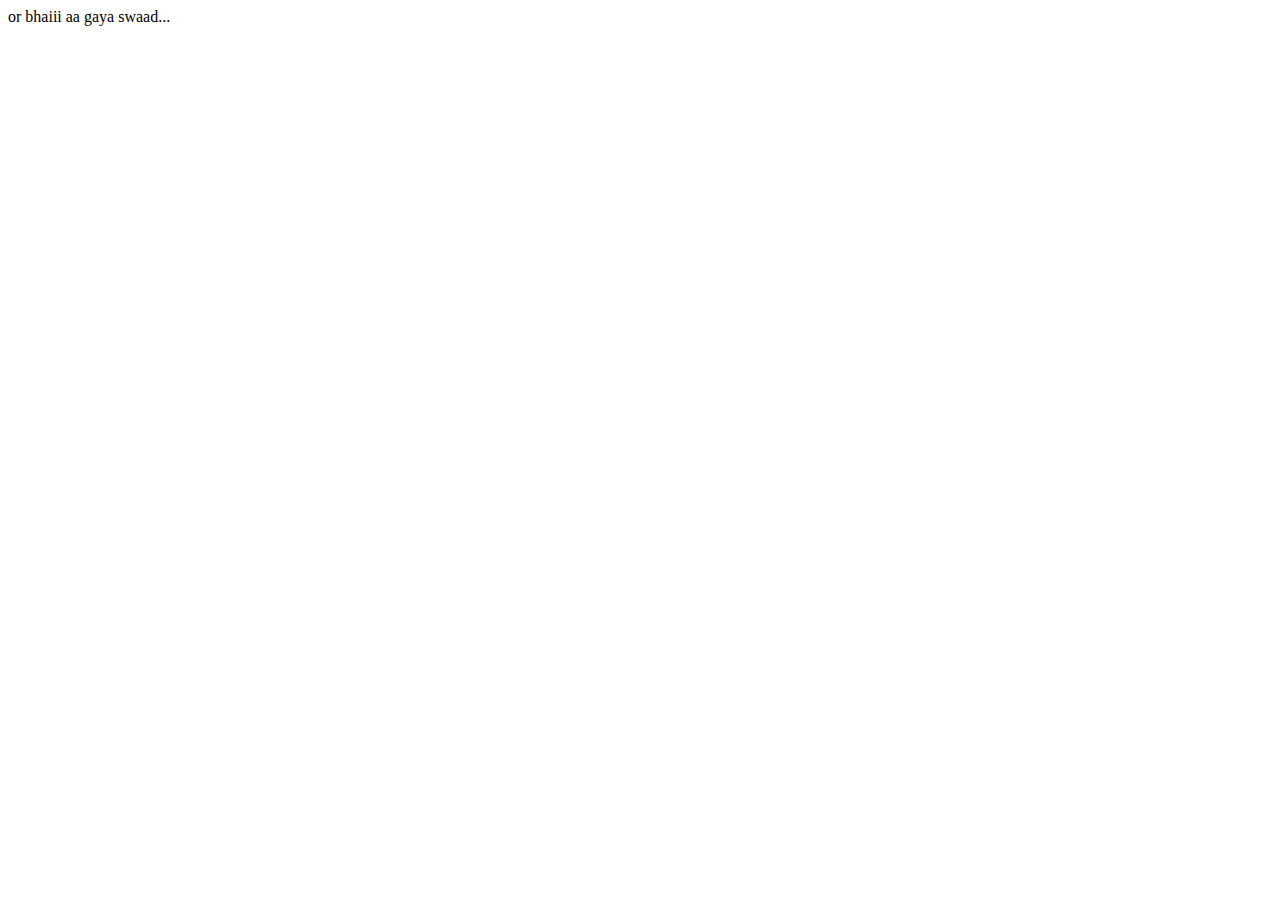
<file: iframeContent.html>
<!DOCTYPE html>
<html lang="en">
<head>
    <meta charset="UTF-8">
    <meta name="viewport" content="width=device-width, initial-scale=1.0">
    <title>Document</title>
</head>
<body>
    or bhaiii aa gaya swaad...
</body>
</html>
</file>
<file: style.css>
@import url('https://fonts.googleapis.com/css2?family=Nunito&display=swap');

* {
    margin: 0;
    padding: 0;
    box-sizing: border-box;
}

body {
    font-family: 'Open Sans', 'Helvetica Neue', sans-serif;
    /* background-color: #ffffff; */
    margin: 0;
    height: 100vh;
    font-weight: 100;
    background: radial-gradient(#94a4a2,#191a1b);
    /* -webkit-overflow-Y: hidden; */
    /* -moz-overflow-Y: hidden; */
    /* -o-overflow-Y: hidden; */
    /* overflow-y: hidden; */
    -webkit-animation: fadeIn 1 1s ease-out;
    -moz-animation: fadeIn 1 1s ease-out;
    -o-animation: fadeIn 1 1s ease-out;
    animation: fadeIn 1 1s ease-out;
}
    /* ANIMATE LINES */
.light {
    position: absolute;
    width: 0px;
    opacity: .75;
    background-color: white;
    box-shadow: #e9f1f1 0px 0px 20px 2px;
    opacity: 0;
    top: 100vh;
    bottom: 0px;
    left: 0px;
    right: 0px;
    margin: auto;
}

.x1{
  -webkit-animation: floatUp 4s infinite linear;
  -moz-animation: floatUp 4s infinite linear;
  -o-animation: floatUp 4s infinite linear;
  animation: floatUp 4s infinite linear;
   -webkit-transform: scale(1.0);
   -moz-transform: scale(1.0);
   -o-transform: scale(1.0);
  transform: scale(1.0);
}

.x2{
  -webkit-animation: floatUp 7s infinite linear;
  -moz-animation: floatUp 7s infinite linear;
  -o-animation: floatUp 7s infinite linear;
  animation: floatUp 7s infinite linear;
  -webkit-transform: scale(1.6);
  -moz-transform: scale(1.6);
  -o-transform: scale(1.6);
  transform: scale(1.6);
  left: 15%;
}

.x3{
  -webkit-animation: floatUp 2.5s infinite linear;
  -moz-animation: floatUp 2.5s infinite linear;
  -o-animation: floatUp 2.5s infinite linear;
  animation: floatUp 2.5s infinite linear;
  -webkit-transform: scale(.5);
  -moz-transform: scale(.5);
  -o-transform: scale(.5);
  transform: scale(.5);
  left: -15%;
}

.x4{
  -webkit-animation: floatUp 4.5s infinite linear;
  -moz-animation: floatUp 4.5s infinite linear;
  -o-animation: floatUp 4.5s infinite linear;
  animation: floatUp 4.5s infinite linear;
  -webkit-transform: scale(1.2);
  -moz-transform: scale(1.2);
  -o-transform: scale(1.2);
  transform: scale(1.2);
  left: -34%;
}

.x5{
  -webkit-animation: floatUp 8s infinite linear;
  -moz-animation: floatUp 8s infinite linear;
  -o-animation: floatUp 8s infinite linear;
  animation: floatUp 8s infinite linear;
  -webkit-transform: scale(2.2);
  -moz-transform: scale(2.2);
  -o-transform: scale(2.2);
  transform: scale(2.2);
  left: -57%;
}

.x6{
  -webkit-animation: floatUp 3s infinite linear;
  -moz-animation: floatUp 3s infinite linear;
  -o-animation: floatUp 3s infinite linear;
  animation: floatUp 3s infinite linear;
  -webkit-transform: scale(.8);
  -moz-transform: scale(.8);
  -o-transform: scale(.8);
  transform: scale(.8);
  left: -81%;
}

.x7{
  -webkit-animation: floatUp 5.3s infinite linear;
  -moz-animation: floatUp 5.3s infinite linear;
  -o-animation: floatUp 5.3s infinite linear;
  animation: floatUp 5.3s infinite linear;
  -webkit-transform: scale(3.2);
  -moz-transform: scale(3.2);
  -o-transform: scale(3.2);
  transform: scale(3.2);
  left: 37%;
}

.x8{
  -webkit-animation: floatUp 4.7s infinite linear;
  -moz-animation: floatUp 4.7s infinite linear;
  -o-animation: floatUp 4.7s infinite linear;
  animation: floatUp 4.7s infinite linear;
  -webkit-transform: scale(1.7);
  -moz-transform: scale(1.7);
  -o-transform: scale(1.7);
  transform: scale(1.7);
  left: 62%;
}

.x9{
  -webkit-animation: floatUp 4.1s infinite linear;
  -moz-animation: floatUp 4.1s infinite linear;
  -o-animation: floatUp 4.1s infinite linear;
  animation: floatUp 4.1s infinite linear;
  -webkit-transform: scale(0.9);
  -moz-transform: scale(0.9);
  -o-transform: scale(0.9);
  transform: scale(0.9);
  left: 85%;
}

@-webkit-keyframes floatUp{
    0%{top: 100vh; opacity: 0;}
    25%{opacity: 1;}
    50%{top: 0vh; opacity: .8;}
    75%{opacity: 1;}
    100%{top: -100vh; opacity: 0;}
  }
  @-moz-keyframes floatUp{
    0%{top: 100vh; opacity: 0;}
    25%{opacity: 1;}
    50%{top: 0vh; opacity: .8;}
    75%{opacity: 1;}
    100%{top: -100vh; opacity: 0;}
  }
  @-o-keyframes floatUp{
    0%{top: 100vh; opacity: 0;}
    25%{opacity: 1;}
    50%{top: 0vh; opacity: .8;}
    75%{opacity: 1;}
    100%{top: -100vh; opacity: 0;}
  }
  @keyframes floatUp{
    0%{top: 100vh; opacity: 0;}
    25%{opacity: 1;}
    50%{top: 0vh; opacity: .8;}
    75%{opacity: 1;}
    100%{top: -100vh; opacity: 0;}
  }

    /* END OF ANIMATED LINES */

.body-map__muscle {
    color: #f5d4b7;
    transition: color 25ms ease-in-out;
}

.body-map__muscle:hover {
    color: #238934cb;
    cursor: pointer;
}

.body-map {
    padding: 0 0 24px;
    display: flex;
    flex-direction: row-reverse;
    justify-content: space-between;
    align-items: center;
}

@media (min-width: 1024px) {
.lg\:tw-mt-6 {
    /* margin: 24px 0 0 24px; */
    /* margin-left: 24px; */
    margin: 24px 5px 0 24px;

}
}

.body-map__container {
    display: flex;
    gap: 24px;
    flex-wrap: wrap;
}

.body-map__body {
    height: 700px;
    max-width: 50%;
}

/* navbar start */

.navbar {
    display: flex;
    justify-content: space-evenly;
    align-items: center;
    /* max-width: 1200px; */
    margin: 0;
    padding: 0;
    text-decoration: none;
    border-bottom: 3px solid #9fd13a;
}


.nav-links {
    display: flex;
    flex-direction: row;
    margin-right: 100px
}

.nav-links li {
    margin-right: 20px;
    list-style: none;
    padding: 15px;
}

.nav-links a {
    text-decoration: none;
    color: #ffffff;
    font-weight: bold;
    transition: color 0.3s;
}

.nav-links a:hover {
    color: #8bc15f;
}

ul.nav-links > li > a.active {
    color: #69f001;
}

/* .search-bar {
    display: flex;
    align-items: center;
}

.search-bar input[type="text"] {
    padding: 5px;
    border: 1px solid #2980b9;
    border-radius: 4px;
}*/

/* Style the search bar and input */
.search-bar {
    grid-column: 2 / span 2; /* Adjusted grid columns */
    display: flex;
    align-items: center;
    padding: 5px;
    border: 2px solid #fff;
    background-color: #ffffff;
    border-radius: 10px;
    margin: 5px 0 5px;
    /* width: 25%; Increased search bar width */
    
}
.search-input {
    border: none;
    outline: none;
    width: 100%;
    background-color: #fff;
}

.search-icon{
    font-size: 20px;
    cursor: pointer;
}

.search-input-icon {
    color: #264131;
}

.button-icon {
    background-color: transparent;
    color: #b95729;
    border: transparent;
    padding: 0;
    margin: 0;
    cursor: pointer;
    margin-left: 30px;
    margin-right: 10px;
} 



/* navbar end */

/* Style the buttons */

.container {
    display: flex;
    justify-content: space-between;
    align-items: center;
    padding: 20px;
    margin-top: 120px;
}

/* @media (max-width: 1200px) {
.container {
    width: 1170px;
}
} */

.btn {
    margin-left: 200px;
}

.button {
    background-color: transparent;
    color: #ebf3f8;
    border: 2px solid #46ac1a;
    border-radius: 999px;
    cursor: pointer;
    padding: 13px 20px;
    margin-right: 10px;
    font-size: 16px;
    font-weight: 700;
}

.button:hover {
    background-color: #8bc15f;
    color: #131212;
}

.button:active {
    background-color: #b96529;
    color: #fff;
}

.first-btn {
    border-radius: 10px 0 0 10px;
}

.last-btn {
    border-radius: 0 10px 10px 0;
}

.main-menu {
    margin-right: 200px;
}

.main-menu button {
    background-color: #fff;
    color: #505050;
    border: 2px solid #46ac1a;
    /* border-radius: 0 10px 0 10px; */
    cursor: pointer;
    padding: 10px 20px;
    margin-right: -6px;
    font-size: 16px;
    font-weight: 600;
    font-family: 'Nunito', sans-serif;
    text-transform: capitalize;
    transition: 0.5s ease-in;

}

.main-menu :hover {
    background-color: #8bc15f;
    color: #fff;
}

.logo {
    /* position: absolute; */
    width: 150px;
    height: 88px;
    padding: 0;
    margin: 0 60px;
    margin-top: 5px;
}

.tb-bg-white {
    --tw-bg-opacity: 1;
    background-color: #6e9689;
    position: fixed;
    top: 0;
    left: 0;
    width: 100%;
    padding: 10px 0; /* Adjust padding as needed */
    z-index: 1000;
}

.tb-flex {
    display: flex;
}

/* .footer {
    background-color: rgb(68, 159, 99);
    color: #fff;
    margin-top: 48px;
    padding-bottom: 32px;
}

.footer-grid {
    display: grid;
    margin-top: 2em;
    row-gap: 4rem;
}

@media (min-width: 1000px) {
.footer-grid {
    grid-template-columns: 300px auto 300px;
    justify-content: space-between;
}
}

.footer-section {
    align-self: center;
}

.footer-text {
    margin: 0;
    line-height: 1.4;
}

.footer a {
    color: #fff;
    text-decoration: none;
}

.footer-app-section {
    min-width: 80px;
    text-align: center;
}

.footer-icon-wrapper {
    display: flex;
    justify-content: space-between;
}

.footer-app-icon {
    font-size: 32px;
    transition: color .2s ease;
}

.footer-app-google:hover {
    color: #48ff48;
}

.footer-app-apple:hover {
    color: #222;
}

.footer-brands {
    text-align: right;
    min-width: 200px;
    max-width: 200px;
}

.footer a.footer-brand-youtube:hover {
    color: #fb3958;
}

.footer a.footer-brand-instagram:hover {
    color: #fb3958;
}

.footer a.footer-brand-twitter:hover {
    color: #00acee;
}

.footer a.footer-brand-facebook:hover {
    color: #984e3b;
} */

 /* Footer style */
 /* *{
    margin: 0; padding: 0;
    border: 0; outline: 0;
    font-family:system-ui, -apple-system, BlinkMacSystemFont, 'Segoe UI', Roboto, Oxygen, Ubuntu, Cantarell, 'Open Sans', 'Helvetica Neue', sans-serif;
    list-style: none;
    text-decoration: none;
} */
:root{
    --theme-col: #181818;
}
.space-y-2 > :not([hidden]) ~ :not([hidden]) {
    --tw-space-y-reverse: 0;
    margin-top: calc(0.5rem * calc(1 - var(--tw-space-y-reverse)));
    margin-bottom: calc(0.5rem * var(--tw-space-y-reverse));
}
footer{
    background-color: #6e9689;
}
.f-item-con{
    padding: 1.5rem 4rem;
    display: grid;
    grid-template-columns: repeat(3, minmax(0, 1fr));
    grid-gap: 2rem;
}
footer .app-name{
    color: white;
    border-left: 4px solid var(--theme-col);
    padding-left: 1.5rem;
    font-size: 1.875rem;
    line-height: 2.25rem;
    font-weight: 700;
}
.app-name .app-initial{
    /* color: var(--theme-col); */
    color: #f5cd05;
}
footer .app-info p{
    color: white;
    padding-left: 1.65rem;
}

footer .footer-title{ 
    font-size: 1.25rem;
    line-height: 1.75rem;
    color: white;
    border-left: 4px solid var(--theme-col);
    padding-left: 1.5rem;
    height: fit-content;
}
footer ul{ 
    padding-left: 1.75rem;
    color: white;
    font-size: 0.875rem/* 14px */;
    line-height: 1.25rem;
    margin-top: .5rem;
}
footer ul li{ 
    margin: .25rem 0;
    cursor: pointer;
    color: #d4d4d4;
    width: fit-content;
}
footer ul li:hover{
    color: white;
}
footer .help-sec{
    grid-column-start: 2;
}
footer .cr-con{
    background-color: #b8d147;
    color: white;
    padding: 1rem 4rem;
    text-align: center;
}
.g-i-t{
    display: grid;
    grid-column-start: 3;
    grid-row-start: 1;
    grid-row-end: 3;
}
.g-i-t form{
    display: flex;
    flex-direction: column;
    margin-top: 1rem;
    --tw-space-y-reverse: 0;
    margin-top: calc(0.5rem * calc(1 - var(--tw-space-y-reverse)));
    margin-bottom: calc(0.5rem * var(--tw-space-y-reverse));
}
form .g-inp{
    padding: .25rem .5rem;
    font-size: 16px;
}
.g-inp textarea{
    height: 150px;
}
.f-btn{
    padding: .25rem 1rem;
    background-color: var(--theme-col);
    border-radius: .25rem;
    font-size: 16px;
    color: white;
    font-weight: 500;
}
/*************footer End*****************/

@media (min-width: 1200px) {
.f-container {
    width: 1170px;
}
}

.f-container {
    margin-right: auto;
    margin-left: auto;
}

.flex-container {
    display: flex;
    justify-content: space-between;
    align-items: center;
    align-content: center;
    flex-wrap: wrap;
}

.footer-tagline {
    font-weight: 700;
    font-size: 19.2px;
    margin: 64px 0;
}

.footer-newsletter {
    margin-right: 80px;
    padding: 10px;
    float: right;
}

.footer a.footer-brand-link:first-child {
    margin-left: 0;
}

.footer a.footer-brand-link {
    text-decoration: none;
    transition: color .2s ease,color .4s ease;
}

.footer-brand-icon {
    font-size: 32px;
}
.f-container::before {
    display: table;
    content: " ";
}

.f-container::after {
    display: table;
    content: " ";
    clear: both;
}
.material-symbols-outlined{
    color: #ffffff;
}

.content-window {
    height: 700px;
    width: 500px;
    border: 2px solid #9fd13a;
    border-top: 15px solid #9fd13a;
}

/* media query start */
/* 
@media (max-width: 1440px) and (max-width: 1440px) {
    /* Adjusting font size and line height 
    body {
        font-size: 16px;
        line-height: 1.6;
    }

    /* Adjusting padding and margin for a container 
    .container {
        max-width: 1440px;
        min-width: 1440px;
        padding: 20px;
        margin-top: 120px;
        /* margin: 0 auto; 
    }

    /* Making images scale properly 
    img {
        max-width: 100%;
        height: auto;
    }

    /* Adjusting the navigation menu */
    /* .nav-menu {
        display: flex;
        justify-content: space-between;
    } */

    /* Making the footer text centered 
    footer {
        text-align: center;
    }
} */


/* media query end */

/* small tablet styles */
@media screen and (min-width: 620px) {

    /* *{
        box-sizing: border-box;
    }
    
    .body-map__container {
        display: flex;
        flex-direction: column;
        gap: 24px;
        flex-wrap: wrap;
    }
    
    .body-map__body {
        height: 100px;
        max-width: 50%;
    }

    .content-window {
        height: 300px;
        width: 100;
        border: 2px solid #9fd13a;
        border-top: 15px solid #9fd13a;
    } */
    
}

/* large tablet &laptop styles */
@media screen and (min-width: 960px) {

}

/* desktop styles */
@media screen and (max-width: 1200px) {
    /* .body-map__container {
        display: flex;
        flex-direction: column;
        gap: 24px;
        flex-wrap: wrap;
    }
    
    .body-map__body {
        height: 700px;
        max-width: 50%;
    } */
}

/* navbar start */

/* ... (your existing styles) ... */

/* For Mobile Devices */
/* @media (max-width: 767px) {
    .navbar {
        flex-direction: column;
        align-items: stretch;
    }

    .nav-links {
        margin-right: 0;
        display: flex;
        flex-direction: column;
        align-items: center;
        text-align: center;
    }

    .nav-links li {
        margin: 0;
    }

    .nav-links a {
        padding: 10px;
        font-size: 14px;
    }

    .search-bar {
        width: 100%;
        margin: 10px 0;
    }

    .container {
        flex-direction: column;
        align-items: center;
        margin-top: 60px;
    }

    .btn {
        margin: 10px 0;
    }

    .button {
        font-size: 14px;
        padding: 10px 15px;
        margin: 5px 0;
    }
} */

/* For Tablets and larger */
@media (min-width: 768px) {
    /* ... (your existing styles) ... */
}

/* For Laptops and larger */
@media (min-width: 992px) {
    /* ... (your existing styles) ... */
}

/* For Desktops and larger */
@media (min-width: 1200px) {
    /* ... (your existing styles) ... */
}
</file>
<file: assets/fontawesome-free-6.4.2-web/css/brands.css>
/*!
 * Font Awesome Free 6.4.2 by @fontawesome - https://fontawesome.com
 * License - https://fontawesome.com/license/free (Icons: CC BY 4.0, Fonts: SIL OFL 1.1, Code: MIT License)
 * Copyright 2023 Fonticons, Inc.
 */
:root, :host {
  --fa-style-family-brands: 'Font Awesome 6 Brands';
  --fa-font-brands: normal 400 1em/1 'Font Awesome 6 Brands'; }

@font-face {
  font-family: 'Font Awesome 6 Brands';
  font-style: normal;
  font-weight: 400;
  font-display: block;
  src: url("../webfonts/fa-brands-400.woff2") format("woff2"), url("../webfonts/fa-brands-400.ttf") format("truetype"); }

.fab,
.fa-brands {
  font-weight: 400; }

.fa-monero:before {
  content: "\f3d0"; }

.fa-hooli:before {
  content: "\f427"; }

.fa-yelp:before {
  content: "\f1e9"; }

.fa-cc-visa:before {
  content: "\f1f0"; }

.fa-lastfm:before {
  content: "\f202"; }

.fa-shopware:before {
  content: "\f5b5"; }

.fa-creative-commons-nc:before {
  content: "\f4e8"; }

.fa-aws:before {
  content: "\f375"; }

.fa-redhat:before {
  content: "\f7bc"; }

.fa-yoast:before {
  content: "\f2b1"; }

.fa-cloudflare:before {
  content: "\e07d"; }

.fa-ups:before {
  content: "\f7e0"; }

.fa-wpexplorer:before {
  content: "\f2de"; }

.fa-dyalog:before {
  content: "\f399"; }

.fa-bity:before {
  content: "\f37a"; }

.fa-stackpath:before {
  content: "\f842"; }

.fa-buysellads:before {
  content: "\f20d"; }

.fa-first-order:before {
  content: "\f2b0"; }

.fa-modx:before {
  content: "\f285"; }

.fa-guilded:before {
  content: "\e07e"; }

.fa-vnv:before {
  content: "\f40b"; }

.fa-square-js:before {
  content: "\f3b9"; }

.fa-js-square:before {
  content: "\f3b9"; }

.fa-microsoft:before {
  content: "\f3ca"; }

.fa-qq:before {
  content: "\f1d6"; }

.fa-orcid:before {
  content: "\f8d2"; }

.fa-java:before {
  content: "\f4e4"; }

.fa-invision:before {
  content: "\f7b0"; }

.fa-creative-commons-pd-alt:before {
  content: "\f4ed"; }

.fa-centercode:before {
  content: "\f380"; }

.fa-glide-g:before {
  content: "\f2a6"; }

.fa-drupal:before {
  content: "\f1a9"; }

.fa-hire-a-helper:before {
  content: "\f3b0"; }

.fa-creative-commons-by:before {
  content: "\f4e7"; }

.fa-unity:before {
  content: "\e049"; }

.fa-whmcs:before {
  content: "\f40d"; }

.fa-rocketchat:before {
  content: "\f3e8"; }

.fa-vk:before {
  content: "\f189"; }

.fa-untappd:before {
  content: "\f405"; }

.fa-mailchimp:before {
  content: "\f59e"; }

.fa-css3-alt:before {
  content: "\f38b"; }

.fa-square-reddit:before {
  content: "\f1a2"; }

.fa-reddit-square:before {
  content: "\f1a2"; }

.fa-vimeo-v:before {
  content: "\f27d"; }

.fa-contao:before {
  content: "\f26d"; }

.fa-square-font-awesome:before {
  content: "\e5ad"; }

.fa-deskpro:before {
  content: "\f38f"; }

.fa-sistrix:before {
  content: "\f3ee"; }

.fa-square-instagram:before {
  content: "\e055"; }

.fa-instagram-square:before {
  content: "\e055"; }

.fa-battle-net:before {
  content: "\f835"; }

.fa-the-red-yeti:before {
  content: "\f69d"; }

.fa-square-hacker-news:before {
  content: "\f3af"; }

.fa-hacker-news-square:before {
  content: "\f3af"; }

.fa-edge:before {
  content: "\f282"; }

.fa-threads:before {
  content: "\e618"; }

.fa-napster:before {
  content: "\f3d2"; }

.fa-square-snapchat:before {
  content: "\f2ad"; }

.fa-snapchat-square:before {
  content: "\f2ad"; }

.fa-google-plus-g:before {
  content: "\f0d5"; }

.fa-artstation:before {
  content: "\f77a"; }

.fa-markdown:before {
  content: "\f60f"; }

.fa-sourcetree:before {
  content: "\f7d3"; }

.fa-google-plus:before {
  content: "\f2b3"; }

.fa-diaspora:before {
  content: "\f791"; }

.fa-foursquare:before {
  content: "\f180"; }

.fa-stack-overflow:before {
  content: "\f16c"; }

.fa-github-alt:before {
  content: "\f113"; }

.fa-phoenix-squadron:before {
  content: "\f511"; }

.fa-pagelines:before {
  content: "\f18c"; }

.fa-algolia:before {
  content: "\f36c"; }

.fa-red-river:before {
  content: "\f3e3"; }

.fa-creative-commons-sa:before {
  content: "\f4ef"; }

.fa-safari:before {
  content: "\f267"; }

.fa-google:before {
  content: "\f1a0"; }

.fa-square-font-awesome-stroke:before {
  content: "\f35c"; }

.fa-font-awesome-alt:before {
  content: "\f35c"; }

.fa-atlassian:before {
  content: "\f77b"; }

.fa-linkedin-in:before {
  content: "\f0e1"; }

.fa-digital-ocean:before {
  content: "\f391"; }

.fa-nimblr:before {
  content: "\f5a8"; }

.fa-chromecast:before {
  content: "\f838"; }

.fa-evernote:before {
  content: "\f839"; }

.fa-hacker-news:before {
  content: "\f1d4"; }

.fa-creative-commons-sampling:before {
  content: "\f4f0"; }

.fa-adversal:before {
  content: "\f36a"; }

.fa-creative-commons:before {
  content: "\f25e"; }

.fa-watchman-monitoring:before {
  content: "\e087"; }

.fa-fonticons:before {
  content: "\f280"; }

.fa-weixin:before {
  content: "\f1d7"; }

.fa-shirtsinbulk:before {
  content: "\f214"; }

.fa-codepen:before {
  content: "\f1cb"; }

.fa-git-alt:before {
  content: "\f841"; }

.fa-lyft:before {
  content: "\f3c3"; }

.fa-rev:before {
  content: "\f5b2"; }

.fa-windows:before {
  content: "\f17a"; }

.fa-wizards-of-the-coast:before {
  content: "\f730"; }

.fa-square-viadeo:before {
  content: "\f2aa"; }

.fa-viadeo-square:before {
  content: "\f2aa"; }

.fa-meetup:before {
  content: "\f2e0"; }

.fa-centos:before {
  content: "\f789"; }

.fa-adn:before {
  content: "\f170"; }

.fa-cloudsmith:before {
  content: "\f384"; }

.fa-pied-piper-alt:before {
  content: "\f1a8"; }

.fa-square-dribbble:before {
  content: "\f397"; }

.fa-dribbble-square:before {
  content: "\f397"; }

.fa-codiepie:before {
  content: "\f284"; }

.fa-node:before {
  content: "\f419"; }

.fa-mix:before {
  content: "\f3cb"; }

.fa-steam:before {
  content: "\f1b6"; }

.fa-cc-apple-pay:before {
  content: "\f416"; }

.fa-scribd:before {
  content: "\f28a"; }

.fa-debian:before {
  content: "\e60b"; }

.fa-openid:before {
  content: "\f19b"; }

.fa-instalod:before {
  content: "\e081"; }

.fa-expeditedssl:before {
  content: "\f23e"; }

.fa-sellcast:before {
  content: "\f2da"; }

.fa-square-twitter:before {
  content: "\f081"; }

.fa-twitter-square:before {
  content: "\f081"; }

.fa-r-project:before {
  content: "\f4f7"; }

.fa-delicious:before {
  content: "\f1a5"; }

.fa-freebsd:before {
  content: "\f3a4"; }

.fa-vuejs:before {
  content: "\f41f"; }

.fa-accusoft:before {
  content: "\f369"; }

.fa-ioxhost:before {
  content: "\f208"; }

.fa-fonticons-fi:before {
  content: "\f3a2"; }

.fa-app-store:before {
  content: "\f36f"; }

.fa-cc-mastercard:before {
  content: "\f1f1"; }

.fa-itunes-note:before {
  content: "\f3b5"; }

.fa-golang:before {
  content: "\e40f"; }

.fa-kickstarter:before {
  content: "\f3bb"; }

.fa-grav:before {
  content: "\f2d6"; }

.fa-weibo:before {
  content: "\f18a"; }

.fa-uncharted:before {
  content: "\e084"; }

.fa-firstdraft:before {
  content: "\f3a1"; }

.fa-square-youtube:before {
  content: "\f431"; }

.fa-youtube-square:before {
  content: "\f431"; }

.fa-wikipedia-w:before {
  content: "\f266"; }

.fa-wpressr:before {
  content: "\f3e4"; }

.fa-rendact:before {
  content: "\f3e4"; }

.fa-angellist:before {
  content: "\f209"; }

.fa-galactic-republic:before {
  content: "\f50c"; }

.fa-nfc-directional:before {
  content: "\e530"; }

.fa-skype:before {
  content: "\f17e"; }

.fa-joget:before {
  content: "\f3b7"; }

.fa-fedora:before {
  content: "\f798"; }

.fa-stripe-s:before {
  content: "\f42a"; }

.fa-meta:before {
  content: "\e49b"; }

.fa-laravel:before {
  content: "\f3bd"; }

.fa-hotjar:before {
  content: "\f3b1"; }

.fa-bluetooth-b:before {
  content: "\f294"; }

.fa-sticker-mule:before {
  content: "\f3f7"; }

.fa-creative-commons-zero:before {
  content: "\f4f3"; }

.fa-hips:before {
  content: "\f452"; }

.fa-behance:before {
  content: "\f1b4"; }

.fa-reddit:before {
  content: "\f1a1"; }

.fa-discord:before {
  content: "\f392"; }

.fa-chrome:before {
  content: "\f268"; }

.fa-app-store-ios:before {
  content: "\f370"; }

.fa-cc-discover:before {
  content: "\f1f2"; }

.fa-wpbeginner:before {
  content: "\f297"; }

.fa-confluence:before {
  content: "\f78d"; }

.fa-mdb:before {
  content: "\f8ca"; }

.fa-dochub:before {
  content: "\f394"; }

.fa-accessible-icon:before {
  content: "\f368"; }

.fa-ebay:before {
  content: "\f4f4"; }

.fa-amazon:before {
  content: "\f270"; }

.fa-unsplash:before {
  content: "\e07c"; }

.fa-yarn:before {
  content: "\f7e3"; }

.fa-square-steam:before {
  content: "\f1b7"; }

.fa-steam-square:before {
  content: "\f1b7"; }

.fa-500px:before {
  content: "\f26e"; }

.fa-square-vimeo:before {
  content: "\f194"; }

.fa-vimeo-square:before {
  content: "\f194"; }

.fa-asymmetrik:before {
  content: "\f372"; }

.fa-font-awesome:before {
  content: "\f2b4"; }

.fa-font-awesome-flag:before {
  content: "\f2b4"; }

.fa-font-awesome-logo-full:before {
  content: "\f2b4"; }

.fa-gratipay:before {
  content: "\f184"; }

.fa-apple:before {
  content: "\f179"; }

.fa-hive:before {
  content: "\e07f"; }

.fa-gitkraken:before {
  content: "\f3a6"; }

.fa-keybase:before {
  content: "\f4f5"; }

.fa-apple-pay:before {
  content: "\f415"; }

.fa-padlet:before {
  content: "\e4a0"; }

.fa-amazon-pay:before {
  content: "\f42c"; }

.fa-square-github:before {
  content: "\f092"; }

.fa-github-square:before {
  content: "\f092"; }

.fa-stumbleupon:before {
  content: "\f1a4"; }

.fa-fedex:before {
  content: "\f797"; }

.fa-phoenix-framework:before {
  content: "\f3dc"; }

.fa-shopify:before {
  content: "\e057"; }

.fa-neos:before {
  content: "\f612"; }

.fa-square-threads:before {
  content: "\e619"; }

.fa-hackerrank:before {
  content: "\f5f7"; }

.fa-researchgate:before {
  content: "\f4f8"; }

.fa-swift:before {
  content: "\f8e1"; }

.fa-angular:before {
  content: "\f420"; }

.fa-speakap:before {
  content: "\f3f3"; }

.fa-angrycreative:before {
  content: "\f36e"; }

.fa-y-combinator:before {
  content: "\f23b"; }

.fa-empire:before {
  content: "\f1d1"; }

.fa-envira:before {
  content: "\f299"; }

.fa-square-gitlab:before {
  content: "\e5ae"; }

.fa-gitlab-square:before {
  content: "\e5ae"; }

.fa-studiovinari:before {
  content: "\f3f8"; }

.fa-pied-piper:before {
  content: "\f2ae"; }

.fa-wordpress:before {
  content: "\f19a"; }

.fa-product-hunt:before {
  content: "\f288"; }

.fa-firefox:before {
  content: "\f269"; }

.fa-linode:before {
  content: "\f2b8"; }

.fa-goodreads:before {
  content: "\f3a8"; }

.fa-square-odnoklassniki:before {
  content: "\f264"; }

.fa-odnoklassniki-square:before {
  content: "\f264"; }

.fa-jsfiddle:before {
  content: "\f1cc"; }

.fa-sith:before {
  content: "\f512"; }

.fa-themeisle:before {
  content: "\f2b2"; }

.fa-page4:before {
  content: "\f3d7"; }

.fa-hashnode:before {
  content: "\e499"; }

.fa-react:before {
  content: "\f41b"; }

.fa-cc-paypal:before {
  content: "\f1f4"; }

.fa-squarespace:before {
  content: "\f5be"; }

.fa-cc-stripe:before {
  content: "\f1f5"; }

.fa-creative-commons-share:before {
  content: "\f4f2"; }

.fa-bitcoin:before {
  content: "\f379"; }

.fa-keycdn:before {
  content: "\f3ba"; }

.fa-opera:before {
  content: "\f26a"; }

.fa-itch-io:before {
  content: "\f83a"; }

.fa-umbraco:before {
  content: "\f8e8"; }

.fa-galactic-senate:before {
  content: "\f50d"; }

.fa-ubuntu:before {
  content: "\f7df"; }

.fa-draft2digital:before {
  content: "\f396"; }

.fa-stripe:before {
  content: "\f429"; }

.fa-houzz:before {
  content: "\f27c"; }

.fa-gg:before {
  content: "\f260"; }

.fa-dhl:before {
  content: "\f790"; }

.fa-square-pinterest:before {
  content: "\f0d3"; }

.fa-pinterest-square:before {
  content: "\f0d3"; }

.fa-xing:before {
  content: "\f168"; }

.fa-blackberry:before {
  content: "\f37b"; }

.fa-creative-commons-pd:before {
  content: "\f4ec"; }

.fa-playstation:before {
  content: "\f3df"; }

.fa-quinscape:before {
  content: "\f459"; }

.fa-less:before {
  content: "\f41d"; }

.fa-blogger-b:before {
  content: "\f37d"; }

.fa-opencart:before {
  content: "\f23d"; }

.fa-vine:before {
  content: "\f1ca"; }

.fa-paypal:before {
  content: "\f1ed"; }

.fa-gitlab:before {
  content: "\f296"; }

.fa-typo3:before {
  content: "\f42b"; }

.fa-reddit-alien:before {
  content: "\f281"; }

.fa-yahoo:before {
  content: "\f19e"; }

.fa-dailymotion:before {
  content: "\e052"; }

.fa-affiliatetheme:before {
  content: "\f36b"; }

.fa-pied-piper-pp:before {
  content: "\f1a7"; }

.fa-bootstrap:before {
  content: "\f836"; }

.fa-odnoklassniki:before {
  content: "\f263"; }

.fa-nfc-symbol:before {
  content: "\e531"; }

.fa-ethereum:before {
  content: "\f42e"; }

.fa-speaker-deck:before {
  content: "\f83c"; }

.fa-creative-commons-nc-eu:before {
  content: "\f4e9"; }

.fa-patreon:before {
  content: "\f3d9"; }

.fa-avianex:before {
  content: "\f374"; }

.fa-ello:before {
  content: "\f5f1"; }

.fa-gofore:before {
  content: "\f3a7"; }

.fa-bimobject:before {
  content: "\f378"; }

.fa-facebook-f:before {
  content: "\f39e"; }

.fa-square-google-plus:before {
  content: "\f0d4"; }

.fa-google-plus-square:before {
  content: "\f0d4"; }

.fa-mandalorian:before {
  content: "\f50f"; }

.fa-first-order-alt:before {
  content: "\f50a"; }

.fa-osi:before {
  content: "\f41a"; }

.fa-google-wallet:before {
  content: "\f1ee"; }

.fa-d-and-d-beyond:before {
  content: "\f6ca"; }

.fa-periscope:before {
  content: "\f3da"; }

.fa-fulcrum:before {
  content: "\f50b"; }

.fa-cloudscale:before {
  content: "\f383"; }

.fa-forumbee:before {
  content: "\f211"; }

.fa-mizuni:before {
  content: "\f3cc"; }

.fa-schlix:before {
  content: "\f3ea"; }

.fa-square-xing:before {
  content: "\f169"; }

.fa-xing-square:before {
  content: "\f169"; }

.fa-bandcamp:before {
  content: "\f2d5"; }

.fa-wpforms:before {
  content: "\f298"; }

.fa-cloudversify:before {
  content: "\f385"; }

.fa-usps:before {
  content: "\f7e1"; }

.fa-megaport:before {
  content: "\f5a3"; }

.fa-magento:before {
  content: "\f3c4"; }

.fa-spotify:before {
  content: "\f1bc"; }

.fa-optin-monster:before {
  content: "\f23c"; }

.fa-fly:before {
  content: "\f417"; }

.fa-aviato:before {
  content: "\f421"; }

.fa-itunes:before {
  content: "\f3b4"; }

.fa-cuttlefish:before {
  content: "\f38c"; }

.fa-blogger:before {
  content: "\f37c"; }

.fa-flickr:before {
  content: "\f16e"; }

.fa-viber:before {
  content: "\f409"; }

.fa-soundcloud:before {
  content: "\f1be"; }

.fa-digg:before {
  content: "\f1a6"; }

.fa-tencent-weibo:before {
  content: "\f1d5"; }

.fa-symfony:before {
  content: "\f83d"; }

.fa-maxcdn:before {
  content: "\f136"; }

.fa-etsy:before {
  content: "\f2d7"; }

.fa-facebook-messenger:before {
  content: "\f39f"; }

.fa-audible:before {
  content: "\f373"; }

.fa-think-peaks:before {
  content: "\f731"; }

.fa-bilibili:before {
  content: "\e3d9"; }

.fa-erlang:before {
  content: "\f39d"; }

.fa-x-twitter:before {
  content: "\e61b"; }

.fa-cotton-bureau:before {
  content: "\f89e"; }

.fa-dashcube:before {
  content: "\f210"; }

.fa-42-group:before {
  content: "\e080"; }

.fa-innosoft:before {
  content: "\e080"; }

.fa-stack-exchange:before {
  content: "\f18d"; }

.fa-elementor:before {
  content: "\f430"; }

.fa-square-pied-piper:before {
  content: "\e01e"; }

.fa-pied-piper-square:before {
  content: "\e01e"; }

.fa-creative-commons-nd:before {
  content: "\f4eb"; }

.fa-palfed:before {
  content: "\f3d8"; }

.fa-superpowers:before {
  content: "\f2dd"; }

.fa-resolving:before {
  content: "\f3e7"; }

.fa-xbox:before {
  content: "\f412"; }

.fa-searchengin:before {
  content: "\f3eb"; }

.fa-tiktok:before {
  content: "\e07b"; }

.fa-square-facebook:before {
  content: "\f082"; }

.fa-facebook-square:before {
  content: "\f082"; }

.fa-renren:before {
  content: "\f18b"; }

.fa-linux:before {
  content: "\f17c"; }

.fa-glide:before {
  content: "\f2a5"; }

.fa-linkedin:before {
  content: "\f08c"; }

.fa-hubspot:before {
  content: "\f3b2"; }

.fa-deploydog:before {
  content: "\f38e"; }

.fa-twitch:before {
  content: "\f1e8"; }

.fa-ravelry:before {
  content: "\f2d9"; }

.fa-mixer:before {
  content: "\e056"; }

.fa-square-lastfm:before {
  content: "\f203"; }

.fa-lastfm-square:before {
  content: "\f203"; }

.fa-vimeo:before {
  content: "\f40a"; }

.fa-mendeley:before {
  content: "\f7b3"; }

.fa-uniregistry:before {
  content: "\f404"; }

.fa-figma:before {
  content: "\f799"; }

.fa-creative-commons-remix:before {
  content: "\f4ee"; }

.fa-cc-amazon-pay:before {
  content: "\f42d"; }

.fa-dropbox:before {
  content: "\f16b"; }

.fa-instagram:before {
  content: "\f16d"; }

.fa-cmplid:before {
  content: "\e360"; }

.fa-facebook:before {
  content: "\f09a"; }

.fa-gripfire:before {
  content: "\f3ac"; }

.fa-jedi-order:before {
  content: "\f50e"; }

.fa-uikit:before {
  content: "\f403"; }

.fa-fort-awesome-alt:before {
  content: "\f3a3"; }

.fa-phabricator:before {
  content: "\f3db"; }

.fa-ussunnah:before {
  content: "\f407"; }

.fa-earlybirds:before {
  content: "\f39a"; }

.fa-trade-federation:before {
  content: "\f513"; }

.fa-autoprefixer:before {
  content: "\f41c"; }

.fa-whatsapp:before {
  content: "\f232"; }

.fa-slideshare:before {
  content: "\f1e7"; }

.fa-google-play:before {
  content: "\f3ab"; }

.fa-viadeo:before {
  content: "\f2a9"; }

.fa-line:before {
  content: "\f3c0"; }

.fa-google-drive:before {
  content: "\f3aa"; }

.fa-servicestack:before {
  content: "\f3ec"; }

.fa-simplybuilt:before {
  content: "\f215"; }

.fa-bitbucket:before {
  content: "\f171"; }

.fa-imdb:before {
  content: "\f2d8"; }

.fa-deezer:before {
  content: "\e077"; }

.fa-raspberry-pi:before {
  content: "\f7bb"; }

.fa-jira:before {
  content: "\f7b1"; }

.fa-docker:before {
  content: "\f395"; }

.fa-screenpal:before {
  content: "\e570"; }

.fa-bluetooth:before {
  content: "\f293"; }

.fa-gitter:before {
  content: "\f426"; }

.fa-d-and-d:before {
  content: "\f38d"; }

.fa-microblog:before {
  content: "\e01a"; }

.fa-cc-diners-club:before {
  content: "\f24c"; }

.fa-gg-circle:before {
  content: "\f261"; }

.fa-pied-piper-hat:before {
  content: "\f4e5"; }

.fa-kickstarter-k:before {
  content: "\f3bc"; }

.fa-yandex:before {
  content: "\f413"; }

.fa-readme:before {
  content: "\f4d5"; }

.fa-html5:before {
  content: "\f13b"; }

.fa-sellsy:before {
  content: "\f213"; }

.fa-sass:before {
  content: "\f41e"; }

.fa-wirsindhandwerk:before {
  content: "\e2d0"; }

.fa-wsh:before {
  content: "\e2d0"; }

.fa-buromobelexperte:before {
  content: "\f37f"; }

.fa-salesforce:before {
  content: "\f83b"; }

.fa-octopus-deploy:before {
  content: "\e082"; }

.fa-medapps:before {
  content: "\f3c6"; }

.fa-ns8:before {
  content: "\f3d5"; }

.fa-pinterest-p:before {
  content: "\f231"; }

.fa-apper:before {
  content: "\f371"; }

.fa-fort-awesome:before {
  content: "\f286"; }

.fa-waze:before {
  content: "\f83f"; }

.fa-cc-jcb:before {
  content: "\f24b"; }

.fa-snapchat:before {
  content: "\f2ab"; }

.fa-snapchat-ghost:before {
  content: "\f2ab"; }

.fa-fantasy-flight-games:before {
  content: "\f6dc"; }

.fa-rust:before {
  content: "\e07a"; }

.fa-wix:before {
  content: "\f5cf"; }

.fa-square-behance:before {
  content: "\f1b5"; }

.fa-behance-square:before {
  content: "\f1b5"; }

.fa-supple:before {
  content: "\f3f9"; }

.fa-rebel:before {
  content: "\f1d0"; }

.fa-css3:before {
  content: "\f13c"; }

.fa-staylinked:before {
  content: "\f3f5"; }

.fa-kaggle:before {
  content: "\f5fa"; }

.fa-space-awesome:before {
  content: "\e5ac"; }

.fa-deviantart:before {
  content: "\f1bd"; }

.fa-cpanel:before {
  content: "\f388"; }

.fa-goodreads-g:before {
  content: "\f3a9"; }

.fa-square-git:before {
  content: "\f1d2"; }

.fa-git-square:before {
  content: "\f1d2"; }

.fa-square-tumblr:before {
  content: "\f174"; }

.fa-tumblr-square:before {
  content: "\f174"; }

.fa-trello:before {
  content: "\f181"; }

.fa-creative-commons-nc-jp:before {
  content: "\f4ea"; }

.fa-get-pocket:before {
  content: "\f265"; }

.fa-perbyte:before {
  content: "\e083"; }

.fa-grunt:before {
  content: "\f3ad"; }

.fa-weebly:before {
  content: "\f5cc"; }

.fa-connectdevelop:before {
  content: "\f20e"; }

.fa-leanpub:before {
  content: "\f212"; }

.fa-black-tie:before {
  content: "\f27e"; }

.fa-themeco:before {
  content: "\f5c6"; }

.fa-python:before {
  content: "\f3e2"; }

.fa-android:before {
  content: "\f17b"; }

.fa-bots:before {
  content: "\e340"; }

.fa-free-code-camp:before {
  content: "\f2c5"; }

.fa-hornbill:before {
  content: "\f592"; }

.fa-js:before {
  content: "\f3b8"; }

.fa-ideal:before {
  content: "\e013"; }

.fa-git:before {
  content: "\f1d3"; }

.fa-dev:before {
  content: "\f6cc"; }

.fa-sketch:before {
  content: "\f7c6"; }

.fa-yandex-international:before {
  content: "\f414"; }

.fa-cc-amex:before {
  content: "\f1f3"; }

.fa-uber:before {
  content: "\f402"; }

.fa-github:before {
  content: "\f09b"; }

.fa-php:before {
  content: "\f457"; }

.fa-alipay:before {
  content: "\f642"; }

.fa-youtube:before {
  content: "\f167"; }

.fa-skyatlas:before {
  content: "\f216"; }

.fa-firefox-browser:before {
  content: "\e007"; }

.fa-replyd:before {
  content: "\f3e6"; }

.fa-suse:before {
  content: "\f7d6"; }

.fa-jenkins:before {
  content: "\f3b6"; }

.fa-twitter:before {
  content: "\f099"; }

.fa-rockrms:before {
  content: "\f3e9"; }

.fa-pinterest:before {
  content: "\f0d2"; }

.fa-buffer:before {
  content: "\f837"; }

.fa-npm:before {
  content: "\f3d4"; }

.fa-yammer:before {
  content: "\f840"; }

.fa-btc:before {
  content: "\f15a"; }

.fa-dribbble:before {
  content: "\f17d"; }

.fa-stumbleupon-circle:before {
  content: "\f1a3"; }

.fa-internet-explorer:before {
  content: "\f26b"; }

.fa-stubber:before {
  content: "\e5c7"; }

.fa-telegram:before {
  content: "\f2c6"; }

.fa-telegram-plane:before {
  content: "\f2c6"; }

.fa-old-republic:before {
  content: "\f510"; }

.fa-odysee:before {
  content: "\e5c6"; }

.fa-square-whatsapp:before {
  content: "\f40c"; }

.fa-whatsapp-square:before {
  content: "\f40c"; }

.fa-node-js:before {
  content: "\f3d3"; }

.fa-edge-legacy:before {
  content: "\e078"; }

.fa-slack:before {
  content: "\f198"; }

.fa-slack-hash:before {
  content: "\f198"; }

.fa-medrt:before {
  content: "\f3c8"; }

.fa-usb:before {
  content: "\f287"; }

.fa-tumblr:before {
  content: "\f173"; }

.fa-vaadin:before {
  content: "\f408"; }

.fa-quora:before {
  content: "\f2c4"; }

.fa-square-x-twitter:before {
  content: "\e61a"; }

.fa-reacteurope:before {
  content: "\f75d"; }

.fa-medium:before {
  content: "\f23a"; }

.fa-medium-m:before {
  content: "\f23a"; }

.fa-amilia:before {
  content: "\f36d"; }

.fa-mixcloud:before {
  content: "\f289"; }

.fa-flipboard:before {
  content: "\f44d"; }

.fa-viacoin:before {
  content: "\f237"; }

.fa-critical-role:before {
  content: "\f6c9"; }

.fa-sitrox:before {
  content: "\e44a"; }

.fa-discourse:before {
  content: "\f393"; }

.fa-joomla:before {
  content: "\f1aa"; }

.fa-mastodon:before {
  content: "\f4f6"; }

.fa-airbnb:before {
  content: "\f834"; }

.fa-wolf-pack-battalion:before {
  content: "\f514"; }

.fa-buy-n-large:before {
  content: "\f8a6"; }

.fa-gulp:before {
  content: "\f3ae"; }

.fa-creative-commons-sampling-plus:before {
  content: "\f4f1"; }

.fa-strava:before {
  content: "\f428"; }

.fa-ember:before {
  content: "\f423"; }

.fa-canadian-maple-leaf:before {
  content: "\f785"; }

.fa-teamspeak:before {
  content: "\f4f9"; }

.fa-pushed:before {
  content: "\f3e1"; }

.fa-wordpress-simple:before {
  content: "\f411"; }

.fa-nutritionix:before {
  content: "\f3d6"; }

.fa-wodu:before {
  content: "\e088"; }

.fa-google-pay:before {
  content: "\e079"; }

.fa-intercom:before {
  content: "\f7af"; }

.fa-zhihu:before {
  content: "\f63f"; }

.fa-korvue:before {
  content: "\f42f"; }

.fa-pix:before {
  content: "\e43a"; }

.fa-steam-symbol:before {
  content: "\f3f6"; }
</file>
<file: assets/fontawesome-free-6.4.2-web/css/solid.css>
/*!
 * Font Awesome Free 6.4.2 by @fontawesome - https://fontawesome.com
 * License - https://fontawesome.com/license/free (Icons: CC BY 4.0, Fonts: SIL OFL 1.1, Code: MIT License)
 * Copyright 2023 Fonticons, Inc.
 */
:root, :host {
  --fa-style-family-classic: 'Font Awesome 6 Free';
  --fa-font-solid: normal 900 1em/1 'Font Awesome 6 Free'; }

@font-face {
  font-family: 'Font Awesome 6 Free';
  font-style: normal;
  font-weight: 900;
  font-display: block;
  src: url("../webfonts/fa-solid-900.woff2") format("woff2"), url("../webfonts/fa-solid-900.ttf") format("truetype"); }

.fas,
.fa-solid {
  font-weight: 900; }
</file>
